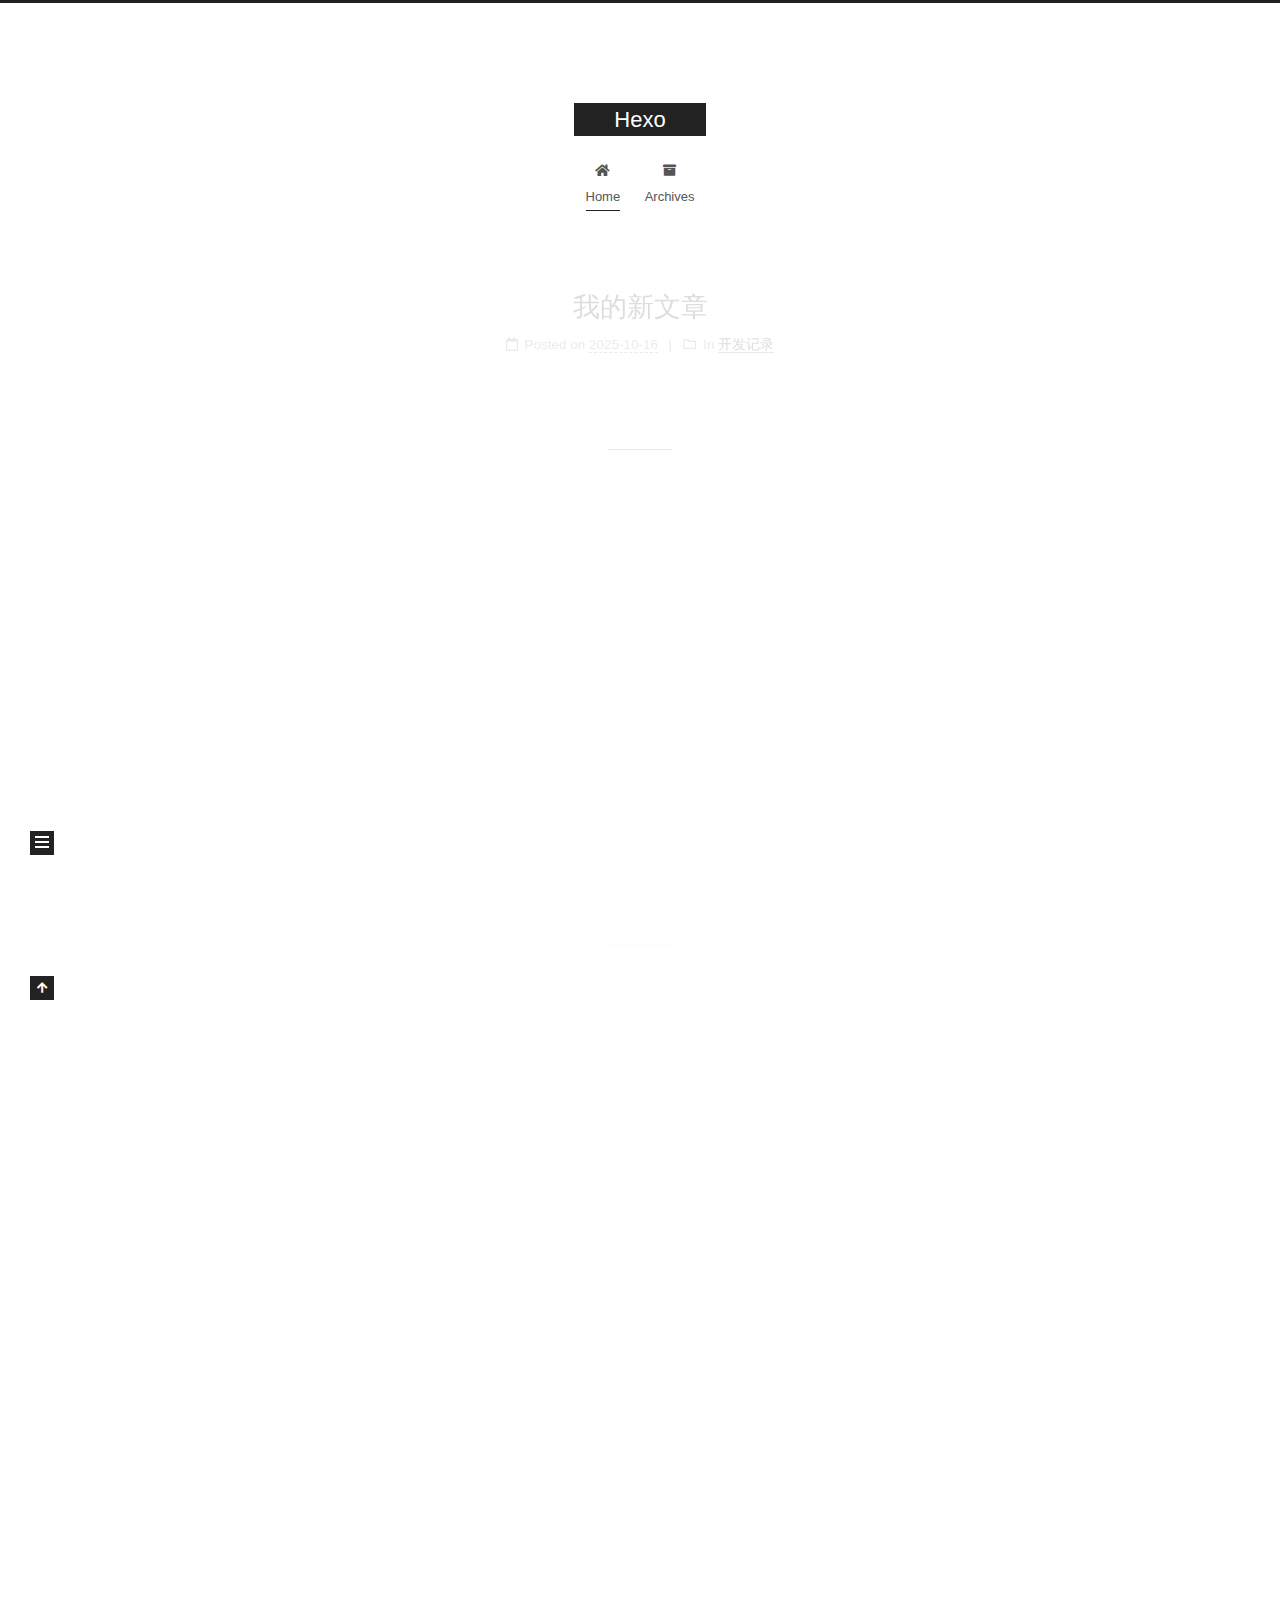
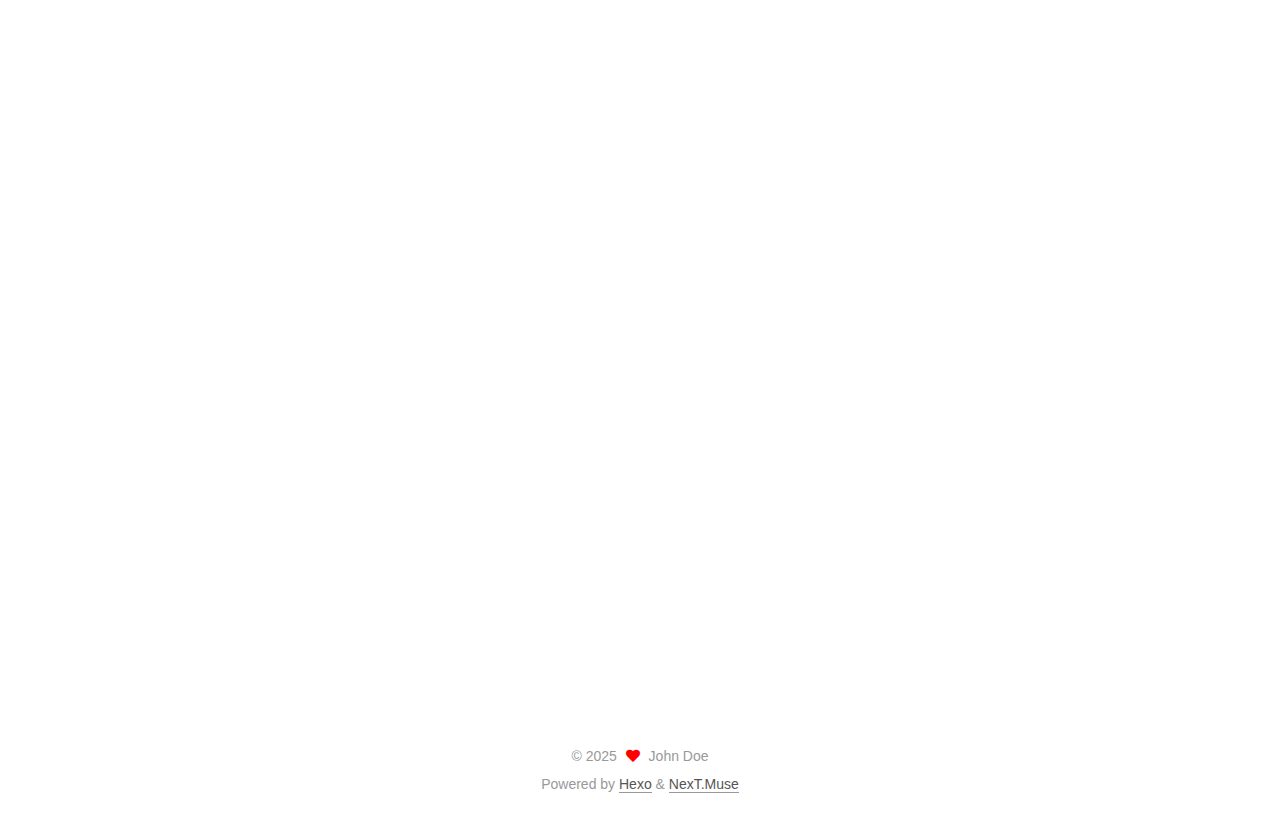
<file: index.html>
<!DOCTYPE html>
<html lang="en">
<head>
  <meta charset="UTF-8">
<meta name="viewport" content="width=device-width, initial-scale=1, maximum-scale=2">
<meta name="theme-color" content="#222">
<meta name="generator" content="Hexo 8.0.0">
  <link rel="apple-touch-icon" sizes="180x180" href="/images/apple-touch-icon-next.png">
  <link rel="icon" type="image/png" sizes="32x32" href="/images/favicon-32x32-next.png">
  <link rel="icon" type="image/png" sizes="16x16" href="/images/favicon-16x16-next.png">
  <link rel="mask-icon" href="/images/logo.svg" color="#222">

<link rel="stylesheet" href="/css/main.css">


<link rel="stylesheet" href="/lib/font-awesome/css/all.min.css">

<script id="hexo-configurations">
    var NexT = window.NexT || {};
    var CONFIG = {"hostname":"example.com","root":"/","scheme":"Muse","version":"7.8.0","exturl":false,"sidebar":{"position":"left","display":"post","padding":18,"offset":12,"onmobile":false},"copycode":{"enable":false,"show_result":false,"style":null},"back2top":{"enable":true,"sidebar":false,"scrollpercent":false},"bookmark":{"enable":false,"color":"#222","save":"auto"},"fancybox":false,"mediumzoom":false,"lazyload":false,"pangu":false,"comments":{"style":"tabs","active":null,"storage":true,"lazyload":false,"nav":null},"algolia":{"hits":{"per_page":10},"labels":{"input_placeholder":"Search for Posts","hits_empty":"We didn't find any results for the search: ${query}","hits_stats":"${hits} results found in ${time} ms"}},"localsearch":{"enable":false,"trigger":"auto","top_n_per_article":1,"unescape":false,"preload":false},"motion":{"enable":true,"async":false,"transition":{"post_block":"fadeIn","post_header":"slideDownIn","post_body":"slideDownIn","coll_header":"slideLeftIn","sidebar":"slideUpIn"}}};
  </script>

  <meta property="og:type" content="website">
<meta property="og:title" content="Hexo">
<meta property="og:url" content="http://example.com/index.html">
<meta property="og:site_name" content="Hexo">
<meta property="og:locale" content="en_US">
<meta property="article:author" content="John Doe">
<meta name="twitter:card" content="summary">

<link rel="canonical" href="http://example.com/">


<script id="page-configurations">
  // https://hexo.io/docs/variables.html
  CONFIG.page = {
    sidebar: "",
    isHome : true,
    isPost : false,
    lang   : 'en'
  };
</script>

  <title>Hexo</title>
  






  <noscript>
  <style>
  .use-motion .brand,
  .use-motion .menu-item,
  .sidebar-inner,
  .use-motion .post-block,
  .use-motion .pagination,
  .use-motion .comments,
  .use-motion .post-header,
  .use-motion .post-body,
  .use-motion .collection-header { opacity: initial; }

  .use-motion .site-title,
  .use-motion .site-subtitle {
    opacity: initial;
    top: initial;
  }

  .use-motion .logo-line-before i { left: initial; }
  .use-motion .logo-line-after i { right: initial; }
  </style>
</noscript>

</head>

<body itemscope itemtype="http://schema.org/WebPage">
  <div class="container use-motion">
    <div class="headband"></div>

    <header class="header" itemscope itemtype="http://schema.org/WPHeader">
      <div class="header-inner"><div class="site-brand-container">
  <div class="site-nav-toggle">
    <div class="toggle" aria-label="Toggle navigation bar">
      <span class="toggle-line toggle-line-first"></span>
      <span class="toggle-line toggle-line-middle"></span>
      <span class="toggle-line toggle-line-last"></span>
    </div>
  </div>

  <div class="site-meta">

    <a href="/" class="brand" rel="start">
      <span class="logo-line-before"><i></i></span>
      <h1 class="site-title">Hexo</h1>
      <span class="logo-line-after"><i></i></span>
    </a>
  </div>

  <div class="site-nav-right">
    <div class="toggle popup-trigger">
    </div>
  </div>
</div>




<nav class="site-nav">
  <ul id="menu" class="main-menu menu">
        <li class="menu-item menu-item-home">

    <a href="/" rel="section"><i class="fa fa-home fa-fw"></i>Home</a>

  </li>
        <li class="menu-item menu-item-archives">

    <a href="/archives/" rel="section"><i class="fa fa-archive fa-fw"></i>Archives</a>

  </li>
  </ul>
</nav>




</div>
    </header>

    
  <div class="back-to-top">
    <i class="fa fa-arrow-up"></i>
    <span>0%</span>
  </div>


    <main class="main">
      <div class="main-inner">
        <div class="content-wrap">
          

          <div class="content index posts-expand">
            
      
  
  
  <article itemscope itemtype="http://schema.org/Article" class="post-block" lang="en">
    <link itemprop="mainEntityOfPage" href="http://example.com/2025/10/16/%E6%88%91%E7%9A%84%E6%96%B0%E6%96%87%E7%AB%A0/">

    <span hidden itemprop="author" itemscope itemtype="http://schema.org/Person">
      <meta itemprop="image" content="/images/avatar.gif">
      <meta itemprop="name" content="John Doe">
      <meta itemprop="description" content="">
    </span>

    <span hidden itemprop="publisher" itemscope itemtype="http://schema.org/Organization">
      <meta itemprop="name" content="Hexo">
    </span>
      <header class="post-header">
        <h2 class="post-title" itemprop="name headline">
          
            <a href="/2025/10/16/%E6%88%91%E7%9A%84%E6%96%B0%E6%96%87%E7%AB%A0/" class="post-title-link" itemprop="url">我的新文章</a>
        </h2>

        <div class="post-meta">
            <span class="post-meta-item">
              <span class="post-meta-item-icon">
                <i class="far fa-calendar"></i>
              </span>
              <span class="post-meta-item-text">Posted on</span>
              

              <time title="Created: 2025-10-16 10:00:00 / Modified: 17:52:17" itemprop="dateCreated datePublished" datetime="2025-10-16T10:00:00+08:00">2025-10-16</time>
            </span>
            <span class="post-meta-item">
              <span class="post-meta-item-icon">
                <i class="far fa-folder"></i>
              </span>
              <span class="post-meta-item-text">In</span>
                <span itemprop="about" itemscope itemtype="http://schema.org/Thing">
                  <a href="/categories/%E5%BC%80%E5%8F%91%E8%AE%B0%E5%BD%95/" itemprop="url" rel="index"><span itemprop="name">开发记录</span></a>
                </span>
            </span>

          

        </div>
      </header>

    
    
    
    <div class="post-body" itemprop="articleBody">

      
          
      
    </div>

    
    
    
      <footer class="post-footer">
        <div class="post-eof"></div>
      </footer>
  </article>
  
  
  

      
  
  
  <article itemscope itemtype="http://schema.org/Article" class="post-block" lang="en">
    <link itemprop="mainEntityOfPage" href="http://example.com/2025/10/08/%E6%8E%A8%E8%8D%90%E5%8F%AC%E5%9B%9E/">

    <span hidden itemprop="author" itemscope itemtype="http://schema.org/Person">
      <meta itemprop="image" content="/images/avatar.gif">
      <meta itemprop="name" content="John Doe">
      <meta itemprop="description" content="">
    </span>

    <span hidden itemprop="publisher" itemscope itemtype="http://schema.org/Organization">
      <meta itemprop="name" content="Hexo">
    </span>
      <header class="post-header">
        <h2 class="post-title" itemprop="name headline">
          
            <a href="/2025/10/08/%E6%8E%A8%E8%8D%90%E5%8F%AC%E5%9B%9E/" class="post-title-link" itemprop="url">向量化检索</a>
        </h2>

        <div class="post-meta">
            <span class="post-meta-item">
              <span class="post-meta-item-icon">
                <i class="far fa-calendar"></i>
              </span>
              <span class="post-meta-item-text">Posted on</span>

              <time title="Created: 2025-10-08 23:29:19" itemprop="dateCreated datePublished" datetime="2025-10-08T23:29:19+08:00">2025-10-08</time>
            </span>
              <span class="post-meta-item">
                <span class="post-meta-item-icon">
                  <i class="far fa-calendar-check"></i>
                </span>
                <span class="post-meta-item-text">Edited on</span>
                <time title="Modified: 2025-10-17 15:51:45" itemprop="dateModified" datetime="2025-10-17T15:51:45+08:00">2025-10-17</time>
              </span>

          

        </div>
      </header>

    
    
    
    <div class="post-body" itemprop="articleBody">

      
          <h3 id="检索方式"><a href="#检索方式" class="headerlink" title="检索方式"></a>检索方式</h3><ul>
<li>Maximum Inner Product Search: 假设你有一堆d维向量，组成集合X，现在输入了一个同样维度的查询向量q(query)，请从X中找出一个p，使得p和q的点积在集合X是最大的。用公式写出来就是</li>
</ul>
<p>$p&#x3D;\underset{x \in X}{\arg \max } x^T q$</p>

      
    </div>

    
    
    
      <footer class="post-footer">
        <div class="post-eof"></div>
      </footer>
  </article>
  
  
  

      
  
  
  <article itemscope itemtype="http://schema.org/Article" class="post-block" lang="en">
    <link itemprop="mainEntityOfPage" href="http://example.com/2025/10/08/test-my-site/">

    <span hidden itemprop="author" itemscope itemtype="http://schema.org/Person">
      <meta itemprop="image" content="/images/avatar.gif">
      <meta itemprop="name" content="John Doe">
      <meta itemprop="description" content="">
    </span>

    <span hidden itemprop="publisher" itemscope itemtype="http://schema.org/Organization">
      <meta itemprop="name" content="Hexo">
    </span>
      <header class="post-header">
        <h2 class="post-title" itemprop="name headline">
          
            <a href="/2025/10/08/test-my-site/" class="post-title-link" itemprop="url">test_my_site</a>
        </h2>

        <div class="post-meta">
            <span class="post-meta-item">
              <span class="post-meta-item-icon">
                <i class="far fa-calendar"></i>
              </span>
              <span class="post-meta-item-text">Posted on</span>

              <time title="Created: 2025-10-08 22:49:59" itemprop="dateCreated datePublished" datetime="2025-10-08T22:49:59+08:00">2025-10-08</time>
            </span>

          

        </div>
      </header>

    
    
    
    <div class="post-body" itemprop="articleBody">

      
          
      
    </div>

    
    
    
      <footer class="post-footer">
        <div class="post-eof"></div>
      </footer>
  </article>
  
  
  

      
  
  
  <article itemscope itemtype="http://schema.org/Article" class="post-block" lang="en">
    <link itemprop="mainEntityOfPage" href="http://example.com/2025/10/08/hello-world/">

    <span hidden itemprop="author" itemscope itemtype="http://schema.org/Person">
      <meta itemprop="image" content="/images/avatar.gif">
      <meta itemprop="name" content="John Doe">
      <meta itemprop="description" content="">
    </span>

    <span hidden itemprop="publisher" itemscope itemtype="http://schema.org/Organization">
      <meta itemprop="name" content="Hexo">
    </span>
      <header class="post-header">
        <h2 class="post-title" itemprop="name headline">
          
            <a href="/2025/10/08/hello-world/" class="post-title-link" itemprop="url">Hello World</a>
        </h2>

        <div class="post-meta">
            <span class="post-meta-item">
              <span class="post-meta-item-icon">
                <i class="far fa-calendar"></i>
              </span>
              <span class="post-meta-item-text">Posted on</span>

              <time title="Created: 2025-10-08 22:40:30" itemprop="dateCreated datePublished" datetime="2025-10-08T22:40:30+08:00">2025-10-08</time>
            </span>

          

        </div>
      </header>

    
    
    
    <div class="post-body" itemprop="articleBody">

      
          <p>Welcome to <a target="_blank" rel="noopener" href="https://hexo.io/">Hexo</a>! This is your very first post. Check <a target="_blank" rel="noopener" href="https://hexo.io/docs/">documentation</a> for more info. If you get any problems when using Hexo, you can find the answer in <a target="_blank" rel="noopener" href="https://hexo.io/docs/troubleshooting.html">troubleshooting</a> or you can ask me on <a target="_blank" rel="noopener" href="https://github.com/hexojs/hexo/issues">GitHub</a>.</p>
<h2 id="Quick-Start"><a href="#Quick-Start" class="headerlink" title="Quick Start"></a>Quick Start</h2><h3 id="Create-a-new-post"><a href="#Create-a-new-post" class="headerlink" title="Create a new post"></a>Create a new post</h3><figure class="highlight bash"><table><tr><td class="gutter"><pre><span class="line">1</span><br></pre></td><td class="code"><pre><span class="line">$ hexo new <span class="string">&quot;My New Post&quot;</span></span><br></pre></td></tr></table></figure>

<p>More info: <a target="_blank" rel="noopener" href="https://hexo.io/docs/writing.html">Writing</a></p>
<h3 id="Run-server"><a href="#Run-server" class="headerlink" title="Run server"></a>Run server</h3><figure class="highlight bash"><table><tr><td class="gutter"><pre><span class="line">1</span><br></pre></td><td class="code"><pre><span class="line">$ hexo server</span><br></pre></td></tr></table></figure>

<p>More info: <a target="_blank" rel="noopener" href="https://hexo.io/docs/server.html">Server</a></p>
<h3 id="Generate-static-files"><a href="#Generate-static-files" class="headerlink" title="Generate static files"></a>Generate static files</h3><figure class="highlight bash"><table><tr><td class="gutter"><pre><span class="line">1</span><br></pre></td><td class="code"><pre><span class="line">$ hexo generate</span><br></pre></td></tr></table></figure>

<p>More info: <a target="_blank" rel="noopener" href="https://hexo.io/docs/generating.html">Generating</a></p>
<h3 id="Deploy-to-remote-sites"><a href="#Deploy-to-remote-sites" class="headerlink" title="Deploy to remote sites"></a>Deploy to remote sites</h3><figure class="highlight bash"><table><tr><td class="gutter"><pre><span class="line">1</span><br></pre></td><td class="code"><pre><span class="line">$ hexo deploy</span><br></pre></td></tr></table></figure>

<p>More info: <a target="_blank" rel="noopener" href="https://hexo.io/docs/one-command-deployment.html">Deployment</a></p>

      
    </div>

    
    
    
      <footer class="post-footer">
        <div class="post-eof"></div>
      </footer>
  </article>
  
  
  


  



          </div>
          

<script>
  window.addEventListener('tabs:register', () => {
    let { activeClass } = CONFIG.comments;
    if (CONFIG.comments.storage) {
      activeClass = localStorage.getItem('comments_active') || activeClass;
    }
    if (activeClass) {
      let activeTab = document.querySelector(`a[href="#comment-${activeClass}"]`);
      if (activeTab) {
        activeTab.click();
      }
    }
  });
  if (CONFIG.comments.storage) {
    window.addEventListener('tabs:click', event => {
      if (!event.target.matches('.tabs-comment .tab-content .tab-pane')) return;
      let commentClass = event.target.classList[1];
      localStorage.setItem('comments_active', commentClass);
    });
  }
</script>

        </div>
          
  
  <div class="toggle sidebar-toggle">
    <span class="toggle-line toggle-line-first"></span>
    <span class="toggle-line toggle-line-middle"></span>
    <span class="toggle-line toggle-line-last"></span>
  </div>

  <aside class="sidebar">
    <div class="sidebar-inner">

      <ul class="sidebar-nav motion-element">
        <li class="sidebar-nav-toc">
          Table of Contents
        </li>
        <li class="sidebar-nav-overview">
          Overview
        </li>
      </ul>

      <!--noindex-->
      <div class="post-toc-wrap sidebar-panel">
      </div>
      <!--/noindex-->

      <div class="site-overview-wrap sidebar-panel">
        <div class="site-author motion-element" itemprop="author" itemscope itemtype="http://schema.org/Person">
  <p class="site-author-name" itemprop="name">John Doe</p>
  <div class="site-description" itemprop="description"></div>
</div>
<div class="site-state-wrap motion-element">
  <nav class="site-state">
      <div class="site-state-item site-state-posts">
          <a href="/archives/">
        
          <span class="site-state-item-count">4</span>
          <span class="site-state-item-name">posts</span>
        </a>
      </div>
      <div class="site-state-item site-state-categories">
        <span class="site-state-item-count">1</span>
        <span class="site-state-item-name">categories</span>
      </div>
      <div class="site-state-item site-state-tags">
        <span class="site-state-item-count">2</span>
        <span class="site-state-item-name">tags</span>
      </div>
  </nav>
</div>



      </div>

    </div>
  </aside>
  <div id="sidebar-dimmer"></div>


      </div>
    </main>

    <footer class="footer">
      <div class="footer-inner">
        

        

<div class="copyright">
  
  &copy; 
  <span itemprop="copyrightYear">2025</span>
  <span class="with-love">
    <i class="fa fa-heart"></i>
  </span>
  <span class="author" itemprop="copyrightHolder">John Doe</span>
</div>
  <div class="powered-by">Powered by <a href="https://hexo.io/" class="theme-link" rel="noopener" target="_blank">Hexo</a> & <a href="https://muse.theme-next.org/" class="theme-link" rel="noopener" target="_blank">NexT.Muse</a>
  </div>

        








      </div>
    </footer>
  </div>

  
  <script src="/lib/anime.min.js"></script>
  <script src="/lib/velocity/velocity.min.js"></script>
  <script src="/lib/velocity/velocity.ui.min.js"></script>

<script src="/js/utils.js"></script>

<script src="/js/motion.js"></script>


<script src="/js/schemes/muse.js"></script>


<script src="/js/next-boot.js"></script>




  















  

  

</body>
</html>
</file>
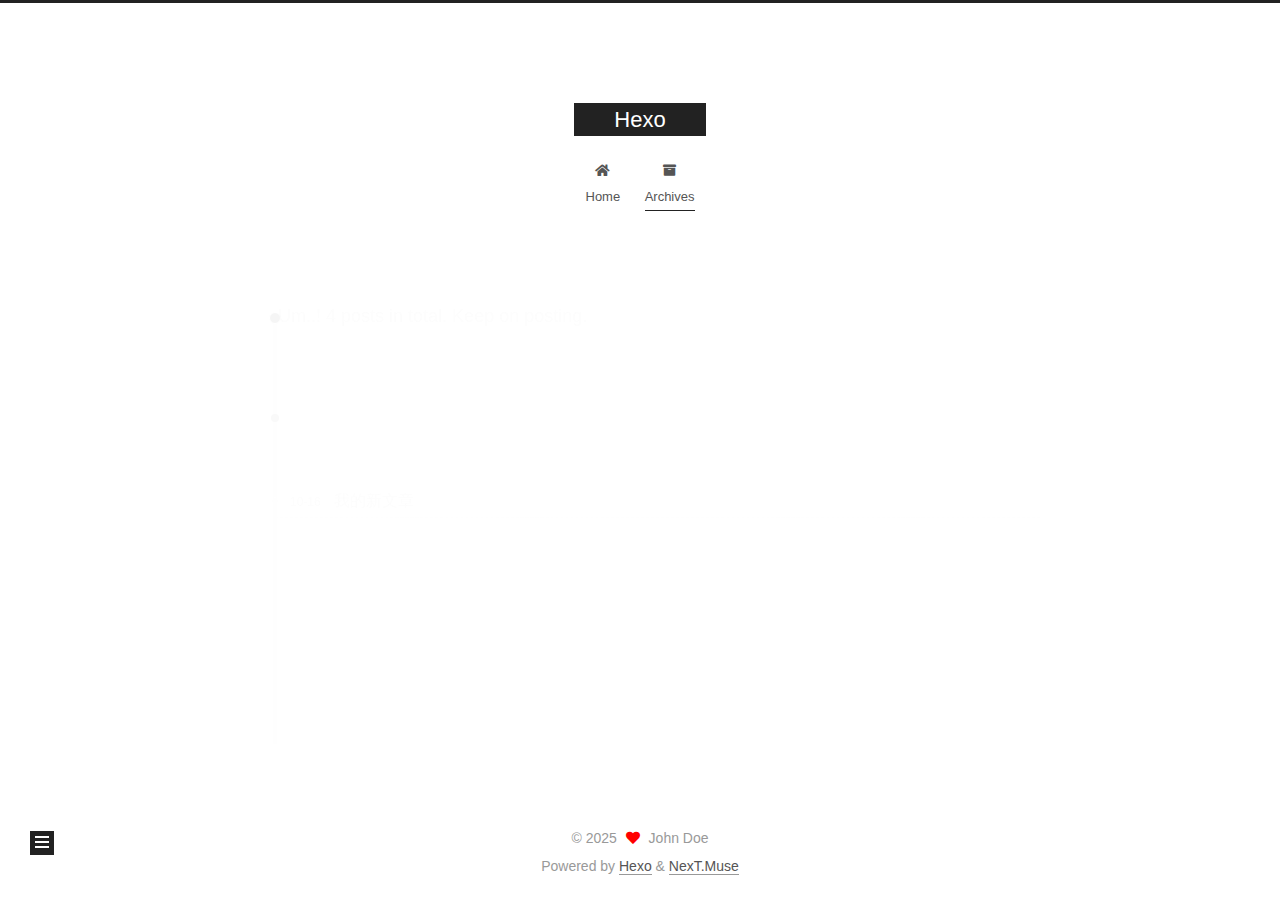
<file: archives/index.html>
<!DOCTYPE html>
<html lang="en">
<head>
  <meta charset="UTF-8">
<meta name="viewport" content="width=device-width, initial-scale=1, maximum-scale=2">
<meta name="theme-color" content="#222">
<meta name="generator" content="Hexo 8.0.0">
  <link rel="apple-touch-icon" sizes="180x180" href="/images/apple-touch-icon-next.png">
  <link rel="icon" type="image/png" sizes="32x32" href="/images/favicon-32x32-next.png">
  <link rel="icon" type="image/png" sizes="16x16" href="/images/favicon-16x16-next.png">
  <link rel="mask-icon" href="/images/logo.svg" color="#222">

<link rel="stylesheet" href="/css/main.css">


<link rel="stylesheet" href="/lib/font-awesome/css/all.min.css">

<script id="hexo-configurations">
    var NexT = window.NexT || {};
    var CONFIG = {"hostname":"example.com","root":"/","scheme":"Muse","version":"7.8.0","exturl":false,"sidebar":{"position":"left","display":"post","padding":18,"offset":12,"onmobile":false},"copycode":{"enable":false,"show_result":false,"style":null},"back2top":{"enable":true,"sidebar":false,"scrollpercent":false},"bookmark":{"enable":false,"color":"#222","save":"auto"},"fancybox":false,"mediumzoom":false,"lazyload":false,"pangu":false,"comments":{"style":"tabs","active":null,"storage":true,"lazyload":false,"nav":null},"algolia":{"hits":{"per_page":10},"labels":{"input_placeholder":"Search for Posts","hits_empty":"We didn't find any results for the search: ${query}","hits_stats":"${hits} results found in ${time} ms"}},"localsearch":{"enable":false,"trigger":"auto","top_n_per_article":1,"unescape":false,"preload":false},"motion":{"enable":true,"async":false,"transition":{"post_block":"fadeIn","post_header":"slideDownIn","post_body":"slideDownIn","coll_header":"slideLeftIn","sidebar":"slideUpIn"}}};
  </script>

  <meta property="og:type" content="website">
<meta property="og:title" content="Hexo">
<meta property="og:url" content="http://example.com/archives/index.html">
<meta property="og:site_name" content="Hexo">
<meta property="og:locale" content="en_US">
<meta property="article:author" content="John Doe">
<meta name="twitter:card" content="summary">

<link rel="canonical" href="http://example.com/archives/">


<script id="page-configurations">
  // https://hexo.io/docs/variables.html
  CONFIG.page = {
    sidebar: "",
    isHome : false,
    isPost : false,
    lang   : 'en'
  };
</script>

  <title>Archive | Hexo</title>
  






  <noscript>
  <style>
  .use-motion .brand,
  .use-motion .menu-item,
  .sidebar-inner,
  .use-motion .post-block,
  .use-motion .pagination,
  .use-motion .comments,
  .use-motion .post-header,
  .use-motion .post-body,
  .use-motion .collection-header { opacity: initial; }

  .use-motion .site-title,
  .use-motion .site-subtitle {
    opacity: initial;
    top: initial;
  }

  .use-motion .logo-line-before i { left: initial; }
  .use-motion .logo-line-after i { right: initial; }
  </style>
</noscript>

</head>

<body itemscope itemtype="http://schema.org/WebPage">
  <div class="container use-motion">
    <div class="headband"></div>

    <header class="header" itemscope itemtype="http://schema.org/WPHeader">
      <div class="header-inner"><div class="site-brand-container">
  <div class="site-nav-toggle">
    <div class="toggle" aria-label="Toggle navigation bar">
      <span class="toggle-line toggle-line-first"></span>
      <span class="toggle-line toggle-line-middle"></span>
      <span class="toggle-line toggle-line-last"></span>
    </div>
  </div>

  <div class="site-meta">

    <a href="/" class="brand" rel="start">
      <span class="logo-line-before"><i></i></span>
      <h1 class="site-title">Hexo</h1>
      <span class="logo-line-after"><i></i></span>
    </a>
  </div>

  <div class="site-nav-right">
    <div class="toggle popup-trigger">
    </div>
  </div>
</div>




<nav class="site-nav">
  <ul id="menu" class="main-menu menu">
        <li class="menu-item menu-item-home">

    <a href="/" rel="section"><i class="fa fa-home fa-fw"></i>Home</a>

  </li>
        <li class="menu-item menu-item-archives">

    <a href="/archives/" rel="section"><i class="fa fa-archive fa-fw"></i>Archives</a>

  </li>
  </ul>
</nav>




</div>
    </header>

    
  <div class="back-to-top">
    <i class="fa fa-arrow-up"></i>
    <span>0%</span>
  </div>


    <main class="main">
      <div class="main-inner">
        <div class="content-wrap">
          

          <div class="content archive">
            

  
  
  
  <div class="post-block">
    <div class="posts-collapse">
      <div class="collection-title">
        <span class="collection-header">Um..! 4 posts in total. Keep on posting.</span>
      </div>

      
    <div class="collection-year">
      <span class="collection-header">2025</span>
    </div>

  <article itemscope itemtype="http://schema.org/Article">
    <header class="post-header">

      <div class="post-meta">
        <time itemprop="dateCreated"
              datetime="2025-10-16T10:00:00+08:00"
              content="2025-10-16">
          10-16
        </time>
      </div>

      <div class="post-title">
          <a class="post-title-link" href="/2025/10/16/%E6%88%91%E7%9A%84%E6%96%B0%E6%96%87%E7%AB%A0/" itemprop="url">
            <span itemprop="name">我的新文章</span>
          </a>
      </div>

    </header>
  </article>

  <article itemscope itemtype="http://schema.org/Article">
    <header class="post-header">

      <div class="post-meta">
        <time itemprop="dateCreated"
              datetime="2025-10-08T23:29:19+08:00"
              content="2025-10-08">
          10-08
        </time>
      </div>

      <div class="post-title">
          <a class="post-title-link" href="/2025/10/08/%E6%8E%A8%E8%8D%90%E5%8F%AC%E5%9B%9E/" itemprop="url">
            <span itemprop="name">向量化检索</span>
          </a>
      </div>

    </header>
  </article>

  <article itemscope itemtype="http://schema.org/Article">
    <header class="post-header">

      <div class="post-meta">
        <time itemprop="dateCreated"
              datetime="2025-10-08T22:49:59+08:00"
              content="2025-10-08">
          10-08
        </time>
      </div>

      <div class="post-title">
          <a class="post-title-link" href="/2025/10/08/test-my-site/" itemprop="url">
            <span itemprop="name">test_my_site</span>
          </a>
      </div>

    </header>
  </article>

  <article itemscope itemtype="http://schema.org/Article">
    <header class="post-header">

      <div class="post-meta">
        <time itemprop="dateCreated"
              datetime="2025-10-08T22:40:30+08:00"
              content="2025-10-08">
          10-08
        </time>
      </div>

      <div class="post-title">
          <a class="post-title-link" href="/2025/10/08/hello-world/" itemprop="url">
            <span itemprop="name">Hello World</span>
          </a>
      </div>

    </header>
  </article>


    </div>
  </div>
  
  
  

  



          </div>
          

<script>
  window.addEventListener('tabs:register', () => {
    let { activeClass } = CONFIG.comments;
    if (CONFIG.comments.storage) {
      activeClass = localStorage.getItem('comments_active') || activeClass;
    }
    if (activeClass) {
      let activeTab = document.querySelector(`a[href="#comment-${activeClass}"]`);
      if (activeTab) {
        activeTab.click();
      }
    }
  });
  if (CONFIG.comments.storage) {
    window.addEventListener('tabs:click', event => {
      if (!event.target.matches('.tabs-comment .tab-content .tab-pane')) return;
      let commentClass = event.target.classList[1];
      localStorage.setItem('comments_active', commentClass);
    });
  }
</script>

        </div>
          
  
  <div class="toggle sidebar-toggle">
    <span class="toggle-line toggle-line-first"></span>
    <span class="toggle-line toggle-line-middle"></span>
    <span class="toggle-line toggle-line-last"></span>
  </div>

  <aside class="sidebar">
    <div class="sidebar-inner">

      <ul class="sidebar-nav motion-element">
        <li class="sidebar-nav-toc">
          Table of Contents
        </li>
        <li class="sidebar-nav-overview">
          Overview
        </li>
      </ul>

      <!--noindex-->
      <div class="post-toc-wrap sidebar-panel">
      </div>
      <!--/noindex-->

      <div class="site-overview-wrap sidebar-panel">
        <div class="site-author motion-element" itemprop="author" itemscope itemtype="http://schema.org/Person">
  <p class="site-author-name" itemprop="name">John Doe</p>
  <div class="site-description" itemprop="description"></div>
</div>
<div class="site-state-wrap motion-element">
  <nav class="site-state">
      <div class="site-state-item site-state-posts">
          <a href="/archives/">
        
          <span class="site-state-item-count">4</span>
          <span class="site-state-item-name">posts</span>
        </a>
      </div>
      <div class="site-state-item site-state-categories">
        <span class="site-state-item-count">1</span>
        <span class="site-state-item-name">categories</span>
      </div>
      <div class="site-state-item site-state-tags">
        <span class="site-state-item-count">2</span>
        <span class="site-state-item-name">tags</span>
      </div>
  </nav>
</div>



      </div>

    </div>
  </aside>
  <div id="sidebar-dimmer"></div>


      </div>
    </main>

    <footer class="footer">
      <div class="footer-inner">
        

        

<div class="copyright">
  
  &copy; 
  <span itemprop="copyrightYear">2025</span>
  <span class="with-love">
    <i class="fa fa-heart"></i>
  </span>
  <span class="author" itemprop="copyrightHolder">John Doe</span>
</div>
  <div class="powered-by">Powered by <a href="https://hexo.io/" class="theme-link" rel="noopener" target="_blank">Hexo</a> & <a href="https://muse.theme-next.org/" class="theme-link" rel="noopener" target="_blank">NexT.Muse</a>
  </div>

        








      </div>
    </footer>
  </div>

  
  <script src="/lib/anime.min.js"></script>
  <script src="/lib/velocity/velocity.min.js"></script>
  <script src="/lib/velocity/velocity.ui.min.js"></script>

<script src="/js/utils.js"></script>

<script src="/js/motion.js"></script>


<script src="/js/schemes/muse.js"></script>


<script src="/js/next-boot.js"></script>




  















  

  

</body>
</html>
</file>
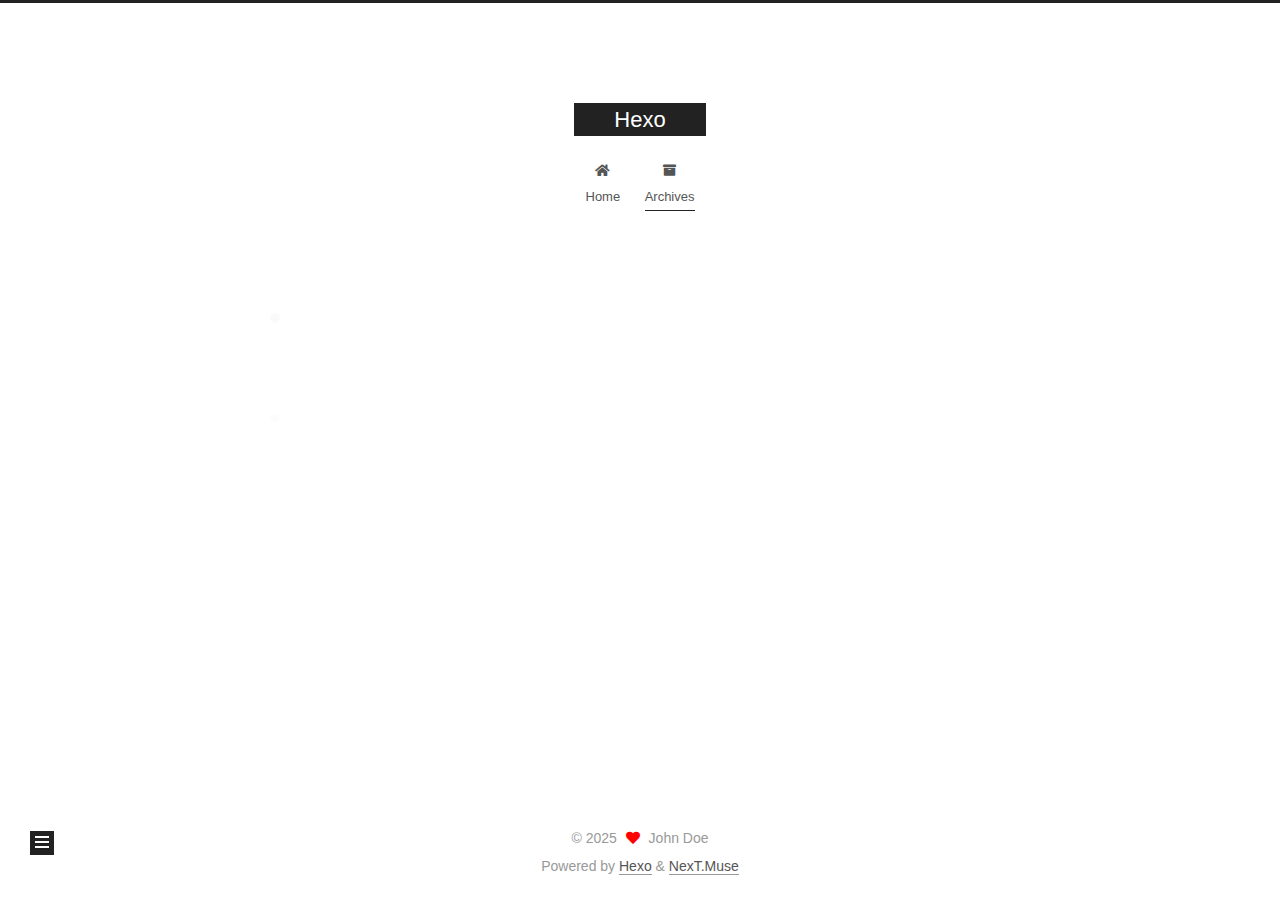
<file: archives/2025/index.html>
<!DOCTYPE html>
<html lang="en">
<head>
  <meta charset="UTF-8">
<meta name="viewport" content="width=device-width, initial-scale=1, maximum-scale=2">
<meta name="theme-color" content="#222">
<meta name="generator" content="Hexo 8.0.0">
  <link rel="apple-touch-icon" sizes="180x180" href="/images/apple-touch-icon-next.png">
  <link rel="icon" type="image/png" sizes="32x32" href="/images/favicon-32x32-next.png">
  <link rel="icon" type="image/png" sizes="16x16" href="/images/favicon-16x16-next.png">
  <link rel="mask-icon" href="/images/logo.svg" color="#222">

<link rel="stylesheet" href="/css/main.css">


<link rel="stylesheet" href="/lib/font-awesome/css/all.min.css">

<script id="hexo-configurations">
    var NexT = window.NexT || {};
    var CONFIG = {"hostname":"example.com","root":"/","scheme":"Muse","version":"7.8.0","exturl":false,"sidebar":{"position":"left","display":"post","padding":18,"offset":12,"onmobile":false},"copycode":{"enable":false,"show_result":false,"style":null},"back2top":{"enable":true,"sidebar":false,"scrollpercent":false},"bookmark":{"enable":false,"color":"#222","save":"auto"},"fancybox":false,"mediumzoom":false,"lazyload":false,"pangu":false,"comments":{"style":"tabs","active":null,"storage":true,"lazyload":false,"nav":null},"algolia":{"hits":{"per_page":10},"labels":{"input_placeholder":"Search for Posts","hits_empty":"We didn't find any results for the search: ${query}","hits_stats":"${hits} results found in ${time} ms"}},"localsearch":{"enable":false,"trigger":"auto","top_n_per_article":1,"unescape":false,"preload":false},"motion":{"enable":true,"async":false,"transition":{"post_block":"fadeIn","post_header":"slideDownIn","post_body":"slideDownIn","coll_header":"slideLeftIn","sidebar":"slideUpIn"}}};
  </script>

  <meta property="og:type" content="website">
<meta property="og:title" content="Hexo">
<meta property="og:url" content="http://example.com/archives/2025/index.html">
<meta property="og:site_name" content="Hexo">
<meta property="og:locale" content="en_US">
<meta property="article:author" content="John Doe">
<meta name="twitter:card" content="summary">

<link rel="canonical" href="http://example.com/archives/2025/">


<script id="page-configurations">
  // https://hexo.io/docs/variables.html
  CONFIG.page = {
    sidebar: "",
    isHome : false,
    isPost : false,
    lang   : 'en'
  };
</script>

  <title>Archive | Hexo</title>
  






  <noscript>
  <style>
  .use-motion .brand,
  .use-motion .menu-item,
  .sidebar-inner,
  .use-motion .post-block,
  .use-motion .pagination,
  .use-motion .comments,
  .use-motion .post-header,
  .use-motion .post-body,
  .use-motion .collection-header { opacity: initial; }

  .use-motion .site-title,
  .use-motion .site-subtitle {
    opacity: initial;
    top: initial;
  }

  .use-motion .logo-line-before i { left: initial; }
  .use-motion .logo-line-after i { right: initial; }
  </style>
</noscript>

</head>

<body itemscope itemtype="http://schema.org/WebPage">
  <div class="container use-motion">
    <div class="headband"></div>

    <header class="header" itemscope itemtype="http://schema.org/WPHeader">
      <div class="header-inner"><div class="site-brand-container">
  <div class="site-nav-toggle">
    <div class="toggle" aria-label="Toggle navigation bar">
      <span class="toggle-line toggle-line-first"></span>
      <span class="toggle-line toggle-line-middle"></span>
      <span class="toggle-line toggle-line-last"></span>
    </div>
  </div>

  <div class="site-meta">

    <a href="/" class="brand" rel="start">
      <span class="logo-line-before"><i></i></span>
      <h1 class="site-title">Hexo</h1>
      <span class="logo-line-after"><i></i></span>
    </a>
  </div>

  <div class="site-nav-right">
    <div class="toggle popup-trigger">
    </div>
  </div>
</div>




<nav class="site-nav">
  <ul id="menu" class="main-menu menu">
        <li class="menu-item menu-item-home">

    <a href="/" rel="section"><i class="fa fa-home fa-fw"></i>Home</a>

  </li>
        <li class="menu-item menu-item-archives">

    <a href="/archives/" rel="section"><i class="fa fa-archive fa-fw"></i>Archives</a>

  </li>
  </ul>
</nav>




</div>
    </header>

    
  <div class="back-to-top">
    <i class="fa fa-arrow-up"></i>
    <span>0%</span>
  </div>


    <main class="main">
      <div class="main-inner">
        <div class="content-wrap">
          

          <div class="content archive">
            

  
  
  
  <div class="post-block">
    <div class="posts-collapse">
      <div class="collection-title">
        <span class="collection-header">Um..! 4 posts in total. Keep on posting.</span>
      </div>

      
    <div class="collection-year">
      <span class="collection-header">2025</span>
    </div>

  <article itemscope itemtype="http://schema.org/Article">
    <header class="post-header">

      <div class="post-meta">
        <time itemprop="dateCreated"
              datetime="2025-10-16T10:00:00+08:00"
              content="2025-10-16">
          10-16
        </time>
      </div>

      <div class="post-title">
          <a class="post-title-link" href="/2025/10/16/%E6%88%91%E7%9A%84%E6%96%B0%E6%96%87%E7%AB%A0/" itemprop="url">
            <span itemprop="name">我的新文章</span>
          </a>
      </div>

    </header>
  </article>

  <article itemscope itemtype="http://schema.org/Article">
    <header class="post-header">

      <div class="post-meta">
        <time itemprop="dateCreated"
              datetime="2025-10-08T23:29:19+08:00"
              content="2025-10-08">
          10-08
        </time>
      </div>

      <div class="post-title">
          <a class="post-title-link" href="/2025/10/08/%E6%8E%A8%E8%8D%90%E5%8F%AC%E5%9B%9E/" itemprop="url">
            <span itemprop="name">向量化检索</span>
          </a>
      </div>

    </header>
  </article>

  <article itemscope itemtype="http://schema.org/Article">
    <header class="post-header">

      <div class="post-meta">
        <time itemprop="dateCreated"
              datetime="2025-10-08T22:49:59+08:00"
              content="2025-10-08">
          10-08
        </time>
      </div>

      <div class="post-title">
          <a class="post-title-link" href="/2025/10/08/test-my-site/" itemprop="url">
            <span itemprop="name">test_my_site</span>
          </a>
      </div>

    </header>
  </article>

  <article itemscope itemtype="http://schema.org/Article">
    <header class="post-header">

      <div class="post-meta">
        <time itemprop="dateCreated"
              datetime="2025-10-08T22:40:30+08:00"
              content="2025-10-08">
          10-08
        </time>
      </div>

      <div class="post-title">
          <a class="post-title-link" href="/2025/10/08/hello-world/" itemprop="url">
            <span itemprop="name">Hello World</span>
          </a>
      </div>

    </header>
  </article>


    </div>
  </div>
  
  
  

  



          </div>
          

<script>
  window.addEventListener('tabs:register', () => {
    let { activeClass } = CONFIG.comments;
    if (CONFIG.comments.storage) {
      activeClass = localStorage.getItem('comments_active') || activeClass;
    }
    if (activeClass) {
      let activeTab = document.querySelector(`a[href="#comment-${activeClass}"]`);
      if (activeTab) {
        activeTab.click();
      }
    }
  });
  if (CONFIG.comments.storage) {
    window.addEventListener('tabs:click', event => {
      if (!event.target.matches('.tabs-comment .tab-content .tab-pane')) return;
      let commentClass = event.target.classList[1];
      localStorage.setItem('comments_active', commentClass);
    });
  }
</script>

        </div>
          
  
  <div class="toggle sidebar-toggle">
    <span class="toggle-line toggle-line-first"></span>
    <span class="toggle-line toggle-line-middle"></span>
    <span class="toggle-line toggle-line-last"></span>
  </div>

  <aside class="sidebar">
    <div class="sidebar-inner">

      <ul class="sidebar-nav motion-element">
        <li class="sidebar-nav-toc">
          Table of Contents
        </li>
        <li class="sidebar-nav-overview">
          Overview
        </li>
      </ul>

      <!--noindex-->
      <div class="post-toc-wrap sidebar-panel">
      </div>
      <!--/noindex-->

      <div class="site-overview-wrap sidebar-panel">
        <div class="site-author motion-element" itemprop="author" itemscope itemtype="http://schema.org/Person">
  <p class="site-author-name" itemprop="name">John Doe</p>
  <div class="site-description" itemprop="description"></div>
</div>
<div class="site-state-wrap motion-element">
  <nav class="site-state">
      <div class="site-state-item site-state-posts">
          <a href="/archives/">
        
          <span class="site-state-item-count">4</span>
          <span class="site-state-item-name">posts</span>
        </a>
      </div>
      <div class="site-state-item site-state-categories">
        <span class="site-state-item-count">1</span>
        <span class="site-state-item-name">categories</span>
      </div>
      <div class="site-state-item site-state-tags">
        <span class="site-state-item-count">2</span>
        <span class="site-state-item-name">tags</span>
      </div>
  </nav>
</div>



      </div>

    </div>
  </aside>
  <div id="sidebar-dimmer"></div>


      </div>
    </main>

    <footer class="footer">
      <div class="footer-inner">
        

        

<div class="copyright">
  
  &copy; 
  <span itemprop="copyrightYear">2025</span>
  <span class="with-love">
    <i class="fa fa-heart"></i>
  </span>
  <span class="author" itemprop="copyrightHolder">John Doe</span>
</div>
  <div class="powered-by">Powered by <a href="https://hexo.io/" class="theme-link" rel="noopener" target="_blank">Hexo</a> & <a href="https://muse.theme-next.org/" class="theme-link" rel="noopener" target="_blank">NexT.Muse</a>
  </div>

        








      </div>
    </footer>
  </div>

  
  <script src="/lib/anime.min.js"></script>
  <script src="/lib/velocity/velocity.min.js"></script>
  <script src="/lib/velocity/velocity.ui.min.js"></script>

<script src="/js/utils.js"></script>

<script src="/js/motion.js"></script>


<script src="/js/schemes/muse.js"></script>


<script src="/js/next-boot.js"></script>




  















  

  

</body>
</html>
</file>
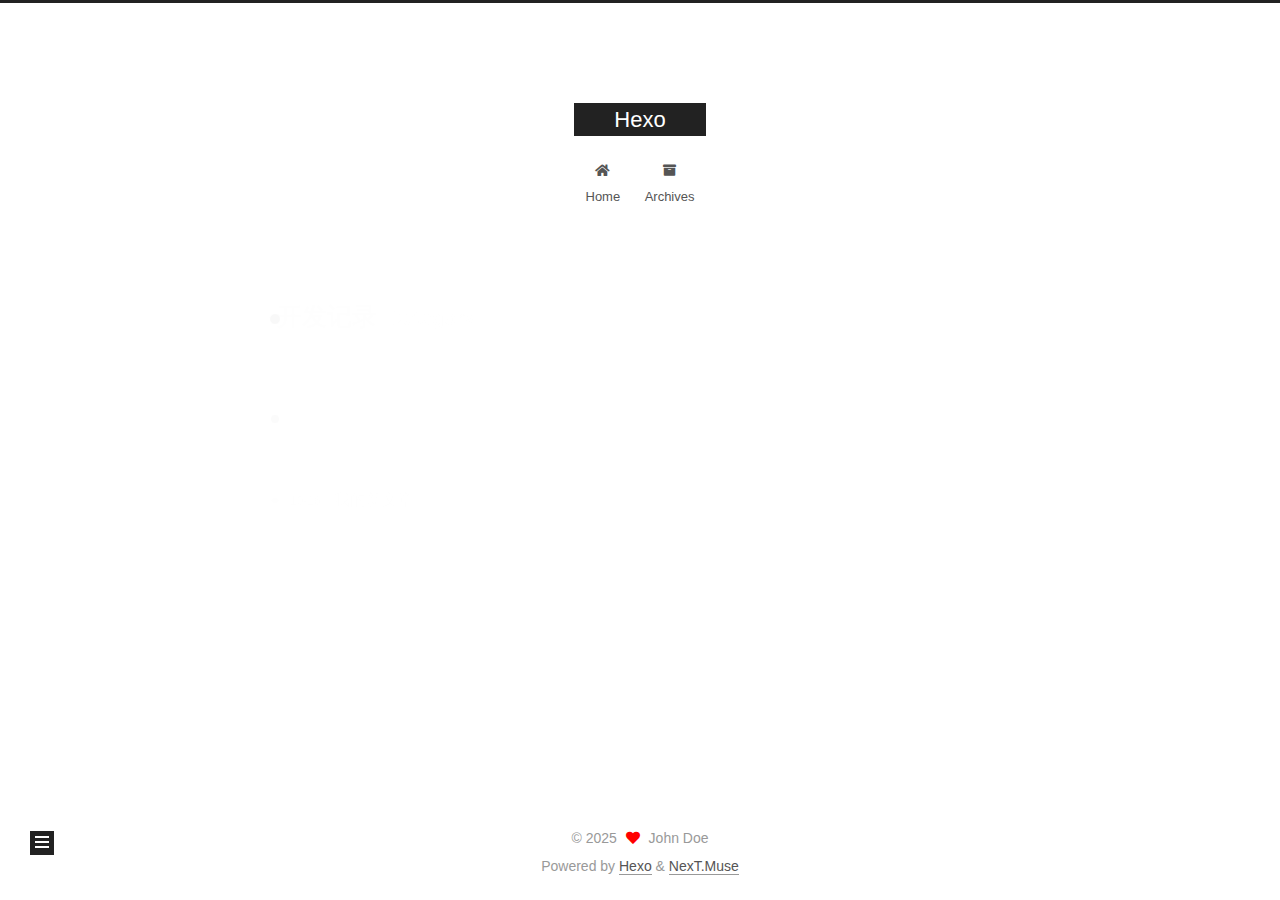
<file: categories/开发记录/index.html>
<!DOCTYPE html>
<html lang="en">
<head>
  <meta charset="UTF-8">
<meta name="viewport" content="width=device-width, initial-scale=1, maximum-scale=2">
<meta name="theme-color" content="#222">
<meta name="generator" content="Hexo 8.0.0">
  <link rel="apple-touch-icon" sizes="180x180" href="/images/apple-touch-icon-next.png">
  <link rel="icon" type="image/png" sizes="32x32" href="/images/favicon-32x32-next.png">
  <link rel="icon" type="image/png" sizes="16x16" href="/images/favicon-16x16-next.png">
  <link rel="mask-icon" href="/images/logo.svg" color="#222">

<link rel="stylesheet" href="/css/main.css">


<link rel="stylesheet" href="/lib/font-awesome/css/all.min.css">

<script id="hexo-configurations">
    var NexT = window.NexT || {};
    var CONFIG = {"hostname":"example.com","root":"/","scheme":"Muse","version":"7.8.0","exturl":false,"sidebar":{"position":"left","display":"post","padding":18,"offset":12,"onmobile":false},"copycode":{"enable":false,"show_result":false,"style":null},"back2top":{"enable":true,"sidebar":false,"scrollpercent":false},"bookmark":{"enable":false,"color":"#222","save":"auto"},"fancybox":false,"mediumzoom":false,"lazyload":false,"pangu":false,"comments":{"style":"tabs","active":null,"storage":true,"lazyload":false,"nav":null},"algolia":{"hits":{"per_page":10},"labels":{"input_placeholder":"Search for Posts","hits_empty":"We didn't find any results for the search: ${query}","hits_stats":"${hits} results found in ${time} ms"}},"localsearch":{"enable":false,"trigger":"auto","top_n_per_article":1,"unescape":false,"preload":false},"motion":{"enable":true,"async":false,"transition":{"post_block":"fadeIn","post_header":"slideDownIn","post_body":"slideDownIn","coll_header":"slideLeftIn","sidebar":"slideUpIn"}}};
  </script>

  <meta property="og:type" content="website">
<meta property="og:title" content="Hexo">
<meta property="og:url" content="http://example.com/categories/%E5%BC%80%E5%8F%91%E8%AE%B0%E5%BD%95/index.html">
<meta property="og:site_name" content="Hexo">
<meta property="og:locale" content="en_US">
<meta property="article:author" content="John Doe">
<meta name="twitter:card" content="summary">

<link rel="canonical" href="http://example.com/categories/%E5%BC%80%E5%8F%91%E8%AE%B0%E5%BD%95/">


<script id="page-configurations">
  // https://hexo.io/docs/variables.html
  CONFIG.page = {
    sidebar: "",
    isHome : false,
    isPost : false,
    lang   : 'en'
  };
</script>

  <title>Category: 开发记录 | Hexo</title>
  






  <noscript>
  <style>
  .use-motion .brand,
  .use-motion .menu-item,
  .sidebar-inner,
  .use-motion .post-block,
  .use-motion .pagination,
  .use-motion .comments,
  .use-motion .post-header,
  .use-motion .post-body,
  .use-motion .collection-header { opacity: initial; }

  .use-motion .site-title,
  .use-motion .site-subtitle {
    opacity: initial;
    top: initial;
  }

  .use-motion .logo-line-before i { left: initial; }
  .use-motion .logo-line-after i { right: initial; }
  </style>
</noscript>

</head>

<body itemscope itemtype="http://schema.org/WebPage">
  <div class="container use-motion">
    <div class="headband"></div>

    <header class="header" itemscope itemtype="http://schema.org/WPHeader">
      <div class="header-inner"><div class="site-brand-container">
  <div class="site-nav-toggle">
    <div class="toggle" aria-label="Toggle navigation bar">
      <span class="toggle-line toggle-line-first"></span>
      <span class="toggle-line toggle-line-middle"></span>
      <span class="toggle-line toggle-line-last"></span>
    </div>
  </div>

  <div class="site-meta">

    <a href="/" class="brand" rel="start">
      <span class="logo-line-before"><i></i></span>
      <h1 class="site-title">Hexo</h1>
      <span class="logo-line-after"><i></i></span>
    </a>
  </div>

  <div class="site-nav-right">
    <div class="toggle popup-trigger">
    </div>
  </div>
</div>




<nav class="site-nav">
  <ul id="menu" class="main-menu menu">
        <li class="menu-item menu-item-home">

    <a href="/" rel="section"><i class="fa fa-home fa-fw"></i>Home</a>

  </li>
        <li class="menu-item menu-item-archives">

    <a href="/archives/" rel="section"><i class="fa fa-archive fa-fw"></i>Archives</a>

  </li>
  </ul>
</nav>




</div>
    </header>

    
  <div class="back-to-top">
    <i class="fa fa-arrow-up"></i>
    <span>0%</span>
  </div>


    <main class="main">
      <div class="main-inner">
        <div class="content-wrap">
          

          <div class="content category">
            

  
  
  
  <div class="post-block">
    <div class="posts-collapse">
      <div class="collection-title">
        <h2 class="collection-header">开发记录
          <small>Category</small>
        </h2>
      </div>

      
    <div class="collection-year">
      <span class="collection-header">2025</span>
    </div>

  <article itemscope itemtype="http://schema.org/Article">
    <header class="post-header">

      <div class="post-meta">
        <time itemprop="dateCreated"
              datetime="2025-10-16T10:00:00+08:00"
              content="2025-10-16">
          10-16
        </time>
      </div>

      <div class="post-title">
          <a class="post-title-link" href="/2025/10/16/%E6%88%91%E7%9A%84%E6%96%B0%E6%96%87%E7%AB%A0/" itemprop="url">
            <span itemprop="name">我的新文章</span>
          </a>
      </div>

    </header>
  </article>

    </div>
  </div>
  
  
  

  



          </div>
          

<script>
  window.addEventListener('tabs:register', () => {
    let { activeClass } = CONFIG.comments;
    if (CONFIG.comments.storage) {
      activeClass = localStorage.getItem('comments_active') || activeClass;
    }
    if (activeClass) {
      let activeTab = document.querySelector(`a[href="#comment-${activeClass}"]`);
      if (activeTab) {
        activeTab.click();
      }
    }
  });
  if (CONFIG.comments.storage) {
    window.addEventListener('tabs:click', event => {
      if (!event.target.matches('.tabs-comment .tab-content .tab-pane')) return;
      let commentClass = event.target.classList[1];
      localStorage.setItem('comments_active', commentClass);
    });
  }
</script>

        </div>
          
  
  <div class="toggle sidebar-toggle">
    <span class="toggle-line toggle-line-first"></span>
    <span class="toggle-line toggle-line-middle"></span>
    <span class="toggle-line toggle-line-last"></span>
  </div>

  <aside class="sidebar">
    <div class="sidebar-inner">

      <ul class="sidebar-nav motion-element">
        <li class="sidebar-nav-toc">
          Table of Contents
        </li>
        <li class="sidebar-nav-overview">
          Overview
        </li>
      </ul>

      <!--noindex-->
      <div class="post-toc-wrap sidebar-panel">
      </div>
      <!--/noindex-->

      <div class="site-overview-wrap sidebar-panel">
        <div class="site-author motion-element" itemprop="author" itemscope itemtype="http://schema.org/Person">
  <p class="site-author-name" itemprop="name">John Doe</p>
  <div class="site-description" itemprop="description"></div>
</div>
<div class="site-state-wrap motion-element">
  <nav class="site-state">
      <div class="site-state-item site-state-posts">
          <a href="/archives/">
        
          <span class="site-state-item-count">4</span>
          <span class="site-state-item-name">posts</span>
        </a>
      </div>
      <div class="site-state-item site-state-categories">
        <span class="site-state-item-count">1</span>
        <span class="site-state-item-name">categories</span>
      </div>
      <div class="site-state-item site-state-tags">
        <span class="site-state-item-count">2</span>
        <span class="site-state-item-name">tags</span>
      </div>
  </nav>
</div>



      </div>

    </div>
  </aside>
  <div id="sidebar-dimmer"></div>


      </div>
    </main>

    <footer class="footer">
      <div class="footer-inner">
        

        

<div class="copyright">
  
  &copy; 
  <span itemprop="copyrightYear">2025</span>
  <span class="with-love">
    <i class="fa fa-heart"></i>
  </span>
  <span class="author" itemprop="copyrightHolder">John Doe</span>
</div>
  <div class="powered-by">Powered by <a href="https://hexo.io/" class="theme-link" rel="noopener" target="_blank">Hexo</a> & <a href="https://muse.theme-next.org/" class="theme-link" rel="noopener" target="_blank">NexT.Muse</a>
  </div>

        








      </div>
    </footer>
  </div>

  
  <script src="/lib/anime.min.js"></script>
  <script src="/lib/velocity/velocity.min.js"></script>
  <script src="/lib/velocity/velocity.ui.min.js"></script>

<script src="/js/utils.js"></script>

<script src="/js/motion.js"></script>


<script src="/js/schemes/muse.js"></script>


<script src="/js/next-boot.js"></script>




  















  

  

</body>
</html>
</file>
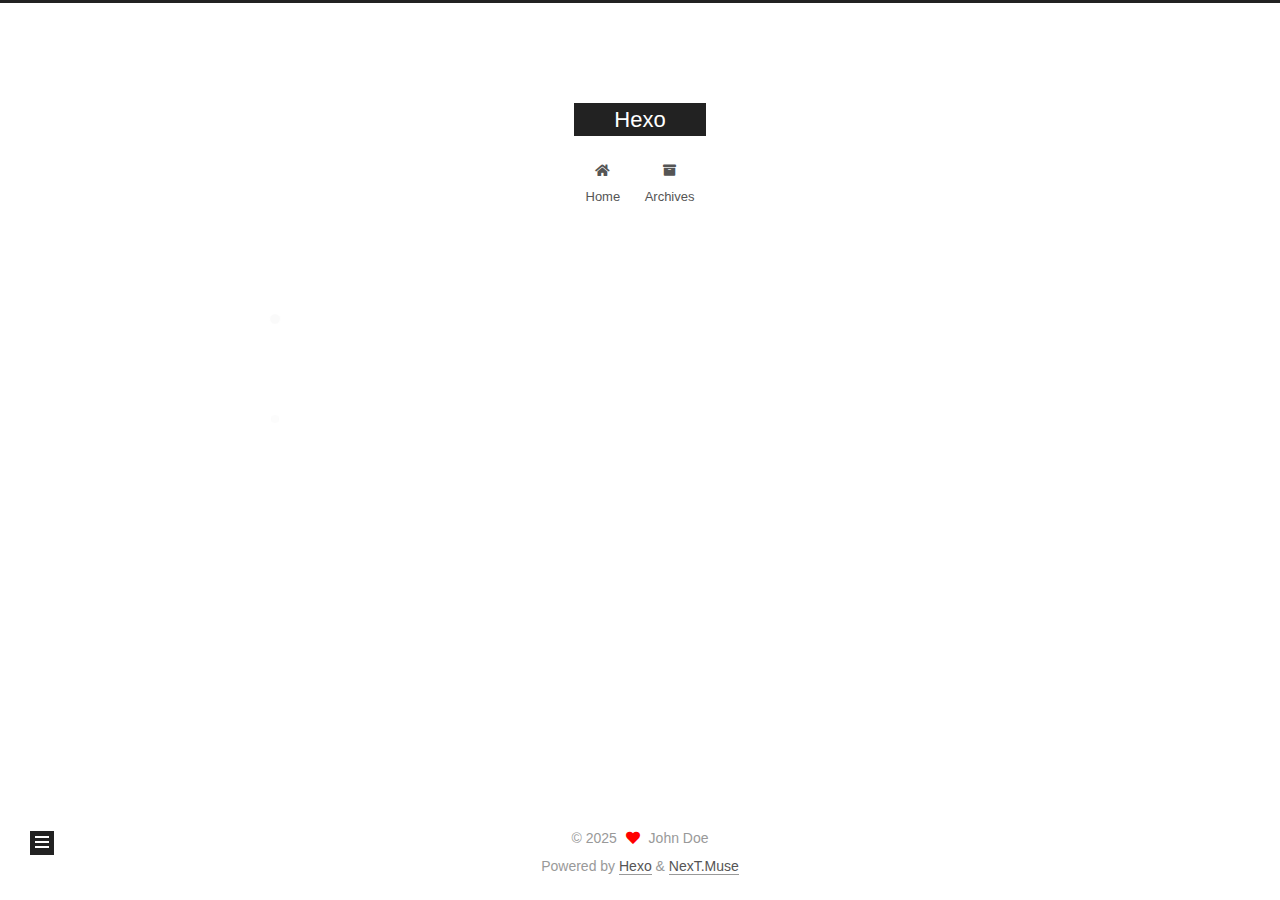
<file: tags/技术/index.html>
<!DOCTYPE html>
<html lang="en">
<head>
  <meta charset="UTF-8">
<meta name="viewport" content="width=device-width, initial-scale=1, maximum-scale=2">
<meta name="theme-color" content="#222">
<meta name="generator" content="Hexo 8.0.0">
  <link rel="apple-touch-icon" sizes="180x180" href="/images/apple-touch-icon-next.png">
  <link rel="icon" type="image/png" sizes="32x32" href="/images/favicon-32x32-next.png">
  <link rel="icon" type="image/png" sizes="16x16" href="/images/favicon-16x16-next.png">
  <link rel="mask-icon" href="/images/logo.svg" color="#222">

<link rel="stylesheet" href="/css/main.css">


<link rel="stylesheet" href="/lib/font-awesome/css/all.min.css">

<script id="hexo-configurations">
    var NexT = window.NexT || {};
    var CONFIG = {"hostname":"example.com","root":"/","scheme":"Muse","version":"7.8.0","exturl":false,"sidebar":{"position":"left","display":"post","padding":18,"offset":12,"onmobile":false},"copycode":{"enable":false,"show_result":false,"style":null},"back2top":{"enable":true,"sidebar":false,"scrollpercent":false},"bookmark":{"enable":false,"color":"#222","save":"auto"},"fancybox":false,"mediumzoom":false,"lazyload":false,"pangu":false,"comments":{"style":"tabs","active":null,"storage":true,"lazyload":false,"nav":null},"algolia":{"hits":{"per_page":10},"labels":{"input_placeholder":"Search for Posts","hits_empty":"We didn't find any results for the search: ${query}","hits_stats":"${hits} results found in ${time} ms"}},"localsearch":{"enable":false,"trigger":"auto","top_n_per_article":1,"unescape":false,"preload":false},"motion":{"enable":true,"async":false,"transition":{"post_block":"fadeIn","post_header":"slideDownIn","post_body":"slideDownIn","coll_header":"slideLeftIn","sidebar":"slideUpIn"}}};
  </script>

  <meta property="og:type" content="website">
<meta property="og:title" content="Hexo">
<meta property="og:url" content="http://example.com/tags/%E6%8A%80%E6%9C%AF/index.html">
<meta property="og:site_name" content="Hexo">
<meta property="og:locale" content="en_US">
<meta property="article:author" content="John Doe">
<meta name="twitter:card" content="summary">

<link rel="canonical" href="http://example.com/tags/%E6%8A%80%E6%9C%AF/">


<script id="page-configurations">
  // https://hexo.io/docs/variables.html
  CONFIG.page = {
    sidebar: "",
    isHome : false,
    isPost : false,
    lang   : 'en'
  };
</script>

  <title>Tag: 技术 | Hexo</title>
  






  <noscript>
  <style>
  .use-motion .brand,
  .use-motion .menu-item,
  .sidebar-inner,
  .use-motion .post-block,
  .use-motion .pagination,
  .use-motion .comments,
  .use-motion .post-header,
  .use-motion .post-body,
  .use-motion .collection-header { opacity: initial; }

  .use-motion .site-title,
  .use-motion .site-subtitle {
    opacity: initial;
    top: initial;
  }

  .use-motion .logo-line-before i { left: initial; }
  .use-motion .logo-line-after i { right: initial; }
  </style>
</noscript>

</head>

<body itemscope itemtype="http://schema.org/WebPage">
  <div class="container use-motion">
    <div class="headband"></div>

    <header class="header" itemscope itemtype="http://schema.org/WPHeader">
      <div class="header-inner"><div class="site-brand-container">
  <div class="site-nav-toggle">
    <div class="toggle" aria-label="Toggle navigation bar">
      <span class="toggle-line toggle-line-first"></span>
      <span class="toggle-line toggle-line-middle"></span>
      <span class="toggle-line toggle-line-last"></span>
    </div>
  </div>

  <div class="site-meta">

    <a href="/" class="brand" rel="start">
      <span class="logo-line-before"><i></i></span>
      <h1 class="site-title">Hexo</h1>
      <span class="logo-line-after"><i></i></span>
    </a>
  </div>

  <div class="site-nav-right">
    <div class="toggle popup-trigger">
    </div>
  </div>
</div>




<nav class="site-nav">
  <ul id="menu" class="main-menu menu">
        <li class="menu-item menu-item-home">

    <a href="/" rel="section"><i class="fa fa-home fa-fw"></i>Home</a>

  </li>
        <li class="menu-item menu-item-archives">

    <a href="/archives/" rel="section"><i class="fa fa-archive fa-fw"></i>Archives</a>

  </li>
  </ul>
</nav>




</div>
    </header>

    
  <div class="back-to-top">
    <i class="fa fa-arrow-up"></i>
    <span>0%</span>
  </div>


    <main class="main">
      <div class="main-inner">
        <div class="content-wrap">
          

          <div class="content tag">
            

  
  
  
  <div class="post-block">
    <div class="posts-collapse">
      <div class="collection-title">
        <h2 class="collection-header">技术
          <small>Tag</small>
        </h2>
      </div>

      
    <div class="collection-year">
      <span class="collection-header">2025</span>
    </div>

  <article itemscope itemtype="http://schema.org/Article">
    <header class="post-header">

      <div class="post-meta">
        <time itemprop="dateCreated"
              datetime="2025-10-16T10:00:00+08:00"
              content="2025-10-16">
          10-16
        </time>
      </div>

      <div class="post-title">
          <a class="post-title-link" href="/2025/10/16/%E6%88%91%E7%9A%84%E6%96%B0%E6%96%87%E7%AB%A0/" itemprop="url">
            <span itemprop="name">我的新文章</span>
          </a>
      </div>

    </header>
  </article>

    </div>
  </div>
  
  
  

  



          </div>
          

<script>
  window.addEventListener('tabs:register', () => {
    let { activeClass } = CONFIG.comments;
    if (CONFIG.comments.storage) {
      activeClass = localStorage.getItem('comments_active') || activeClass;
    }
    if (activeClass) {
      let activeTab = document.querySelector(`a[href="#comment-${activeClass}"]`);
      if (activeTab) {
        activeTab.click();
      }
    }
  });
  if (CONFIG.comments.storage) {
    window.addEventListener('tabs:click', event => {
      if (!event.target.matches('.tabs-comment .tab-content .tab-pane')) return;
      let commentClass = event.target.classList[1];
      localStorage.setItem('comments_active', commentClass);
    });
  }
</script>

        </div>
          
  
  <div class="toggle sidebar-toggle">
    <span class="toggle-line toggle-line-first"></span>
    <span class="toggle-line toggle-line-middle"></span>
    <span class="toggle-line toggle-line-last"></span>
  </div>

  <aside class="sidebar">
    <div class="sidebar-inner">

      <ul class="sidebar-nav motion-element">
        <li class="sidebar-nav-toc">
          Table of Contents
        </li>
        <li class="sidebar-nav-overview">
          Overview
        </li>
      </ul>

      <!--noindex-->
      <div class="post-toc-wrap sidebar-panel">
      </div>
      <!--/noindex-->

      <div class="site-overview-wrap sidebar-panel">
        <div class="site-author motion-element" itemprop="author" itemscope itemtype="http://schema.org/Person">
  <p class="site-author-name" itemprop="name">John Doe</p>
  <div class="site-description" itemprop="description"></div>
</div>
<div class="site-state-wrap motion-element">
  <nav class="site-state">
      <div class="site-state-item site-state-posts">
          <a href="/archives/">
        
          <span class="site-state-item-count">4</span>
          <span class="site-state-item-name">posts</span>
        </a>
      </div>
      <div class="site-state-item site-state-categories">
        <span class="site-state-item-count">1</span>
        <span class="site-state-item-name">categories</span>
      </div>
      <div class="site-state-item site-state-tags">
        <span class="site-state-item-count">2</span>
        <span class="site-state-item-name">tags</span>
      </div>
  </nav>
</div>



      </div>

    </div>
  </aside>
  <div id="sidebar-dimmer"></div>


      </div>
    </main>

    <footer class="footer">
      <div class="footer-inner">
        

        

<div class="copyright">
  
  &copy; 
  <span itemprop="copyrightYear">2025</span>
  <span class="with-love">
    <i class="fa fa-heart"></i>
  </span>
  <span class="author" itemprop="copyrightHolder">John Doe</span>
</div>
  <div class="powered-by">Powered by <a href="https://hexo.io/" class="theme-link" rel="noopener" target="_blank">Hexo</a> & <a href="https://muse.theme-next.org/" class="theme-link" rel="noopener" target="_blank">NexT.Muse</a>
  </div>

        








      </div>
    </footer>
  </div>

  
  <script src="/lib/anime.min.js"></script>
  <script src="/lib/velocity/velocity.min.js"></script>
  <script src="/lib/velocity/velocity.ui.min.js"></script>

<script src="/js/utils.js"></script>

<script src="/js/motion.js"></script>


<script src="/js/schemes/muse.js"></script>


<script src="/js/next-boot.js"></script>




  















  

  

</body>
</html>
</file>
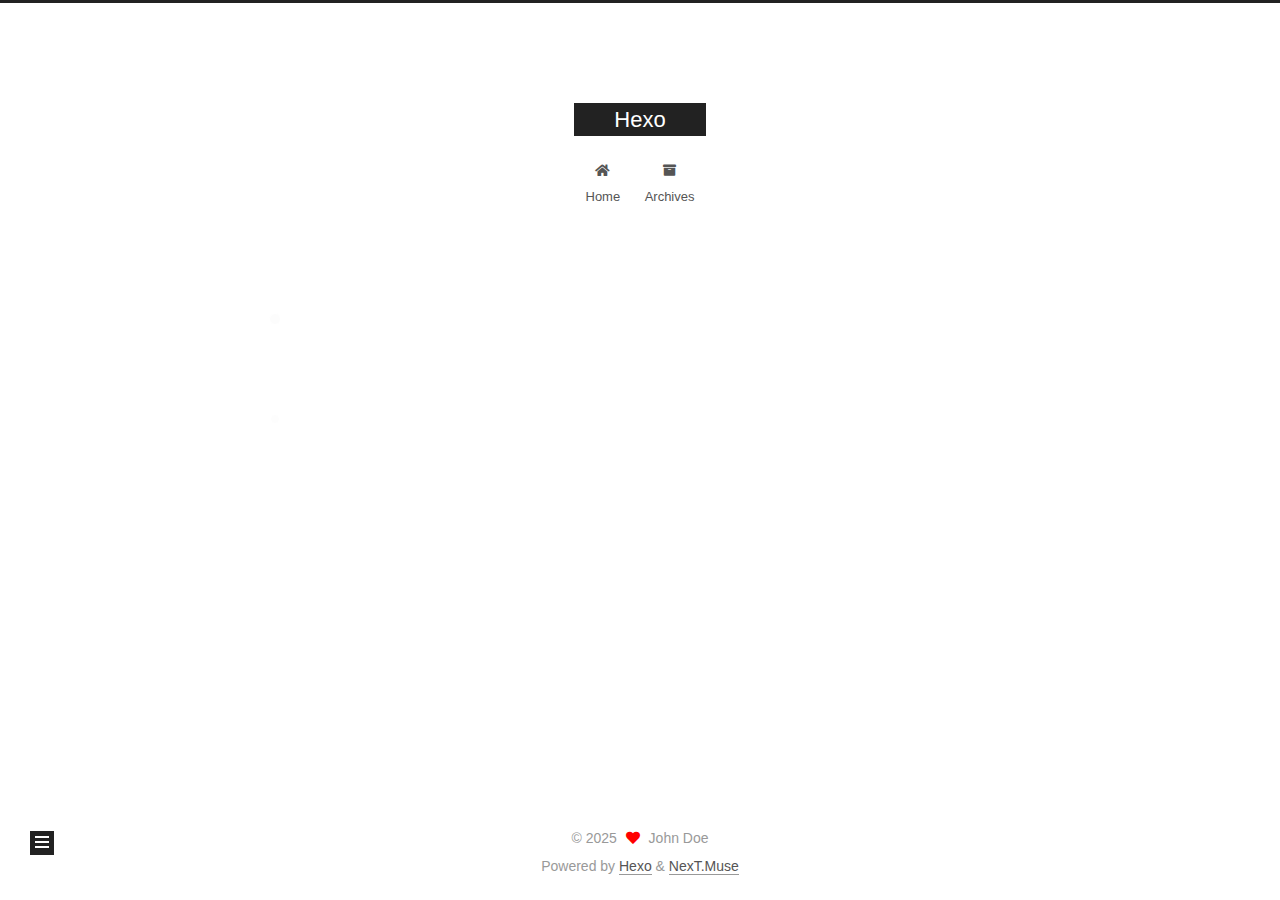
<file: tags/随笔/index.html>
<!DOCTYPE html>
<html lang="en">
<head>
  <meta charset="UTF-8">
<meta name="viewport" content="width=device-width, initial-scale=1, maximum-scale=2">
<meta name="theme-color" content="#222">
<meta name="generator" content="Hexo 8.0.0">
  <link rel="apple-touch-icon" sizes="180x180" href="/images/apple-touch-icon-next.png">
  <link rel="icon" type="image/png" sizes="32x32" href="/images/favicon-32x32-next.png">
  <link rel="icon" type="image/png" sizes="16x16" href="/images/favicon-16x16-next.png">
  <link rel="mask-icon" href="/images/logo.svg" color="#222">

<link rel="stylesheet" href="/css/main.css">


<link rel="stylesheet" href="/lib/font-awesome/css/all.min.css">

<script id="hexo-configurations">
    var NexT = window.NexT || {};
    var CONFIG = {"hostname":"example.com","root":"/","scheme":"Muse","version":"7.8.0","exturl":false,"sidebar":{"position":"left","display":"post","padding":18,"offset":12,"onmobile":false},"copycode":{"enable":false,"show_result":false,"style":null},"back2top":{"enable":true,"sidebar":false,"scrollpercent":false},"bookmark":{"enable":false,"color":"#222","save":"auto"},"fancybox":false,"mediumzoom":false,"lazyload":false,"pangu":false,"comments":{"style":"tabs","active":null,"storage":true,"lazyload":false,"nav":null},"algolia":{"hits":{"per_page":10},"labels":{"input_placeholder":"Search for Posts","hits_empty":"We didn't find any results for the search: ${query}","hits_stats":"${hits} results found in ${time} ms"}},"localsearch":{"enable":false,"trigger":"auto","top_n_per_article":1,"unescape":false,"preload":false},"motion":{"enable":true,"async":false,"transition":{"post_block":"fadeIn","post_header":"slideDownIn","post_body":"slideDownIn","coll_header":"slideLeftIn","sidebar":"slideUpIn"}}};
  </script>

  <meta property="og:type" content="website">
<meta property="og:title" content="Hexo">
<meta property="og:url" content="http://example.com/tags/%E9%9A%8F%E7%AC%94/index.html">
<meta property="og:site_name" content="Hexo">
<meta property="og:locale" content="en_US">
<meta property="article:author" content="John Doe">
<meta name="twitter:card" content="summary">

<link rel="canonical" href="http://example.com/tags/%E9%9A%8F%E7%AC%94/">


<script id="page-configurations">
  // https://hexo.io/docs/variables.html
  CONFIG.page = {
    sidebar: "",
    isHome : false,
    isPost : false,
    lang   : 'en'
  };
</script>

  <title>Tag: 随笔 | Hexo</title>
  






  <noscript>
  <style>
  .use-motion .brand,
  .use-motion .menu-item,
  .sidebar-inner,
  .use-motion .post-block,
  .use-motion .pagination,
  .use-motion .comments,
  .use-motion .post-header,
  .use-motion .post-body,
  .use-motion .collection-header { opacity: initial; }

  .use-motion .site-title,
  .use-motion .site-subtitle {
    opacity: initial;
    top: initial;
  }

  .use-motion .logo-line-before i { left: initial; }
  .use-motion .logo-line-after i { right: initial; }
  </style>
</noscript>

</head>

<body itemscope itemtype="http://schema.org/WebPage">
  <div class="container use-motion">
    <div class="headband"></div>

    <header class="header" itemscope itemtype="http://schema.org/WPHeader">
      <div class="header-inner"><div class="site-brand-container">
  <div class="site-nav-toggle">
    <div class="toggle" aria-label="Toggle navigation bar">
      <span class="toggle-line toggle-line-first"></span>
      <span class="toggle-line toggle-line-middle"></span>
      <span class="toggle-line toggle-line-last"></span>
    </div>
  </div>

  <div class="site-meta">

    <a href="/" class="brand" rel="start">
      <span class="logo-line-before"><i></i></span>
      <h1 class="site-title">Hexo</h1>
      <span class="logo-line-after"><i></i></span>
    </a>
  </div>

  <div class="site-nav-right">
    <div class="toggle popup-trigger">
    </div>
  </div>
</div>




<nav class="site-nav">
  <ul id="menu" class="main-menu menu">
        <li class="menu-item menu-item-home">

    <a href="/" rel="section"><i class="fa fa-home fa-fw"></i>Home</a>

  </li>
        <li class="menu-item menu-item-archives">

    <a href="/archives/" rel="section"><i class="fa fa-archive fa-fw"></i>Archives</a>

  </li>
  </ul>
</nav>




</div>
    </header>

    
  <div class="back-to-top">
    <i class="fa fa-arrow-up"></i>
    <span>0%</span>
  </div>


    <main class="main">
      <div class="main-inner">
        <div class="content-wrap">
          

          <div class="content tag">
            

  
  
  
  <div class="post-block">
    <div class="posts-collapse">
      <div class="collection-title">
        <h2 class="collection-header">随笔
          <small>Tag</small>
        </h2>
      </div>

      
    <div class="collection-year">
      <span class="collection-header">2025</span>
    </div>

  <article itemscope itemtype="http://schema.org/Article">
    <header class="post-header">

      <div class="post-meta">
        <time itemprop="dateCreated"
              datetime="2025-10-16T10:00:00+08:00"
              content="2025-10-16">
          10-16
        </time>
      </div>

      <div class="post-title">
          <a class="post-title-link" href="/2025/10/16/%E6%88%91%E7%9A%84%E6%96%B0%E6%96%87%E7%AB%A0/" itemprop="url">
            <span itemprop="name">我的新文章</span>
          </a>
      </div>

    </header>
  </article>

    </div>
  </div>
  
  
  

  



          </div>
          

<script>
  window.addEventListener('tabs:register', () => {
    let { activeClass } = CONFIG.comments;
    if (CONFIG.comments.storage) {
      activeClass = localStorage.getItem('comments_active') || activeClass;
    }
    if (activeClass) {
      let activeTab = document.querySelector(`a[href="#comment-${activeClass}"]`);
      if (activeTab) {
        activeTab.click();
      }
    }
  });
  if (CONFIG.comments.storage) {
    window.addEventListener('tabs:click', event => {
      if (!event.target.matches('.tabs-comment .tab-content .tab-pane')) return;
      let commentClass = event.target.classList[1];
      localStorage.setItem('comments_active', commentClass);
    });
  }
</script>

        </div>
          
  
  <div class="toggle sidebar-toggle">
    <span class="toggle-line toggle-line-first"></span>
    <span class="toggle-line toggle-line-middle"></span>
    <span class="toggle-line toggle-line-last"></span>
  </div>

  <aside class="sidebar">
    <div class="sidebar-inner">

      <ul class="sidebar-nav motion-element">
        <li class="sidebar-nav-toc">
          Table of Contents
        </li>
        <li class="sidebar-nav-overview">
          Overview
        </li>
      </ul>

      <!--noindex-->
      <div class="post-toc-wrap sidebar-panel">
      </div>
      <!--/noindex-->

      <div class="site-overview-wrap sidebar-panel">
        <div class="site-author motion-element" itemprop="author" itemscope itemtype="http://schema.org/Person">
  <p class="site-author-name" itemprop="name">John Doe</p>
  <div class="site-description" itemprop="description"></div>
</div>
<div class="site-state-wrap motion-element">
  <nav class="site-state">
      <div class="site-state-item site-state-posts">
          <a href="/archives/">
        
          <span class="site-state-item-count">4</span>
          <span class="site-state-item-name">posts</span>
        </a>
      </div>
      <div class="site-state-item site-state-categories">
        <span class="site-state-item-count">1</span>
        <span class="site-state-item-name">categories</span>
      </div>
      <div class="site-state-item site-state-tags">
        <span class="site-state-item-count">2</span>
        <span class="site-state-item-name">tags</span>
      </div>
  </nav>
</div>



      </div>

    </div>
  </aside>
  <div id="sidebar-dimmer"></div>


      </div>
    </main>

    <footer class="footer">
      <div class="footer-inner">
        

        

<div class="copyright">
  
  &copy; 
  <span itemprop="copyrightYear">2025</span>
  <span class="with-love">
    <i class="fa fa-heart"></i>
  </span>
  <span class="author" itemprop="copyrightHolder">John Doe</span>
</div>
  <div class="powered-by">Powered by <a href="https://hexo.io/" class="theme-link" rel="noopener" target="_blank">Hexo</a> & <a href="https://muse.theme-next.org/" class="theme-link" rel="noopener" target="_blank">NexT.Muse</a>
  </div>

        








      </div>
    </footer>
  </div>

  
  <script src="/lib/anime.min.js"></script>
  <script src="/lib/velocity/velocity.min.js"></script>
  <script src="/lib/velocity/velocity.ui.min.js"></script>

<script src="/js/utils.js"></script>

<script src="/js/motion.js"></script>


<script src="/js/schemes/muse.js"></script>


<script src="/js/next-boot.js"></script>




  















  

  

</body>
</html>
</file>
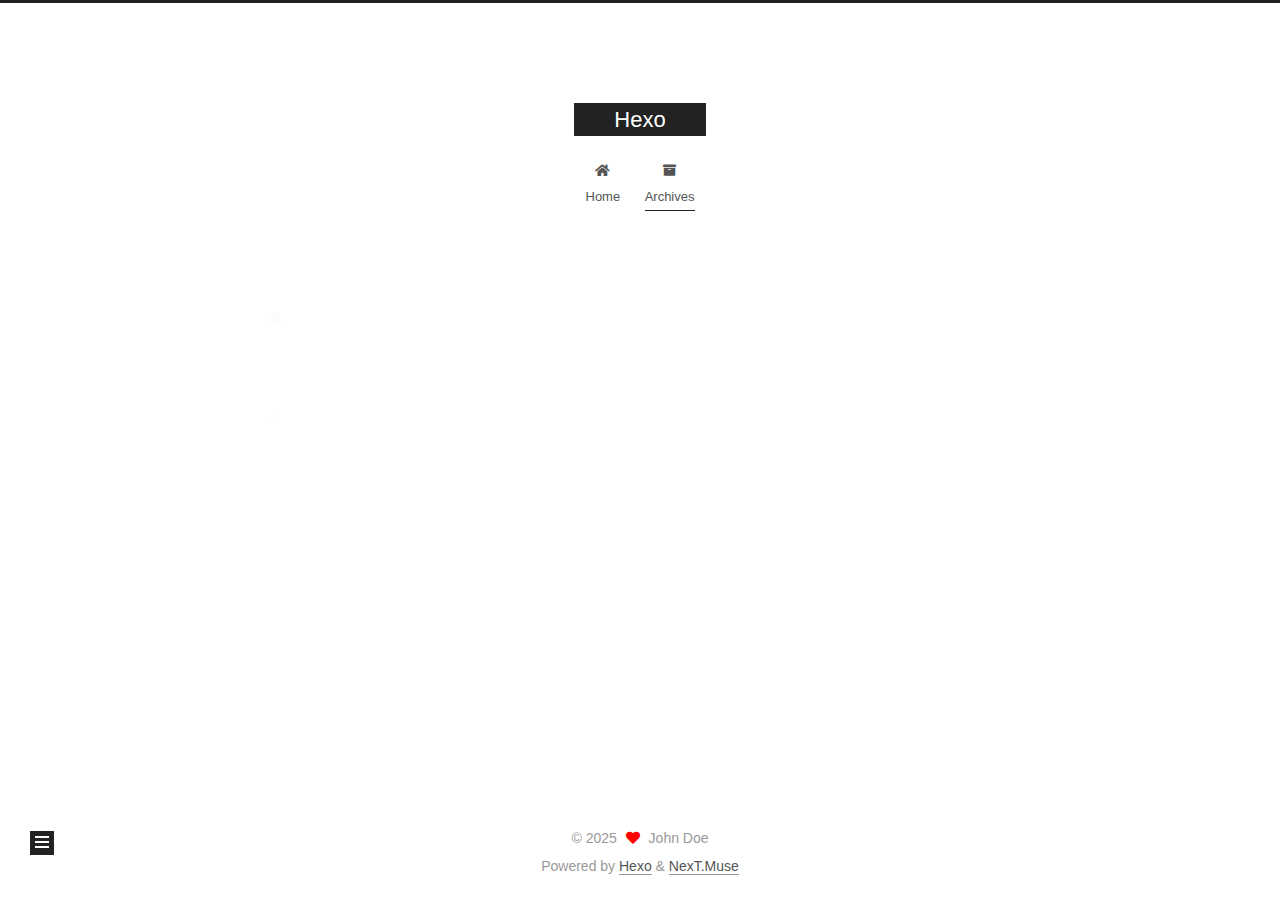
<file: archives/2025/10/index.html>
<!DOCTYPE html>
<html lang="en">
<head>
  <meta charset="UTF-8">
<meta name="viewport" content="width=device-width, initial-scale=1, maximum-scale=2">
<meta name="theme-color" content="#222">
<meta name="generator" content="Hexo 8.0.0">
  <link rel="apple-touch-icon" sizes="180x180" href="/images/apple-touch-icon-next.png">
  <link rel="icon" type="image/png" sizes="32x32" href="/images/favicon-32x32-next.png">
  <link rel="icon" type="image/png" sizes="16x16" href="/images/favicon-16x16-next.png">
  <link rel="mask-icon" href="/images/logo.svg" color="#222">

<link rel="stylesheet" href="/css/main.css">


<link rel="stylesheet" href="/lib/font-awesome/css/all.min.css">

<script id="hexo-configurations">
    var NexT = window.NexT || {};
    var CONFIG = {"hostname":"example.com","root":"/","scheme":"Muse","version":"7.8.0","exturl":false,"sidebar":{"position":"left","display":"post","padding":18,"offset":12,"onmobile":false},"copycode":{"enable":false,"show_result":false,"style":null},"back2top":{"enable":true,"sidebar":false,"scrollpercent":false},"bookmark":{"enable":false,"color":"#222","save":"auto"},"fancybox":false,"mediumzoom":false,"lazyload":false,"pangu":false,"comments":{"style":"tabs","active":null,"storage":true,"lazyload":false,"nav":null},"algolia":{"hits":{"per_page":10},"labels":{"input_placeholder":"Search for Posts","hits_empty":"We didn't find any results for the search: ${query}","hits_stats":"${hits} results found in ${time} ms"}},"localsearch":{"enable":false,"trigger":"auto","top_n_per_article":1,"unescape":false,"preload":false},"motion":{"enable":true,"async":false,"transition":{"post_block":"fadeIn","post_header":"slideDownIn","post_body":"slideDownIn","coll_header":"slideLeftIn","sidebar":"slideUpIn"}}};
  </script>

  <meta property="og:type" content="website">
<meta property="og:title" content="Hexo">
<meta property="og:url" content="http://example.com/archives/2025/10/index.html">
<meta property="og:site_name" content="Hexo">
<meta property="og:locale" content="en_US">
<meta property="article:author" content="John Doe">
<meta name="twitter:card" content="summary">

<link rel="canonical" href="http://example.com/archives/2025/10/">


<script id="page-configurations">
  // https://hexo.io/docs/variables.html
  CONFIG.page = {
    sidebar: "",
    isHome : false,
    isPost : false,
    lang   : 'en'
  };
</script>

  <title>Archive | Hexo</title>
  






  <noscript>
  <style>
  .use-motion .brand,
  .use-motion .menu-item,
  .sidebar-inner,
  .use-motion .post-block,
  .use-motion .pagination,
  .use-motion .comments,
  .use-motion .post-header,
  .use-motion .post-body,
  .use-motion .collection-header { opacity: initial; }

  .use-motion .site-title,
  .use-motion .site-subtitle {
    opacity: initial;
    top: initial;
  }

  .use-motion .logo-line-before i { left: initial; }
  .use-motion .logo-line-after i { right: initial; }
  </style>
</noscript>

</head>

<body itemscope itemtype="http://schema.org/WebPage">
  <div class="container use-motion">
    <div class="headband"></div>

    <header class="header" itemscope itemtype="http://schema.org/WPHeader">
      <div class="header-inner"><div class="site-brand-container">
  <div class="site-nav-toggle">
    <div class="toggle" aria-label="Toggle navigation bar">
      <span class="toggle-line toggle-line-first"></span>
      <span class="toggle-line toggle-line-middle"></span>
      <span class="toggle-line toggle-line-last"></span>
    </div>
  </div>

  <div class="site-meta">

    <a href="/" class="brand" rel="start">
      <span class="logo-line-before"><i></i></span>
      <h1 class="site-title">Hexo</h1>
      <span class="logo-line-after"><i></i></span>
    </a>
  </div>

  <div class="site-nav-right">
    <div class="toggle popup-trigger">
    </div>
  </div>
</div>




<nav class="site-nav">
  <ul id="menu" class="main-menu menu">
        <li class="menu-item menu-item-home">

    <a href="/" rel="section"><i class="fa fa-home fa-fw"></i>Home</a>

  </li>
        <li class="menu-item menu-item-archives">

    <a href="/archives/" rel="section"><i class="fa fa-archive fa-fw"></i>Archives</a>

  </li>
  </ul>
</nav>




</div>
    </header>

    
  <div class="back-to-top">
    <i class="fa fa-arrow-up"></i>
    <span>0%</span>
  </div>


    <main class="main">
      <div class="main-inner">
        <div class="content-wrap">
          

          <div class="content archive">
            

  
  
  
  <div class="post-block">
    <div class="posts-collapse">
      <div class="collection-title">
        <span class="collection-header">Um..! 4 posts in total. Keep on posting.</span>
      </div>

      
    <div class="collection-year">
      <span class="collection-header">2025</span>
    </div>

  <article itemscope itemtype="http://schema.org/Article">
    <header class="post-header">

      <div class="post-meta">
        <time itemprop="dateCreated"
              datetime="2025-10-16T10:00:00+08:00"
              content="2025-10-16">
          10-16
        </time>
      </div>

      <div class="post-title">
          <a class="post-title-link" href="/2025/10/16/%E6%88%91%E7%9A%84%E6%96%B0%E6%96%87%E7%AB%A0/" itemprop="url">
            <span itemprop="name">我的新文章</span>
          </a>
      </div>

    </header>
  </article>

  <article itemscope itemtype="http://schema.org/Article">
    <header class="post-header">

      <div class="post-meta">
        <time itemprop="dateCreated"
              datetime="2025-10-08T23:29:19+08:00"
              content="2025-10-08">
          10-08
        </time>
      </div>

      <div class="post-title">
          <a class="post-title-link" href="/2025/10/08/%E6%8E%A8%E8%8D%90%E5%8F%AC%E5%9B%9E/" itemprop="url">
            <span itemprop="name">向量化检索</span>
          </a>
      </div>

    </header>
  </article>

  <article itemscope itemtype="http://schema.org/Article">
    <header class="post-header">

      <div class="post-meta">
        <time itemprop="dateCreated"
              datetime="2025-10-08T22:49:59+08:00"
              content="2025-10-08">
          10-08
        </time>
      </div>

      <div class="post-title">
          <a class="post-title-link" href="/2025/10/08/test-my-site/" itemprop="url">
            <span itemprop="name">test_my_site</span>
          </a>
      </div>

    </header>
  </article>

  <article itemscope itemtype="http://schema.org/Article">
    <header class="post-header">

      <div class="post-meta">
        <time itemprop="dateCreated"
              datetime="2025-10-08T22:40:30+08:00"
              content="2025-10-08">
          10-08
        </time>
      </div>

      <div class="post-title">
          <a class="post-title-link" href="/2025/10/08/hello-world/" itemprop="url">
            <span itemprop="name">Hello World</span>
          </a>
      </div>

    </header>
  </article>


    </div>
  </div>
  
  
  

  



          </div>
          

<script>
  window.addEventListener('tabs:register', () => {
    let { activeClass } = CONFIG.comments;
    if (CONFIG.comments.storage) {
      activeClass = localStorage.getItem('comments_active') || activeClass;
    }
    if (activeClass) {
      let activeTab = document.querySelector(`a[href="#comment-${activeClass}"]`);
      if (activeTab) {
        activeTab.click();
      }
    }
  });
  if (CONFIG.comments.storage) {
    window.addEventListener('tabs:click', event => {
      if (!event.target.matches('.tabs-comment .tab-content .tab-pane')) return;
      let commentClass = event.target.classList[1];
      localStorage.setItem('comments_active', commentClass);
    });
  }
</script>

        </div>
          
  
  <div class="toggle sidebar-toggle">
    <span class="toggle-line toggle-line-first"></span>
    <span class="toggle-line toggle-line-middle"></span>
    <span class="toggle-line toggle-line-last"></span>
  </div>

  <aside class="sidebar">
    <div class="sidebar-inner">

      <ul class="sidebar-nav motion-element">
        <li class="sidebar-nav-toc">
          Table of Contents
        </li>
        <li class="sidebar-nav-overview">
          Overview
        </li>
      </ul>

      <!--noindex-->
      <div class="post-toc-wrap sidebar-panel">
      </div>
      <!--/noindex-->

      <div class="site-overview-wrap sidebar-panel">
        <div class="site-author motion-element" itemprop="author" itemscope itemtype="http://schema.org/Person">
  <p class="site-author-name" itemprop="name">John Doe</p>
  <div class="site-description" itemprop="description"></div>
</div>
<div class="site-state-wrap motion-element">
  <nav class="site-state">
      <div class="site-state-item site-state-posts">
          <a href="/archives/">
        
          <span class="site-state-item-count">4</span>
          <span class="site-state-item-name">posts</span>
        </a>
      </div>
      <div class="site-state-item site-state-categories">
        <span class="site-state-item-count">1</span>
        <span class="site-state-item-name">categories</span>
      </div>
      <div class="site-state-item site-state-tags">
        <span class="site-state-item-count">2</span>
        <span class="site-state-item-name">tags</span>
      </div>
  </nav>
</div>



      </div>

    </div>
  </aside>
  <div id="sidebar-dimmer"></div>


      </div>
    </main>

    <footer class="footer">
      <div class="footer-inner">
        

        

<div class="copyright">
  
  &copy; 
  <span itemprop="copyrightYear">2025</span>
  <span class="with-love">
    <i class="fa fa-heart"></i>
  </span>
  <span class="author" itemprop="copyrightHolder">John Doe</span>
</div>
  <div class="powered-by">Powered by <a href="https://hexo.io/" class="theme-link" rel="noopener" target="_blank">Hexo</a> & <a href="https://muse.theme-next.org/" class="theme-link" rel="noopener" target="_blank">NexT.Muse</a>
  </div>

        








      </div>
    </footer>
  </div>

  
  <script src="/lib/anime.min.js"></script>
  <script src="/lib/velocity/velocity.min.js"></script>
  <script src="/lib/velocity/velocity.ui.min.js"></script>

<script src="/js/utils.js"></script>

<script src="/js/motion.js"></script>


<script src="/js/schemes/muse.js"></script>


<script src="/js/next-boot.js"></script>




  















  

  

</body>
</html>
</file>
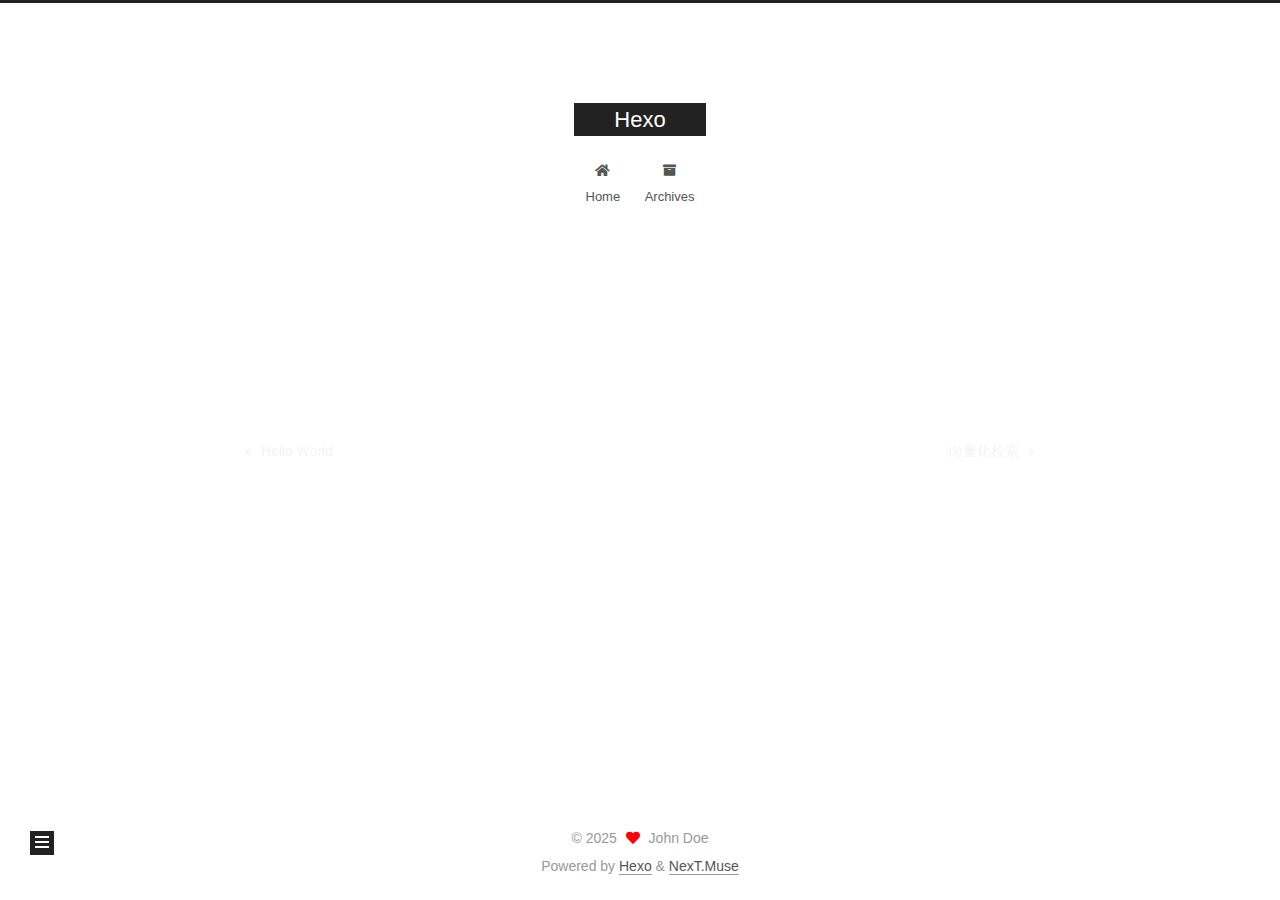
<file: 2025/10/08/test-my-site/index.html>
<!DOCTYPE html>
<html lang="en">
<head>
  <meta charset="UTF-8">
<meta name="viewport" content="width=device-width, initial-scale=1, maximum-scale=2">
<meta name="theme-color" content="#222">
<meta name="generator" content="Hexo 8.0.0">
  <link rel="apple-touch-icon" sizes="180x180" href="/images/apple-touch-icon-next.png">
  <link rel="icon" type="image/png" sizes="32x32" href="/images/favicon-32x32-next.png">
  <link rel="icon" type="image/png" sizes="16x16" href="/images/favicon-16x16-next.png">
  <link rel="mask-icon" href="/images/logo.svg" color="#222">

<link rel="stylesheet" href="/css/main.css">


<link rel="stylesheet" href="/lib/font-awesome/css/all.min.css">

<script id="hexo-configurations">
    var NexT = window.NexT || {};
    var CONFIG = {"hostname":"example.com","root":"/","scheme":"Muse","version":"7.8.0","exturl":false,"sidebar":{"position":"left","display":"post","padding":18,"offset":12,"onmobile":false},"copycode":{"enable":false,"show_result":false,"style":null},"back2top":{"enable":true,"sidebar":false,"scrollpercent":false},"bookmark":{"enable":false,"color":"#222","save":"auto"},"fancybox":false,"mediumzoom":false,"lazyload":false,"pangu":false,"comments":{"style":"tabs","active":null,"storage":true,"lazyload":false,"nav":null},"algolia":{"hits":{"per_page":10},"labels":{"input_placeholder":"Search for Posts","hits_empty":"We didn't find any results for the search: ${query}","hits_stats":"${hits} results found in ${time} ms"}},"localsearch":{"enable":false,"trigger":"auto","top_n_per_article":1,"unescape":false,"preload":false},"motion":{"enable":true,"async":false,"transition":{"post_block":"fadeIn","post_header":"slideDownIn","post_body":"slideDownIn","coll_header":"slideLeftIn","sidebar":"slideUpIn"}}};
  </script>

  <meta property="og:type" content="article">
<meta property="og:title" content="test_my_site">
<meta property="og:url" content="http://example.com/2025/10/08/test-my-site/index.html">
<meta property="og:site_name" content="Hexo">
<meta property="og:locale" content="en_US">
<meta property="article:published_time" content="2025-10-08T14:49:59.000Z">
<meta property="article:modified_time" content="2025-10-08T14:49:59.556Z">
<meta property="article:author" content="John Doe">
<meta name="twitter:card" content="summary">

<link rel="canonical" href="http://example.com/2025/10/08/test-my-site/">


<script id="page-configurations">
  // https://hexo.io/docs/variables.html
  CONFIG.page = {
    sidebar: "",
    isHome : false,
    isPost : true,
    lang   : 'en'
  };
</script>

  <title>test_my_site | Hexo</title>
  






  <noscript>
  <style>
  .use-motion .brand,
  .use-motion .menu-item,
  .sidebar-inner,
  .use-motion .post-block,
  .use-motion .pagination,
  .use-motion .comments,
  .use-motion .post-header,
  .use-motion .post-body,
  .use-motion .collection-header { opacity: initial; }

  .use-motion .site-title,
  .use-motion .site-subtitle {
    opacity: initial;
    top: initial;
  }

  .use-motion .logo-line-before i { left: initial; }
  .use-motion .logo-line-after i { right: initial; }
  </style>
</noscript>

</head>

<body itemscope itemtype="http://schema.org/WebPage">
  <div class="container use-motion">
    <div class="headband"></div>

    <header class="header" itemscope itemtype="http://schema.org/WPHeader">
      <div class="header-inner"><div class="site-brand-container">
  <div class="site-nav-toggle">
    <div class="toggle" aria-label="Toggle navigation bar">
      <span class="toggle-line toggle-line-first"></span>
      <span class="toggle-line toggle-line-middle"></span>
      <span class="toggle-line toggle-line-last"></span>
    </div>
  </div>

  <div class="site-meta">

    <a href="/" class="brand" rel="start">
      <span class="logo-line-before"><i></i></span>
      <h1 class="site-title">Hexo</h1>
      <span class="logo-line-after"><i></i></span>
    </a>
  </div>

  <div class="site-nav-right">
    <div class="toggle popup-trigger">
    </div>
  </div>
</div>




<nav class="site-nav">
  <ul id="menu" class="main-menu menu">
        <li class="menu-item menu-item-home">

    <a href="/" rel="section"><i class="fa fa-home fa-fw"></i>Home</a>

  </li>
        <li class="menu-item menu-item-archives">

    <a href="/archives/" rel="section"><i class="fa fa-archive fa-fw"></i>Archives</a>

  </li>
  </ul>
</nav>




</div>
    </header>

    
  <div class="back-to-top">
    <i class="fa fa-arrow-up"></i>
    <span>0%</span>
  </div>


    <main class="main">
      <div class="main-inner">
        <div class="content-wrap">
          

          <div class="content post posts-expand">
            

    
  
  
  <article itemscope itemtype="http://schema.org/Article" class="post-block" lang="en">
    <link itemprop="mainEntityOfPage" href="http://example.com/2025/10/08/test-my-site/">

    <span hidden itemprop="author" itemscope itemtype="http://schema.org/Person">
      <meta itemprop="image" content="/images/avatar.gif">
      <meta itemprop="name" content="John Doe">
      <meta itemprop="description" content="">
    </span>

    <span hidden itemprop="publisher" itemscope itemtype="http://schema.org/Organization">
      <meta itemprop="name" content="Hexo">
    </span>
      <header class="post-header">
        <h1 class="post-title" itemprop="name headline">
          test_my_site
        </h1>

        <div class="post-meta">
            <span class="post-meta-item">
              <span class="post-meta-item-icon">
                <i class="far fa-calendar"></i>
              </span>
              <span class="post-meta-item-text">Posted on</span>

              <time title="Created: 2025-10-08 22:49:59" itemprop="dateCreated datePublished" datetime="2025-10-08T22:49:59+08:00">2025-10-08</time>
            </span>

          

        </div>
      </header>

    
    
    
    <div class="post-body" itemprop="articleBody">

      
        
    </div>

    
    
    

      <footer class="post-footer">

        


        
    <div class="post-nav">
      <div class="post-nav-item">
    <a href="/2025/10/08/hello-world/" rel="prev" title="Hello World">
      <i class="fa fa-chevron-left"></i> Hello World
    </a></div>
      <div class="post-nav-item">
    <a href="/2025/10/08/%E6%8E%A8%E8%8D%90%E5%8F%AC%E5%9B%9E/" rel="next" title="向量化检索">
      向量化检索 <i class="fa fa-chevron-right"></i>
    </a></div>
    </div>
      </footer>
    
  </article>
  
  
  



          </div>
          

<script>
  window.addEventListener('tabs:register', () => {
    let { activeClass } = CONFIG.comments;
    if (CONFIG.comments.storage) {
      activeClass = localStorage.getItem('comments_active') || activeClass;
    }
    if (activeClass) {
      let activeTab = document.querySelector(`a[href="#comment-${activeClass}"]`);
      if (activeTab) {
        activeTab.click();
      }
    }
  });
  if (CONFIG.comments.storage) {
    window.addEventListener('tabs:click', event => {
      if (!event.target.matches('.tabs-comment .tab-content .tab-pane')) return;
      let commentClass = event.target.classList[1];
      localStorage.setItem('comments_active', commentClass);
    });
  }
</script>

        </div>
          
  
  <div class="toggle sidebar-toggle">
    <span class="toggle-line toggle-line-first"></span>
    <span class="toggle-line toggle-line-middle"></span>
    <span class="toggle-line toggle-line-last"></span>
  </div>

  <aside class="sidebar">
    <div class="sidebar-inner">

      <ul class="sidebar-nav motion-element">
        <li class="sidebar-nav-toc">
          Table of Contents
        </li>
        <li class="sidebar-nav-overview">
          Overview
        </li>
      </ul>

      <!--noindex-->
      <div class="post-toc-wrap sidebar-panel">
      </div>
      <!--/noindex-->

      <div class="site-overview-wrap sidebar-panel">
        <div class="site-author motion-element" itemprop="author" itemscope itemtype="http://schema.org/Person">
  <p class="site-author-name" itemprop="name">John Doe</p>
  <div class="site-description" itemprop="description"></div>
</div>
<div class="site-state-wrap motion-element">
  <nav class="site-state">
      <div class="site-state-item site-state-posts">
          <a href="/archives/">
        
          <span class="site-state-item-count">4</span>
          <span class="site-state-item-name">posts</span>
        </a>
      </div>
      <div class="site-state-item site-state-categories">
        <span class="site-state-item-count">1</span>
        <span class="site-state-item-name">categories</span>
      </div>
      <div class="site-state-item site-state-tags">
        <span class="site-state-item-count">2</span>
        <span class="site-state-item-name">tags</span>
      </div>
  </nav>
</div>



      </div>

    </div>
  </aside>
  <div id="sidebar-dimmer"></div>


      </div>
    </main>

    <footer class="footer">
      <div class="footer-inner">
        

        

<div class="copyright">
  
  &copy; 
  <span itemprop="copyrightYear">2025</span>
  <span class="with-love">
    <i class="fa fa-heart"></i>
  </span>
  <span class="author" itemprop="copyrightHolder">John Doe</span>
</div>
  <div class="powered-by">Powered by <a href="https://hexo.io/" class="theme-link" rel="noopener" target="_blank">Hexo</a> & <a href="https://muse.theme-next.org/" class="theme-link" rel="noopener" target="_blank">NexT.Muse</a>
  </div>

        








      </div>
    </footer>
  </div>

  
  <script src="/lib/anime.min.js"></script>
  <script src="/lib/velocity/velocity.min.js"></script>
  <script src="/lib/velocity/velocity.ui.min.js"></script>

<script src="/js/utils.js"></script>

<script src="/js/motion.js"></script>


<script src="/js/schemes/muse.js"></script>


<script src="/js/next-boot.js"></script>




  















  

  

</body>
</html>
</file>
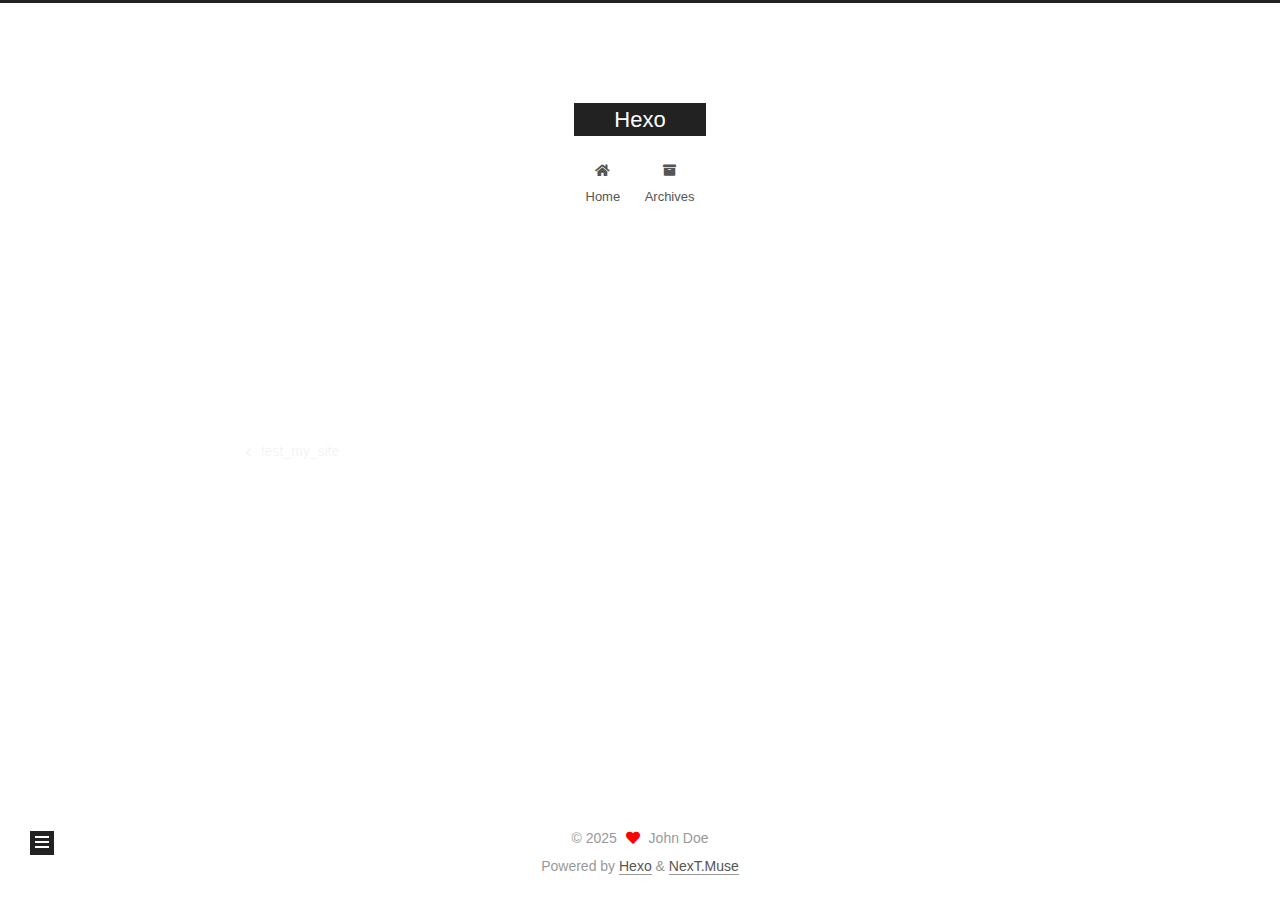
<file: 2025/10/08/博客名字/index.html>
<!DOCTYPE html>
<html lang="en">
<head>
  <meta charset="UTF-8">
<meta name="viewport" content="width=device-width, initial-scale=1, maximum-scale=2">
<meta name="theme-color" content="#222">
<meta name="generator" content="Hexo 8.0.0">
  <link rel="apple-touch-icon" sizes="180x180" href="/images/apple-touch-icon-next.png">
  <link rel="icon" type="image/png" sizes="32x32" href="/images/favicon-32x32-next.png">
  <link rel="icon" type="image/png" sizes="16x16" href="/images/favicon-16x16-next.png">
  <link rel="mask-icon" href="/images/logo.svg" color="#222">

<link rel="stylesheet" href="/css/main.css">


<link rel="stylesheet" href="/lib/font-awesome/css/all.min.css">

<script id="hexo-configurations">
    var NexT = window.NexT || {};
    var CONFIG = {"hostname":"example.com","root":"/","scheme":"Muse","version":"7.8.0","exturl":false,"sidebar":{"position":"left","display":"post","padding":18,"offset":12,"onmobile":false},"copycode":{"enable":false,"show_result":false,"style":null},"back2top":{"enable":true,"sidebar":false,"scrollpercent":false},"bookmark":{"enable":false,"color":"#222","save":"auto"},"fancybox":false,"mediumzoom":false,"lazyload":false,"pangu":false,"comments":{"style":"tabs","active":null,"storage":true,"lazyload":false,"nav":null},"algolia":{"hits":{"per_page":10},"labels":{"input_placeholder":"Search for Posts","hits_empty":"We didn't find any results for the search: ${query}","hits_stats":"${hits} results found in ${time} ms"}},"localsearch":{"enable":false,"trigger":"auto","top_n_per_article":1,"unescape":false,"preload":false},"motion":{"enable":true,"async":false,"transition":{"post_block":"fadeIn","post_header":"slideDownIn","post_body":"slideDownIn","coll_header":"slideLeftIn","sidebar":"slideUpIn"}}};
  </script>

  <meta property="og:type" content="article">
<meta property="og:title" content="博客名字">
<meta property="og:url" content="http://example.com/2025/10/08/%E5%8D%9A%E5%AE%A2%E5%90%8D%E5%AD%97/index.html">
<meta property="og:site_name" content="Hexo">
<meta property="og:locale" content="en_US">
<meta property="article:published_time" content="2025-10-08T15:29:19.000Z">
<meta property="article:modified_time" content="2025-10-08T15:29:19.438Z">
<meta property="article:author" content="John Doe">
<meta name="twitter:card" content="summary">

<link rel="canonical" href="http://example.com/2025/10/08/%E5%8D%9A%E5%AE%A2%E5%90%8D%E5%AD%97/">


<script id="page-configurations">
  // https://hexo.io/docs/variables.html
  CONFIG.page = {
    sidebar: "",
    isHome : false,
    isPost : true,
    lang   : 'en'
  };
</script>

  <title>博客名字 | Hexo</title>
  






  <noscript>
  <style>
  .use-motion .brand,
  .use-motion .menu-item,
  .sidebar-inner,
  .use-motion .post-block,
  .use-motion .pagination,
  .use-motion .comments,
  .use-motion .post-header,
  .use-motion .post-body,
  .use-motion .collection-header { opacity: initial; }

  .use-motion .site-title,
  .use-motion .site-subtitle {
    opacity: initial;
    top: initial;
  }

  .use-motion .logo-line-before i { left: initial; }
  .use-motion .logo-line-after i { right: initial; }
  </style>
</noscript>

</head>

<body itemscope itemtype="http://schema.org/WebPage">
  <div class="container use-motion">
    <div class="headband"></div>

    <header class="header" itemscope itemtype="http://schema.org/WPHeader">
      <div class="header-inner"><div class="site-brand-container">
  <div class="site-nav-toggle">
    <div class="toggle" aria-label="Toggle navigation bar">
      <span class="toggle-line toggle-line-first"></span>
      <span class="toggle-line toggle-line-middle"></span>
      <span class="toggle-line toggle-line-last"></span>
    </div>
  </div>

  <div class="site-meta">

    <a href="/" class="brand" rel="start">
      <span class="logo-line-before"><i></i></span>
      <h1 class="site-title">Hexo</h1>
      <span class="logo-line-after"><i></i></span>
    </a>
  </div>

  <div class="site-nav-right">
    <div class="toggle popup-trigger">
    </div>
  </div>
</div>




<nav class="site-nav">
  <ul id="menu" class="main-menu menu">
        <li class="menu-item menu-item-home">

    <a href="/" rel="section"><i class="fa fa-home fa-fw"></i>Home</a>

  </li>
        <li class="menu-item menu-item-archives">

    <a href="/archives/" rel="section"><i class="fa fa-archive fa-fw"></i>Archives</a>

  </li>
  </ul>
</nav>




</div>
    </header>

    
  <div class="back-to-top">
    <i class="fa fa-arrow-up"></i>
    <span>0%</span>
  </div>


    <main class="main">
      <div class="main-inner">
        <div class="content-wrap">
          

          <div class="content post posts-expand">
            

    
  
  
  <article itemscope itemtype="http://schema.org/Article" class="post-block" lang="en">
    <link itemprop="mainEntityOfPage" href="http://example.com/2025/10/08/%E5%8D%9A%E5%AE%A2%E5%90%8D%E5%AD%97/">

    <span hidden itemprop="author" itemscope itemtype="http://schema.org/Person">
      <meta itemprop="image" content="/images/avatar.gif">
      <meta itemprop="name" content="John Doe">
      <meta itemprop="description" content="">
    </span>

    <span hidden itemprop="publisher" itemscope itemtype="http://schema.org/Organization">
      <meta itemprop="name" content="Hexo">
    </span>
      <header class="post-header">
        <h1 class="post-title" itemprop="name headline">
          博客名字
        </h1>

        <div class="post-meta">
            <span class="post-meta-item">
              <span class="post-meta-item-icon">
                <i class="far fa-calendar"></i>
              </span>
              <span class="post-meta-item-text">Posted on</span>

              <time title="Created: 2025-10-08 23:29:19" itemprop="dateCreated datePublished" datetime="2025-10-08T23:29:19+08:00">2025-10-08</time>
            </span>

          

        </div>
      </header>

    
    
    
    <div class="post-body" itemprop="articleBody">

      
        
    </div>

    
    
    

      <footer class="post-footer">

        


        
    <div class="post-nav">
      <div class="post-nav-item">
    <a href="/2025/10/08/test-my-site/" rel="prev" title="test_my_site">
      <i class="fa fa-chevron-left"></i> test_my_site
    </a></div>
      <div class="post-nav-item"></div>
    </div>
      </footer>
    
  </article>
  
  
  



          </div>
          

<script>
  window.addEventListener('tabs:register', () => {
    let { activeClass } = CONFIG.comments;
    if (CONFIG.comments.storage) {
      activeClass = localStorage.getItem('comments_active') || activeClass;
    }
    if (activeClass) {
      let activeTab = document.querySelector(`a[href="#comment-${activeClass}"]`);
      if (activeTab) {
        activeTab.click();
      }
    }
  });
  if (CONFIG.comments.storage) {
    window.addEventListener('tabs:click', event => {
      if (!event.target.matches('.tabs-comment .tab-content .tab-pane')) return;
      let commentClass = event.target.classList[1];
      localStorage.setItem('comments_active', commentClass);
    });
  }
</script>

        </div>
          
  
  <div class="toggle sidebar-toggle">
    <span class="toggle-line toggle-line-first"></span>
    <span class="toggle-line toggle-line-middle"></span>
    <span class="toggle-line toggle-line-last"></span>
  </div>

  <aside class="sidebar">
    <div class="sidebar-inner">

      <ul class="sidebar-nav motion-element">
        <li class="sidebar-nav-toc">
          Table of Contents
        </li>
        <li class="sidebar-nav-overview">
          Overview
        </li>
      </ul>

      <!--noindex-->
      <div class="post-toc-wrap sidebar-panel">
      </div>
      <!--/noindex-->

      <div class="site-overview-wrap sidebar-panel">
        <div class="site-author motion-element" itemprop="author" itemscope itemtype="http://schema.org/Person">
  <p class="site-author-name" itemprop="name">John Doe</p>
  <div class="site-description" itemprop="description"></div>
</div>
<div class="site-state-wrap motion-element">
  <nav class="site-state">
      <div class="site-state-item site-state-posts">
          <a href="/archives/">
        
          <span class="site-state-item-count">3</span>
          <span class="site-state-item-name">posts</span>
        </a>
      </div>
  </nav>
</div>



      </div>

    </div>
  </aside>
  <div id="sidebar-dimmer"></div>


      </div>
    </main>

    <footer class="footer">
      <div class="footer-inner">
        

        

<div class="copyright">
  
  &copy; 
  <span itemprop="copyrightYear">2025</span>
  <span class="with-love">
    <i class="fa fa-heart"></i>
  </span>
  <span class="author" itemprop="copyrightHolder">John Doe</span>
</div>
  <div class="powered-by">Powered by <a href="https://hexo.io/" class="theme-link" rel="noopener" target="_blank">Hexo</a> & <a href="https://muse.theme-next.org/" class="theme-link" rel="noopener" target="_blank">NexT.Muse</a>
  </div>

        








      </div>
    </footer>
  </div>

  
  <script src="/lib/anime.min.js"></script>
  <script src="/lib/velocity/velocity.min.js"></script>
  <script src="/lib/velocity/velocity.ui.min.js"></script>

<script src="/js/utils.js"></script>

<script src="/js/motion.js"></script>


<script src="/js/schemes/muse.js"></script>


<script src="/js/next-boot.js"></script>




  















  

  

</body>
</html>
</file>
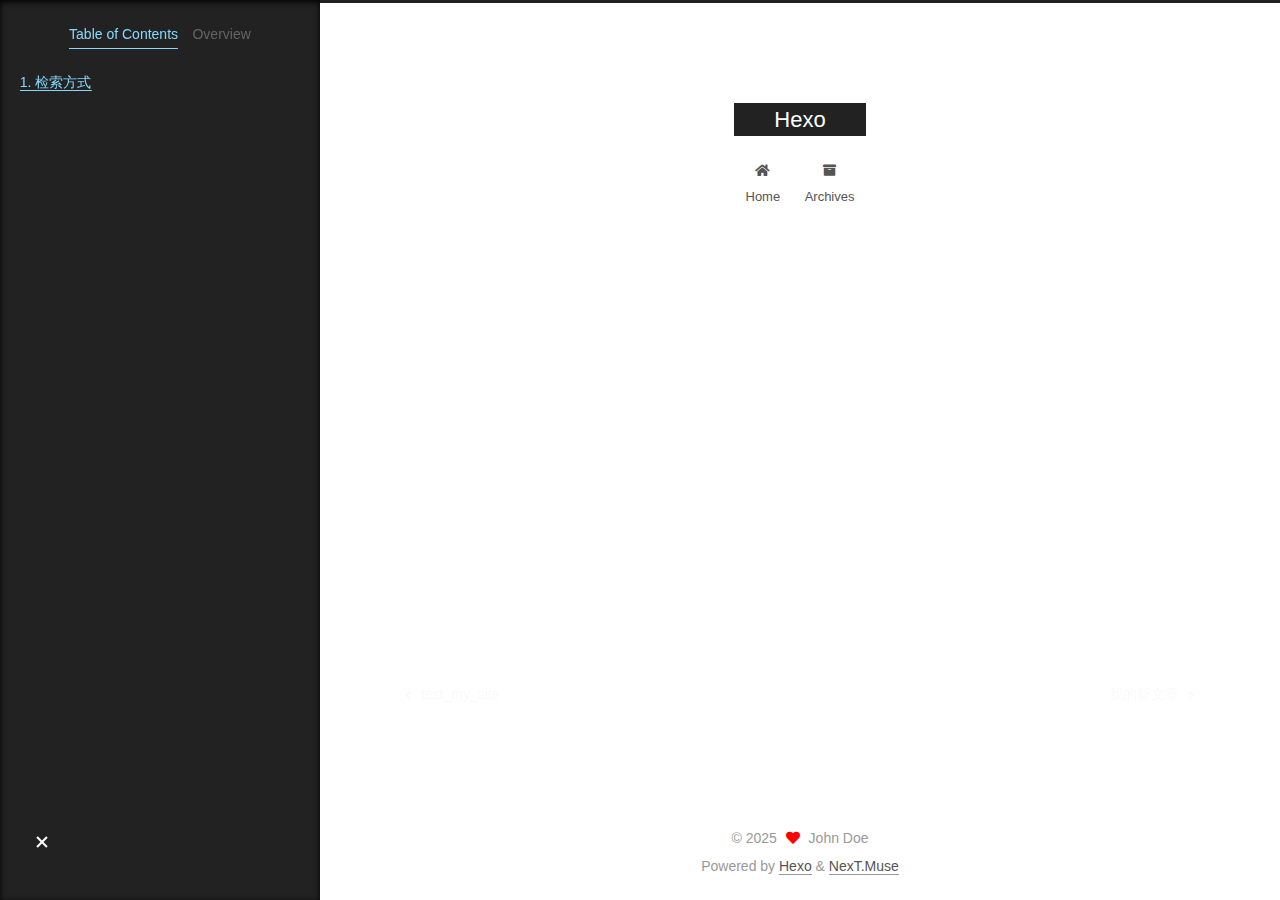
<file: 2025/10/08/推荐召回/index.html>
<!DOCTYPE html>
<html lang="en">
<head>
  <meta charset="UTF-8">
<meta name="viewport" content="width=device-width, initial-scale=1, maximum-scale=2">
<meta name="theme-color" content="#222">
<meta name="generator" content="Hexo 8.0.0">
  <link rel="apple-touch-icon" sizes="180x180" href="/images/apple-touch-icon-next.png">
  <link rel="icon" type="image/png" sizes="32x32" href="/images/favicon-32x32-next.png">
  <link rel="icon" type="image/png" sizes="16x16" href="/images/favicon-16x16-next.png">
  <link rel="mask-icon" href="/images/logo.svg" color="#222">

<link rel="stylesheet" href="/css/main.css">


<link rel="stylesheet" href="/lib/font-awesome/css/all.min.css">

<script id="hexo-configurations">
    var NexT = window.NexT || {};
    var CONFIG = {"hostname":"example.com","root":"/","scheme":"Muse","version":"7.8.0","exturl":false,"sidebar":{"position":"left","display":"post","padding":18,"offset":12,"onmobile":false},"copycode":{"enable":false,"show_result":false,"style":null},"back2top":{"enable":true,"sidebar":false,"scrollpercent":false},"bookmark":{"enable":false,"color":"#222","save":"auto"},"fancybox":false,"mediumzoom":false,"lazyload":false,"pangu":false,"comments":{"style":"tabs","active":null,"storage":true,"lazyload":false,"nav":null},"algolia":{"hits":{"per_page":10},"labels":{"input_placeholder":"Search for Posts","hits_empty":"We didn't find any results for the search: ${query}","hits_stats":"${hits} results found in ${time} ms"}},"localsearch":{"enable":false,"trigger":"auto","top_n_per_article":1,"unescape":false,"preload":false},"motion":{"enable":true,"async":false,"transition":{"post_block":"fadeIn","post_header":"slideDownIn","post_body":"slideDownIn","coll_header":"slideLeftIn","sidebar":"slideUpIn"}}};
  </script>

  <meta name="description" content="检索方式 Maximum Inner Product Search: 假设你有一堆d维向量，组成集合X，现在输入了一个同样维度的查询向量q(query)，请从X中找出一个p，使得p和q的点积在集合X是最大的。用公式写出来就是  $p&#x3D;\underset{x \in X}{\arg \max } x^T q$">
<meta property="og:type" content="article">
<meta property="og:title" content="向量化检索">
<meta property="og:url" content="http://example.com/2025/10/08/%E6%8E%A8%E8%8D%90%E5%8F%AC%E5%9B%9E/index.html">
<meta property="og:site_name" content="Hexo">
<meta property="og:description" content="检索方式 Maximum Inner Product Search: 假设你有一堆d维向量，组成集合X，现在输入了一个同样维度的查询向量q(query)，请从X中找出一个p，使得p和q的点积在集合X是最大的。用公式写出来就是  $p&#x3D;\underset{x \in X}{\arg \max } x^T q$">
<meta property="og:locale" content="en_US">
<meta property="article:published_time" content="2025-10-08T15:29:19.000Z">
<meta property="article:modified_time" content="2025-10-17T07:51:45.330Z">
<meta property="article:author" content="John Doe">
<meta name="twitter:card" content="summary">

<link rel="canonical" href="http://example.com/2025/10/08/%E6%8E%A8%E8%8D%90%E5%8F%AC%E5%9B%9E/">


<script id="page-configurations">
  // https://hexo.io/docs/variables.html
  CONFIG.page = {
    sidebar: "",
    isHome : false,
    isPost : true,
    lang   : 'en'
  };
</script>

  <title>向量化检索 | Hexo</title>
  






  <noscript>
  <style>
  .use-motion .brand,
  .use-motion .menu-item,
  .sidebar-inner,
  .use-motion .post-block,
  .use-motion .pagination,
  .use-motion .comments,
  .use-motion .post-header,
  .use-motion .post-body,
  .use-motion .collection-header { opacity: initial; }

  .use-motion .site-title,
  .use-motion .site-subtitle {
    opacity: initial;
    top: initial;
  }

  .use-motion .logo-line-before i { left: initial; }
  .use-motion .logo-line-after i { right: initial; }
  </style>
</noscript>

</head>

<body itemscope itemtype="http://schema.org/WebPage">
  <div class="container use-motion">
    <div class="headband"></div>

    <header class="header" itemscope itemtype="http://schema.org/WPHeader">
      <div class="header-inner"><div class="site-brand-container">
  <div class="site-nav-toggle">
    <div class="toggle" aria-label="Toggle navigation bar">
      <span class="toggle-line toggle-line-first"></span>
      <span class="toggle-line toggle-line-middle"></span>
      <span class="toggle-line toggle-line-last"></span>
    </div>
  </div>

  <div class="site-meta">

    <a href="/" class="brand" rel="start">
      <span class="logo-line-before"><i></i></span>
      <h1 class="site-title">Hexo</h1>
      <span class="logo-line-after"><i></i></span>
    </a>
  </div>

  <div class="site-nav-right">
    <div class="toggle popup-trigger">
    </div>
  </div>
</div>




<nav class="site-nav">
  <ul id="menu" class="main-menu menu">
        <li class="menu-item menu-item-home">

    <a href="/" rel="section"><i class="fa fa-home fa-fw"></i>Home</a>

  </li>
        <li class="menu-item menu-item-archives">

    <a href="/archives/" rel="section"><i class="fa fa-archive fa-fw"></i>Archives</a>

  </li>
  </ul>
</nav>




</div>
    </header>

    
  <div class="back-to-top">
    <i class="fa fa-arrow-up"></i>
    <span>0%</span>
  </div>


    <main class="main">
      <div class="main-inner">
        <div class="content-wrap">
          

          <div class="content post posts-expand">
            

    
  
  
  <article itemscope itemtype="http://schema.org/Article" class="post-block" lang="en">
    <link itemprop="mainEntityOfPage" href="http://example.com/2025/10/08/%E6%8E%A8%E8%8D%90%E5%8F%AC%E5%9B%9E/">

    <span hidden itemprop="author" itemscope itemtype="http://schema.org/Person">
      <meta itemprop="image" content="/images/avatar.gif">
      <meta itemprop="name" content="John Doe">
      <meta itemprop="description" content="">
    </span>

    <span hidden itemprop="publisher" itemscope itemtype="http://schema.org/Organization">
      <meta itemprop="name" content="Hexo">
    </span>
      <header class="post-header">
        <h1 class="post-title" itemprop="name headline">
          向量化检索
        </h1>

        <div class="post-meta">
            <span class="post-meta-item">
              <span class="post-meta-item-icon">
                <i class="far fa-calendar"></i>
              </span>
              <span class="post-meta-item-text">Posted on</span>

              <time title="Created: 2025-10-08 23:29:19" itemprop="dateCreated datePublished" datetime="2025-10-08T23:29:19+08:00">2025-10-08</time>
            </span>
              <span class="post-meta-item">
                <span class="post-meta-item-icon">
                  <i class="far fa-calendar-check"></i>
                </span>
                <span class="post-meta-item-text">Edited on</span>
                <time title="Modified: 2025-10-17 15:51:45" itemprop="dateModified" datetime="2025-10-17T15:51:45+08:00">2025-10-17</time>
              </span>

          

        </div>
      </header>

    
    
    
    <div class="post-body" itemprop="articleBody">

      
        <h3 id="检索方式"><a href="#检索方式" class="headerlink" title="检索方式"></a>检索方式</h3><ul>
<li>Maximum Inner Product Search: 假设你有一堆d维向量，组成集合X，现在输入了一个同样维度的查询向量q(query)，请从X中找出一个p，使得p和q的点积在集合X是最大的。用公式写出来就是</li>
</ul>
<p>$p&#x3D;\underset{x \in X}{\arg \max } x^T q$</p>

    </div>

    
    
    

      <footer class="post-footer">

        


        
    <div class="post-nav">
      <div class="post-nav-item">
    <a href="/2025/10/08/test-my-site/" rel="prev" title="test_my_site">
      <i class="fa fa-chevron-left"></i> test_my_site
    </a></div>
      <div class="post-nav-item">
    <a href="/2025/10/16/%E6%88%91%E7%9A%84%E6%96%B0%E6%96%87%E7%AB%A0/" rel="next" title="我的新文章">
      我的新文章 <i class="fa fa-chevron-right"></i>
    </a></div>
    </div>
      </footer>
    
  </article>
  
  
  



          </div>
          

<script>
  window.addEventListener('tabs:register', () => {
    let { activeClass } = CONFIG.comments;
    if (CONFIG.comments.storage) {
      activeClass = localStorage.getItem('comments_active') || activeClass;
    }
    if (activeClass) {
      let activeTab = document.querySelector(`a[href="#comment-${activeClass}"]`);
      if (activeTab) {
        activeTab.click();
      }
    }
  });
  if (CONFIG.comments.storage) {
    window.addEventListener('tabs:click', event => {
      if (!event.target.matches('.tabs-comment .tab-content .tab-pane')) return;
      let commentClass = event.target.classList[1];
      localStorage.setItem('comments_active', commentClass);
    });
  }
</script>

        </div>
          
  
  <div class="toggle sidebar-toggle">
    <span class="toggle-line toggle-line-first"></span>
    <span class="toggle-line toggle-line-middle"></span>
    <span class="toggle-line toggle-line-last"></span>
  </div>

  <aside class="sidebar">
    <div class="sidebar-inner">

      <ul class="sidebar-nav motion-element">
        <li class="sidebar-nav-toc">
          Table of Contents
        </li>
        <li class="sidebar-nav-overview">
          Overview
        </li>
      </ul>

      <!--noindex-->
      <div class="post-toc-wrap sidebar-panel">
          <div class="post-toc motion-element"><ol class="nav"><li class="nav-item nav-level-3"><a class="nav-link" href="#%E6%A3%80%E7%B4%A2%E6%96%B9%E5%BC%8F"><span class="nav-number">1.</span> <span class="nav-text">检索方式</span></a></li></ol></div>
      </div>
      <!--/noindex-->

      <div class="site-overview-wrap sidebar-panel">
        <div class="site-author motion-element" itemprop="author" itemscope itemtype="http://schema.org/Person">
  <p class="site-author-name" itemprop="name">John Doe</p>
  <div class="site-description" itemprop="description"></div>
</div>
<div class="site-state-wrap motion-element">
  <nav class="site-state">
      <div class="site-state-item site-state-posts">
          <a href="/archives/">
        
          <span class="site-state-item-count">4</span>
          <span class="site-state-item-name">posts</span>
        </a>
      </div>
      <div class="site-state-item site-state-categories">
        <span class="site-state-item-count">1</span>
        <span class="site-state-item-name">categories</span>
      </div>
      <div class="site-state-item site-state-tags">
        <span class="site-state-item-count">2</span>
        <span class="site-state-item-name">tags</span>
      </div>
  </nav>
</div>



      </div>

    </div>
  </aside>
  <div id="sidebar-dimmer"></div>


      </div>
    </main>

    <footer class="footer">
      <div class="footer-inner">
        

        

<div class="copyright">
  
  &copy; 
  <span itemprop="copyrightYear">2025</span>
  <span class="with-love">
    <i class="fa fa-heart"></i>
  </span>
  <span class="author" itemprop="copyrightHolder">John Doe</span>
</div>
  <div class="powered-by">Powered by <a href="https://hexo.io/" class="theme-link" rel="noopener" target="_blank">Hexo</a> & <a href="https://muse.theme-next.org/" class="theme-link" rel="noopener" target="_blank">NexT.Muse</a>
  </div>

        








      </div>
    </footer>
  </div>

  
  <script src="/lib/anime.min.js"></script>
  <script src="/lib/velocity/velocity.min.js"></script>
  <script src="/lib/velocity/velocity.ui.min.js"></script>

<script src="/js/utils.js"></script>

<script src="/js/motion.js"></script>


<script src="/js/schemes/muse.js"></script>


<script src="/js/next-boot.js"></script>




  















  

  

</body>
</html>
</file>
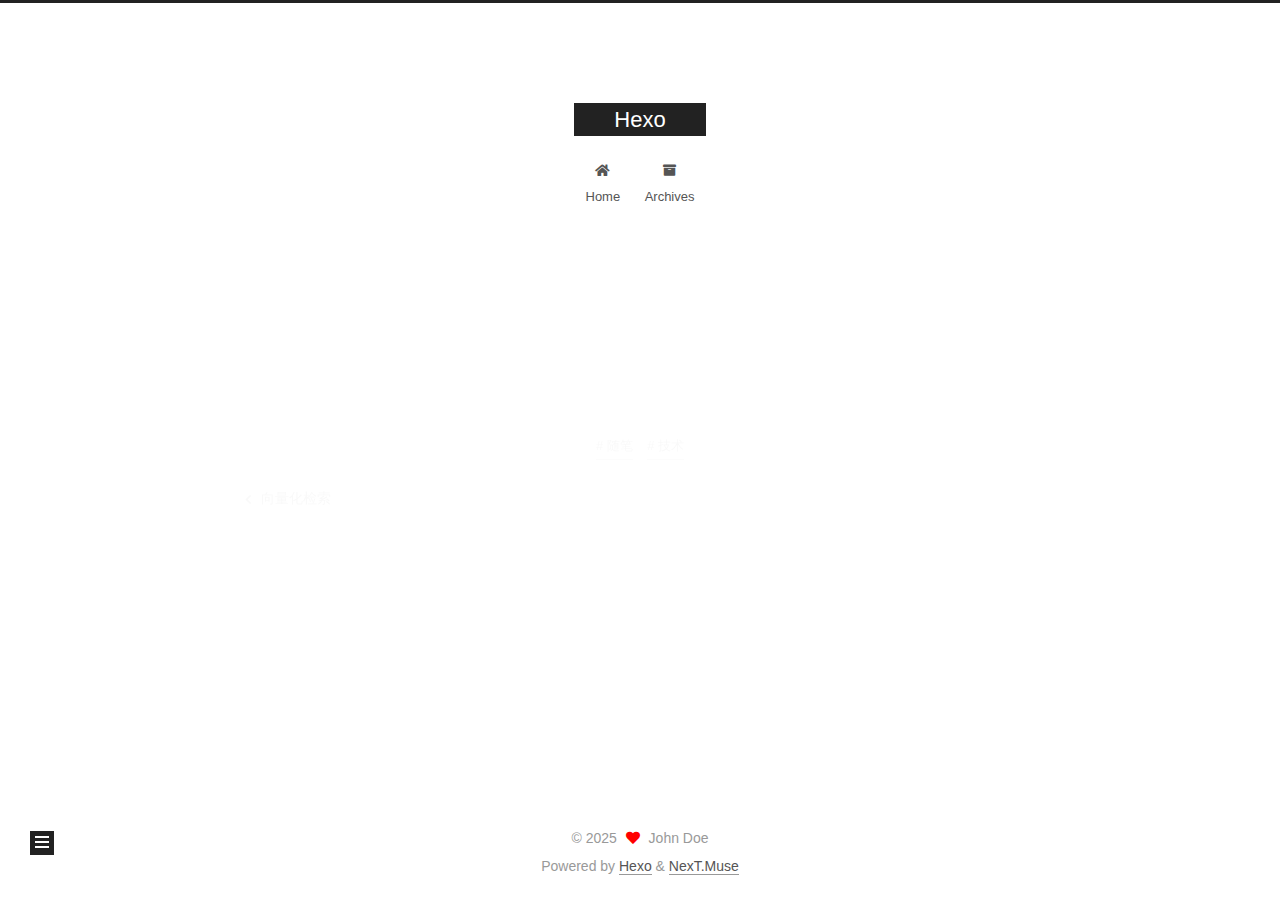
<file: 2025/10/16/我的新文章/index.html>
<!DOCTYPE html>
<html lang="en">
<head>
  <meta charset="UTF-8">
<meta name="viewport" content="width=device-width, initial-scale=1, maximum-scale=2">
<meta name="theme-color" content="#222">
<meta name="generator" content="Hexo 8.0.0">
  <link rel="apple-touch-icon" sizes="180x180" href="/images/apple-touch-icon-next.png">
  <link rel="icon" type="image/png" sizes="32x32" href="/images/favicon-32x32-next.png">
  <link rel="icon" type="image/png" sizes="16x16" href="/images/favicon-16x16-next.png">
  <link rel="mask-icon" href="/images/logo.svg" color="#222">

<link rel="stylesheet" href="/css/main.css">


<link rel="stylesheet" href="/lib/font-awesome/css/all.min.css">

<script id="hexo-configurations">
    var NexT = window.NexT || {};
    var CONFIG = {"hostname":"example.com","root":"/","scheme":"Muse","version":"7.8.0","exturl":false,"sidebar":{"position":"left","display":"post","padding":18,"offset":12,"onmobile":false},"copycode":{"enable":false,"show_result":false,"style":null},"back2top":{"enable":true,"sidebar":false,"scrollpercent":false},"bookmark":{"enable":false,"color":"#222","save":"auto"},"fancybox":false,"mediumzoom":false,"lazyload":false,"pangu":false,"comments":{"style":"tabs","active":null,"storage":true,"lazyload":false,"nav":null},"algolia":{"hits":{"per_page":10},"labels":{"input_placeholder":"Search for Posts","hits_empty":"We didn't find any results for the search: ${query}","hits_stats":"${hits} results found in ${time} ms"}},"localsearch":{"enable":false,"trigger":"auto","top_n_per_article":1,"unescape":false,"preload":false},"motion":{"enable":true,"async":false,"transition":{"post_block":"fadeIn","post_header":"slideDownIn","post_body":"slideDownIn","coll_header":"slideLeftIn","sidebar":"slideUpIn"}}};
  </script>

  <meta property="og:type" content="article">
<meta property="og:title" content="我的新文章">
<meta property="og:url" content="http://example.com/2025/10/16/%E6%88%91%E7%9A%84%E6%96%B0%E6%96%87%E7%AB%A0/index.html">
<meta property="og:site_name" content="Hexo">
<meta property="og:locale" content="en_US">
<meta property="article:published_time" content="2025-10-16T02:00:00.000Z">
<meta property="article:modified_time" content="2025-10-16T09:52:17.644Z">
<meta property="article:author" content="John Doe">
<meta property="article:tag" content="技术">
<meta property="article:tag" content="随笔">
<meta name="twitter:card" content="summary">

<link rel="canonical" href="http://example.com/2025/10/16/%E6%88%91%E7%9A%84%E6%96%B0%E6%96%87%E7%AB%A0/">


<script id="page-configurations">
  // https://hexo.io/docs/variables.html
  CONFIG.page = {
    sidebar: "",
    isHome : false,
    isPost : true,
    lang   : 'en'
  };
</script>

  <title>我的新文章 | Hexo</title>
  






  <noscript>
  <style>
  .use-motion .brand,
  .use-motion .menu-item,
  .sidebar-inner,
  .use-motion .post-block,
  .use-motion .pagination,
  .use-motion .comments,
  .use-motion .post-header,
  .use-motion .post-body,
  .use-motion .collection-header { opacity: initial; }

  .use-motion .site-title,
  .use-motion .site-subtitle {
    opacity: initial;
    top: initial;
  }

  .use-motion .logo-line-before i { left: initial; }
  .use-motion .logo-line-after i { right: initial; }
  </style>
</noscript>

</head>

<body itemscope itemtype="http://schema.org/WebPage">
  <div class="container use-motion">
    <div class="headband"></div>

    <header class="header" itemscope itemtype="http://schema.org/WPHeader">
      <div class="header-inner"><div class="site-brand-container">
  <div class="site-nav-toggle">
    <div class="toggle" aria-label="Toggle navigation bar">
      <span class="toggle-line toggle-line-first"></span>
      <span class="toggle-line toggle-line-middle"></span>
      <span class="toggle-line toggle-line-last"></span>
    </div>
  </div>

  <div class="site-meta">

    <a href="/" class="brand" rel="start">
      <span class="logo-line-before"><i></i></span>
      <h1 class="site-title">Hexo</h1>
      <span class="logo-line-after"><i></i></span>
    </a>
  </div>

  <div class="site-nav-right">
    <div class="toggle popup-trigger">
    </div>
  </div>
</div>




<nav class="site-nav">
  <ul id="menu" class="main-menu menu">
        <li class="menu-item menu-item-home">

    <a href="/" rel="section"><i class="fa fa-home fa-fw"></i>Home</a>

  </li>
        <li class="menu-item menu-item-archives">

    <a href="/archives/" rel="section"><i class="fa fa-archive fa-fw"></i>Archives</a>

  </li>
  </ul>
</nav>




</div>
    </header>

    
  <div class="back-to-top">
    <i class="fa fa-arrow-up"></i>
    <span>0%</span>
  </div>


    <main class="main">
      <div class="main-inner">
        <div class="content-wrap">
          

          <div class="content post posts-expand">
            

    
  
  
  <article itemscope itemtype="http://schema.org/Article" class="post-block" lang="en">
    <link itemprop="mainEntityOfPage" href="http://example.com/2025/10/16/%E6%88%91%E7%9A%84%E6%96%B0%E6%96%87%E7%AB%A0/">

    <span hidden itemprop="author" itemscope itemtype="http://schema.org/Person">
      <meta itemprop="image" content="/images/avatar.gif">
      <meta itemprop="name" content="John Doe">
      <meta itemprop="description" content="">
    </span>

    <span hidden itemprop="publisher" itemscope itemtype="http://schema.org/Organization">
      <meta itemprop="name" content="Hexo">
    </span>
      <header class="post-header">
        <h1 class="post-title" itemprop="name headline">
          我的新文章
        </h1>

        <div class="post-meta">
            <span class="post-meta-item">
              <span class="post-meta-item-icon">
                <i class="far fa-calendar"></i>
              </span>
              <span class="post-meta-item-text">Posted on</span>
              

              <time title="Created: 2025-10-16 10:00:00 / Modified: 17:52:17" itemprop="dateCreated datePublished" datetime="2025-10-16T10:00:00+08:00">2025-10-16</time>
            </span>
            <span class="post-meta-item">
              <span class="post-meta-item-icon">
                <i class="far fa-folder"></i>
              </span>
              <span class="post-meta-item-text">In</span>
                <span itemprop="about" itemscope itemtype="http://schema.org/Thing">
                  <a href="/categories/%E5%BC%80%E5%8F%91%E8%AE%B0%E5%BD%95/" itemprop="url" rel="index"><span itemprop="name">开发记录</span></a>
                </span>
            </span>

          

        </div>
      </header>

    
    
    
    <div class="post-body" itemprop="articleBody">

      
        
    </div>

    
    
    

      <footer class="post-footer">
          <div class="post-tags">
              <a href="/tags/%E9%9A%8F%E7%AC%94/" rel="tag"># 随笔</a>
              <a href="/tags/%E6%8A%80%E6%9C%AF/" rel="tag"># 技术</a>
          </div>

        


        
    <div class="post-nav">
      <div class="post-nav-item">
    <a href="/2025/10/08/%E6%8E%A8%E8%8D%90%E5%8F%AC%E5%9B%9E/" rel="prev" title="向量化检索">
      <i class="fa fa-chevron-left"></i> 向量化检索
    </a></div>
      <div class="post-nav-item"></div>
    </div>
      </footer>
    
  </article>
  
  
  



          </div>
          

<script>
  window.addEventListener('tabs:register', () => {
    let { activeClass } = CONFIG.comments;
    if (CONFIG.comments.storage) {
      activeClass = localStorage.getItem('comments_active') || activeClass;
    }
    if (activeClass) {
      let activeTab = document.querySelector(`a[href="#comment-${activeClass}"]`);
      if (activeTab) {
        activeTab.click();
      }
    }
  });
  if (CONFIG.comments.storage) {
    window.addEventListener('tabs:click', event => {
      if (!event.target.matches('.tabs-comment .tab-content .tab-pane')) return;
      let commentClass = event.target.classList[1];
      localStorage.setItem('comments_active', commentClass);
    });
  }
</script>

        </div>
          
  
  <div class="toggle sidebar-toggle">
    <span class="toggle-line toggle-line-first"></span>
    <span class="toggle-line toggle-line-middle"></span>
    <span class="toggle-line toggle-line-last"></span>
  </div>

  <aside class="sidebar">
    <div class="sidebar-inner">

      <ul class="sidebar-nav motion-element">
        <li class="sidebar-nav-toc">
          Table of Contents
        </li>
        <li class="sidebar-nav-overview">
          Overview
        </li>
      </ul>

      <!--noindex-->
      <div class="post-toc-wrap sidebar-panel">
      </div>
      <!--/noindex-->

      <div class="site-overview-wrap sidebar-panel">
        <div class="site-author motion-element" itemprop="author" itemscope itemtype="http://schema.org/Person">
  <p class="site-author-name" itemprop="name">John Doe</p>
  <div class="site-description" itemprop="description"></div>
</div>
<div class="site-state-wrap motion-element">
  <nav class="site-state">
      <div class="site-state-item site-state-posts">
          <a href="/archives/">
        
          <span class="site-state-item-count">4</span>
          <span class="site-state-item-name">posts</span>
        </a>
      </div>
      <div class="site-state-item site-state-categories">
        <span class="site-state-item-count">1</span>
        <span class="site-state-item-name">categories</span>
      </div>
      <div class="site-state-item site-state-tags">
        <span class="site-state-item-count">2</span>
        <span class="site-state-item-name">tags</span>
      </div>
  </nav>
</div>



      </div>

    </div>
  </aside>
  <div id="sidebar-dimmer"></div>


      </div>
    </main>

    <footer class="footer">
      <div class="footer-inner">
        

        

<div class="copyright">
  
  &copy; 
  <span itemprop="copyrightYear">2025</span>
  <span class="with-love">
    <i class="fa fa-heart"></i>
  </span>
  <span class="author" itemprop="copyrightHolder">John Doe</span>
</div>
  <div class="powered-by">Powered by <a href="https://hexo.io/" class="theme-link" rel="noopener" target="_blank">Hexo</a> & <a href="https://muse.theme-next.org/" class="theme-link" rel="noopener" target="_blank">NexT.Muse</a>
  </div>

        








      </div>
    </footer>
  </div>

  
  <script src="/lib/anime.min.js"></script>
  <script src="/lib/velocity/velocity.min.js"></script>
  <script src="/lib/velocity/velocity.ui.min.js"></script>

<script src="/js/utils.js"></script>

<script src="/js/motion.js"></script>


<script src="/js/schemes/muse.js"></script>


<script src="/js/next-boot.js"></script>




  















  

  

</body>
</html>
</file>
<file: css/main.css>
:root {
  --body-bg-color: #fff;
  --content-bg-color: #fff;
  --card-bg-color: #f5f5f5;
  --text-color: #555;
  --blockquote-color: #666;
  --link-color: #555;
  --link-hover-color: #222;
  --brand-color: #fff;
  --brand-hover-color: #fff;
  --table-row-odd-bg-color: #f9f9f9;
  --table-row-hover-bg-color: #f5f5f5;
  --menu-item-bg-color: #f5f5f5;
  --btn-default-bg: #222;
  --btn-default-color: #fff;
  --btn-default-border-color: #222;
  --btn-default-hover-bg: #fff;
  --btn-default-hover-color: #222;
  --btn-default-hover-border-color: #222;
}
html {
  line-height: 1.15; /* 1 */
  -webkit-text-size-adjust: 100%; /* 2 */
}
body {
  margin: 0;
}
main {
  display: block;
}
h1 {
  font-size: 2em;
  margin: 0.67em 0;
}
hr {
  box-sizing: content-box; /* 1 */
  height: 0; /* 1 */
  overflow: visible; /* 2 */
}
pre {
  font-family: monospace, monospace; /* 1 */
  font-size: 1em; /* 2 */
}
a {
  background: transparent;
}
abbr[title] {
  border-bottom: none; /* 1 */
  text-decoration: underline; /* 2 */
  text-decoration: underline dotted; /* 2 */
}
b,
strong {
  font-weight: bolder;
}
code,
kbd,
samp {
  font-family: monospace, monospace; /* 1 */
  font-size: 1em; /* 2 */
}
small {
  font-size: 80%;
}
sub,
sup {
  font-size: 75%;
  line-height: 0;
  position: relative;
  vertical-align: baseline;
}
sub {
  bottom: -0.25em;
}
sup {
  top: -0.5em;
}
img {
  border-style: none;
}
button,
input,
optgroup,
select,
textarea {
  font-family: inherit; /* 1 */
  font-size: 100%; /* 1 */
  line-height: 1.15; /* 1 */
  margin: 0; /* 2 */
}
button,
input {
/* 1 */
  overflow: visible;
}
button,
select {
/* 1 */
  text-transform: none;
}
button,
[type='button'],
[type='reset'],
[type='submit'] {
  -webkit-appearance: button;
}
button::-moz-focus-inner,
[type='button']::-moz-focus-inner,
[type='reset']::-moz-focus-inner,
[type='submit']::-moz-focus-inner {
  border-style: none;
  padding: 0;
}
button:-moz-focusring,
[type='button']:-moz-focusring,
[type='reset']:-moz-focusring,
[type='submit']:-moz-focusring {
  outline: 1px dotted ButtonText;
}
fieldset {
  padding: 0.35em 0.75em 0.625em;
}
legend {
  box-sizing: border-box; /* 1 */
  color: inherit; /* 2 */
  display: table; /* 1 */
  max-width: 100%; /* 1 */
  padding: 0; /* 3 */
  white-space: normal; /* 1 */
}
progress {
  vertical-align: baseline;
}
textarea {
  overflow: auto;
}
[type='checkbox'],
[type='radio'] {
  box-sizing: border-box; /* 1 */
  padding: 0; /* 2 */
}
[type='number']::-webkit-inner-spin-button,
[type='number']::-webkit-outer-spin-button {
  height: auto;
}
[type='search'] {
  outline-offset: -2px; /* 2 */
  -webkit-appearance: textfield; /* 1 */
}
[type='search']::-webkit-search-decoration {
  -webkit-appearance: none;
}
::-webkit-file-upload-button {
  font: inherit; /* 2 */
  -webkit-appearance: button; /* 1 */
}
details {
  display: block;
}
summary {
  display: list-item;
}
template {
  display: none;
}
[hidden] {
  display: none;
}
::selection {
  background: #262a30;
  color: #eee;
}
html,
body {
  height: 100%;
}
body {
  background: var(--body-bg-color);
  color: var(--text-color);
  font-family: 'Lato', "PingFang SC", "Microsoft YaHei", sans-serif;
  font-size: 1em;
  line-height: 2;
}
@media (max-width: 991px) {
  body {
    padding-left: 0 !important;
    padding-right: 0 !important;
  }
}
h1,
h2,
h3,
h4,
h5,
h6 {
  font-family: 'Lato', "PingFang SC", "Microsoft YaHei", sans-serif;
  font-weight: bold;
  line-height: 1.5;
  margin: 20px 0 15px;
}
h1 {
  font-size: 1.5em;
}
h2 {
  font-size: 1.375em;
}
h3 {
  font-size: 1.25em;
}
h4 {
  font-size: 1.125em;
}
h5 {
  font-size: 1em;
}
h6 {
  font-size: 0.875em;
}
p {
  margin: 0 0 20px 0;
}
a,
span.exturl {
  border-bottom: 1px solid #999;
  color: var(--link-color);
  outline: 0;
  text-decoration: none;
  overflow-wrap: break-word;
  word-wrap: break-word;
  cursor: pointer;
}
a:hover,
span.exturl:hover {
  border-bottom-color: var(--link-hover-color);
  color: var(--link-hover-color);
}
iframe,
img,
video {
  display: block;
  margin-left: auto;
  margin-right: auto;
  max-width: 100%;
}
hr {
  background-image: repeating-linear-gradient(-45deg, #ddd, #ddd 4px, transparent 4px, transparent 8px);
  border: 0;
  height: 3px;
  margin: 40px 0;
}
blockquote {
  border-left: 4px solid #ddd;
  color: var(--blockquote-color);
  margin: 0;
  padding: 0 15px;
}
blockquote cite::before {
  content: '-';
  padding: 0 5px;
}
dt {
  font-weight: bold;
}
dd {
  margin: 0;
  padding: 0;
}
kbd {
  background-color: #f5f5f5;
  background-image: linear-gradient(#eee, #fff, #eee);
  border: 1px solid #ccc;
  border-radius: 0.2em;
  box-shadow: 0.1em 0.1em 0.2em rgba(0,0,0,0.1);
  color: #555;
  font-family: inherit;
  padding: 0.1em 0.3em;
  white-space: nowrap;
}
.table-container {
  overflow: auto;
}
table {
  border-collapse: collapse;
  border-spacing: 0;
  font-size: 0.875em;
  margin: 0 0 20px 0;
  width: 100%;
}
tbody tr:nth-of-type(odd) {
  background: var(--table-row-odd-bg-color);
}
tbody tr:hover {
  background: var(--table-row-hover-bg-color);
}
caption,
th,
td {
  font-weight: normal;
  padding: 8px;
  vertical-align: middle;
}
th,
td {
  border: 1px solid #ddd;
  border-bottom: 3px solid #ddd;
}
th {
  font-weight: 700;
  padding-bottom: 10px;
}
td {
  border-bottom-width: 1px;
}
.btn {
  background: var(--btn-default-bg);
  border: 2px solid var(--btn-default-border-color);
  border-radius: 0;
  color: var(--btn-default-color);
  display: inline-block;
  font-size: 0.875em;
  line-height: 2;
  padding: 0 20px;
  text-decoration: none;
  transition-property: background-color;
  transition-delay: 0s;
  transition-duration: 0.2s;
  transition-timing-function: ease-in-out;
}
.btn:hover {
  background: var(--btn-default-hover-bg);
  border-color: var(--btn-default-hover-border-color);
  color: var(--btn-default-hover-color);
}
.btn + .btn {
  margin: 0 0 8px 8px;
}
.btn .fa-fw {
  text-align: left;
  width: 1.285714285714286em;
}
.toggle {
  line-height: 0;
}
.toggle .toggle-line {
  background: #fff;
  display: inline-block;
  height: 2px;
  left: 0;
  position: relative;
  top: 0;
  transition: all 0.4s;
  vertical-align: top;
  width: 100%;
}
.toggle .toggle-line:not(:first-child) {
  margin-top: 3px;
}
.toggle.toggle-arrow .toggle-line-first {
  left: 50%;
  top: 2px;
  transform: rotate(45deg);
  width: 50%;
}
.toggle.toggle-arrow .toggle-line-middle {
  left: 2px;
  width: 90%;
}
.toggle.toggle-arrow .toggle-line-last {
  left: 50%;
  top: -2px;
  transform: rotate(-45deg);
  width: 50%;
}
.toggle.toggle-close .toggle-line-first {
  transform: rotate(-45deg);
  top: 5px;
}
.toggle.toggle-close .toggle-line-middle {
  opacity: 0;
}
.toggle.toggle-close .toggle-line-last {
  transform: rotate(45deg);
  top: -5px;
}
.highlight,
pre {
  background: #f7f7f7;
  color: #4d4d4c;
  line-height: 1.6;
  margin: 0 auto 20px;
}
pre,
code {
  font-family: consolas, Menlo, monospace, "PingFang SC", "Microsoft YaHei";
}
code {
  background: #eee;
  border-radius: 3px;
  color: #555;
  padding: 2px 4px;
  overflow-wrap: break-word;
  word-wrap: break-word;
}
.highlight *::selection {
  background: #d6d6d6;
}
.highlight pre {
  border: 0;
  margin: 0;
  padding: 10px 0;
}
.highlight table {
  border: 0;
  margin: 0;
  width: auto;
}
.highlight td {
  border: 0;
  padding: 0;
}
.highlight figcaption {
  background: #eff2f3;
  color: #4d4d4c;
  display: flex;
  font-size: 0.875em;
  justify-content: space-between;
  line-height: 1.2;
  padding: 0.5em;
}
.highlight figcaption a {
  color: #4d4d4c;
}
.highlight figcaption a:hover {
  border-bottom-color: #4d4d4c;
}
.highlight .gutter {
  -moz-user-select: none;
  -ms-user-select: none;
  -webkit-user-select: none;
  user-select: none;
}
.highlight .gutter pre {
  background: #eff2f3;
  color: #869194;
  padding-left: 10px;
  padding-right: 10px;
  text-align: right;
}
.highlight .code pre {
  background: #f7f7f7;
  padding-left: 10px;
  width: 100%;
}
.gist table {
  width: auto;
}
.gist table td {
  border: 0;
}
pre {
  overflow: auto;
  padding: 10px;
}
pre code {
  background: none;
  color: #4d4d4c;
  font-size: 0.875em;
  padding: 0;
  text-shadow: none;
}
pre .deletion {
  background: #fdd;
}
pre .addition {
  background: #dfd;
}
pre .meta {
  color: #eab700;
  -moz-user-select: none;
  -ms-user-select: none;
  -webkit-user-select: none;
  user-select: none;
}
pre .comment {
  color: #8e908c;
}
pre .variable,
pre .attribute,
pre .tag,
pre .name,
pre .regexp,
pre .ruby .constant,
pre .xml .tag .title,
pre .xml .pi,
pre .xml .doctype,
pre .html .doctype,
pre .css .id,
pre .css .class,
pre .css .pseudo {
  color: #c82829;
}
pre .number,
pre .preprocessor,
pre .built_in,
pre .builtin-name,
pre .literal,
pre .params,
pre .constant,
pre .command {
  color: #f5871f;
}
pre .ruby .class .title,
pre .css .rules .attribute,
pre .string,
pre .symbol,
pre .value,
pre .inheritance,
pre .header,
pre .ruby .symbol,
pre .xml .cdata,
pre .special,
pre .formula {
  color: #718c00;
}
pre .title,
pre .css .hexcolor {
  color: #3e999f;
}
pre .function,
pre .python .decorator,
pre .python .title,
pre .ruby .function .title,
pre .ruby .title .keyword,
pre .perl .sub,
pre .javascript .title,
pre .coffeescript .title {
  color: #4271ae;
}
pre .keyword,
pre .javascript .function {
  color: #8959a8;
}
.blockquote-center {
  border-left: none;
  margin: 40px 0;
  padding: 0;
  position: relative;
  text-align: center;
}
.blockquote-center .fa {
  display: block;
  opacity: 0.6;
  position: absolute;
  width: 100%;
}
.blockquote-center .fa-quote-left {
  border-top: 1px solid #ccc;
  text-align: left;
  top: -20px;
}
.blockquote-center .fa-quote-right {
  border-bottom: 1px solid #ccc;
  text-align: right;
  bottom: -20px;
}
.blockquote-center p,
.blockquote-center div {
  text-align: center;
}
.post-body .group-picture img {
  margin: 0 auto;
  padding: 0 3px;
}
.group-picture-row {
  margin-bottom: 6px;
  overflow: hidden;
}
.group-picture-column {
  float: left;
  margin-bottom: 10px;
}
.post-body .label {
  color: #555;
  display: inline;
  padding: 0 2px;
}
.post-body .label.default {
  background: #f0f0f0;
}
.post-body .label.primary {
  background: #efe6f7;
}
.post-body .label.info {
  background: #e5f2f8;
}
.post-body .label.success {
  background: #e7f4e9;
}
.post-body .label.warning {
  background: #fcf6e1;
}
.post-body .label.danger {
  background: #fae8eb;
}
.post-body .tabs {
  margin-bottom: 20px;
}
.post-body .tabs,
.tabs-comment {
  display: block;
  padding-top: 10px;
  position: relative;
}
.post-body .tabs ul.nav-tabs,
.tabs-comment ul.nav-tabs {
  display: flex;
  flex-wrap: wrap;
  margin: 0;
  margin-bottom: -1px;
  padding: 0;
}
@media (max-width: 413px) {
  .post-body .tabs ul.nav-tabs,
  .tabs-comment ul.nav-tabs {
    display: block;
    margin-bottom: 5px;
  }
}
.post-body .tabs ul.nav-tabs li.tab,
.tabs-comment ul.nav-tabs li.tab {
  border-bottom: 1px solid #ddd;
  border-left: 1px solid transparent;
  border-right: 1px solid transparent;
  border-top: 3px solid transparent;
  flex-grow: 1;
  list-style-type: none;
  border-radius: 0 0 0 0;
}
@media (max-width: 413px) {
  .post-body .tabs ul.nav-tabs li.tab,
  .tabs-comment ul.nav-tabs li.tab {
    border-bottom: 1px solid transparent;
    border-left: 3px solid transparent;
    border-right: 1px solid transparent;
    border-top: 1px solid transparent;
  }
}
@media (max-width: 413px) {
  .post-body .tabs ul.nav-tabs li.tab,
  .tabs-comment ul.nav-tabs li.tab {
    border-radius: 0;
  }
}
.post-body .tabs ul.nav-tabs li.tab a,
.tabs-comment ul.nav-tabs li.tab a {
  border-bottom: initial;
  display: block;
  line-height: 1.8;
  outline: 0;
  padding: 0.25em 0.75em;
  text-align: center;
  transition-delay: 0s;
  transition-duration: 0.2s;
  transition-timing-function: ease-out;
}
.post-body .tabs ul.nav-tabs li.tab a i,
.tabs-comment ul.nav-tabs li.tab a i {
  width: 1.285714285714286em;
}
.post-body .tabs ul.nav-tabs li.tab.active,
.tabs-comment ul.nav-tabs li.tab.active {
  border-bottom: 1px solid transparent;
  border-left: 1px solid #ddd;
  border-right: 1px solid #ddd;
  border-top: 3px solid #fc6423;
}
@media (max-width: 413px) {
  .post-body .tabs ul.nav-tabs li.tab.active,
  .tabs-comment ul.nav-tabs li.tab.active {
    border-bottom: 1px solid #ddd;
    border-left: 3px solid #fc6423;
    border-right: 1px solid #ddd;
    border-top: 1px solid #ddd;
  }
}
.post-body .tabs ul.nav-tabs li.tab.active a,
.tabs-comment ul.nav-tabs li.tab.active a {
  color: var(--link-color);
  cursor: default;
}
.post-body .tabs .tab-content .tab-pane,
.tabs-comment .tab-content .tab-pane {
  border: 1px solid #ddd;
  border-top: 0;
  padding: 20px 20px 0 20px;
  border-radius: 0;
}
.post-body .tabs .tab-content .tab-pane:not(.active),
.tabs-comment .tab-content .tab-pane:not(.active) {
  display: none;
}
.post-body .tabs .tab-content .tab-pane.active,
.tabs-comment .tab-content .tab-pane.active {
  display: block;
}
.post-body .tabs .tab-content .tab-pane.active:nth-of-type(1),
.tabs-comment .tab-content .tab-pane.active:nth-of-type(1) {
  border-radius: 0 0 0 0;
}
@media (max-width: 413px) {
  .post-body .tabs .tab-content .tab-pane.active:nth-of-type(1),
  .tabs-comment .tab-content .tab-pane.active:nth-of-type(1) {
    border-radius: 0;
  }
}
.post-body .note {
  border-radius: 3px;
  margin-bottom: 20px;
  padding: 1em;
  position: relative;
  border: 1px solid #eee;
  border-left-width: 5px;
}
.post-body .note h2,
.post-body .note h3,
.post-body .note h4,
.post-body .note h5,
.post-body .note h6 {
  margin-top: 0;
  border-bottom: initial;
  margin-bottom: 0;
  padding-top: 0;
}
.post-body .note p:first-child,
.post-body .note ul:first-child,
.post-body .note ol:first-child,
.post-body .note table:first-child,
.post-body .note pre:first-child,
.post-body .note blockquote:first-child,
.post-body .note img:first-child {
  margin-top: 0;
}
.post-body .note p:last-child,
.post-body .note ul:last-child,
.post-body .note ol:last-child,
.post-body .note table:last-child,
.post-body .note pre:last-child,
.post-body .note blockquote:last-child,
.post-body .note img:last-child {
  margin-bottom: 0;
}
.post-body .note.default {
  border-left-color: #777;
}
.post-body .note.default h2,
.post-body .note.default h3,
.post-body .note.default h4,
.post-body .note.default h5,
.post-body .note.default h6 {
  color: #777;
}
.post-body .note.primary {
  border-left-color: #6f42c1;
}
.post-body .note.primary h2,
.post-body .note.primary h3,
.post-body .note.primary h4,
.post-body .note.primary h5,
.post-body .note.primary h6 {
  color: #6f42c1;
}
.post-body .note.info {
  border-left-color: #428bca;
}
.post-body .note.info h2,
.post-body .note.info h3,
.post-body .note.info h4,
.post-body .note.info h5,
.post-body .note.info h6 {
  color: #428bca;
}
.post-body .note.success {
  border-left-color: #5cb85c;
}
.post-body .note.success h2,
.post-body .note.success h3,
.post-body .note.success h4,
.post-body .note.success h5,
.post-body .note.success h6 {
  color: #5cb85c;
}
.post-body .note.warning {
  border-left-color: #f0ad4e;
}
.post-body .note.warning h2,
.post-body .note.warning h3,
.post-body .note.warning h4,
.post-body .note.warning h5,
.post-body .note.warning h6 {
  color: #f0ad4e;
}
.post-body .note.danger {
  border-left-color: #d9534f;
}
.post-body .note.danger h2,
.post-body .note.danger h3,
.post-body .note.danger h4,
.post-body .note.danger h5,
.post-body .note.danger h6 {
  color: #d9534f;
}
.pagination .prev,
.pagination .next,
.pagination .page-number,
.pagination .space {
  display: inline-block;
  margin: 0 10px;
  padding: 0 11px;
  position: relative;
  top: -1px;
}
@media (max-width: 767px) {
  .pagination .prev,
  .pagination .next,
  .pagination .page-number,
  .pagination .space {
    margin: 0 5px;
  }
}
.pagination {
  border-top: 1px solid #eee;
  margin: 120px 0 0;
  text-align: center;
}
.pagination .prev,
.pagination .next,
.pagination .page-number {
  border-bottom: 0;
  border-top: 1px solid #eee;
  transition-property: border-color;
  transition-delay: 0s;
  transition-duration: 0.2s;
  transition-timing-function: ease-in-out;
}
.pagination .prev:hover,
.pagination .next:hover,
.pagination .page-number:hover {
  border-top-color: #222;
}
.pagination .space {
  margin: 0;
  padding: 0;
}
.pagination .prev {
  margin-left: 0;
}
.pagination .next {
  margin-right: 0;
}
.pagination .page-number.current {
  background: #ccc;
  border-top-color: #ccc;
  color: #fff;
}
@media (max-width: 767px) {
  .pagination {
    border-top: none;
  }
  .pagination .prev,
  .pagination .next,
  .pagination .page-number {
    border-bottom: 1px solid #eee;
    border-top: 0;
    margin-bottom: 10px;
    padding: 0 10px;
  }
  .pagination .prev:hover,
  .pagination .next:hover,
  .pagination .page-number:hover {
    border-bottom-color: #222;
  }
}
.comments {
  margin-top: 60px;
  overflow: hidden;
}
.comment-button-group {
  display: flex;
  flex-wrap: wrap-reverse;
  justify-content: center;
  margin: 1em 0;
}
.comment-button-group .comment-button {
  margin: 0.1em 0.2em;
}
.comment-button-group .comment-button.active {
  background: var(--btn-default-hover-bg);
  border-color: var(--btn-default-hover-border-color);
  color: var(--btn-default-hover-color);
}
.comment-position {
  display: none;
}
.comment-position.active {
  display: block;
}
.tabs-comment {
  background: var(--content-bg-color);
  margin-top: 4em;
  padding-top: 0;
}
.tabs-comment .comments {
  border: 0;
  box-shadow: none;
  margin-top: 0;
  padding-top: 0;
}
.container {
  min-height: 100%;
  position: relative;
}
.main-inner {
  margin: 0 auto;
  width: 700px;
}
@media (min-width: 1200px) {
  .main-inner {
    width: 800px;
  }
}
@media (min-width: 1600px) {
  .main-inner {
    width: 900px;
  }
}
@media (max-width: 767px) {
  .content-wrap {
    padding: 0 20px;
  }
}
.header {
  background: transparent;
}
.header-inner {
  margin: 0 auto;
  width: 700px;
}
@media (min-width: 1200px) {
  .header-inner {
    width: 800px;
  }
}
@media (min-width: 1600px) {
  .header-inner {
    width: 900px;
  }
}
.site-brand-container {
  display: flex;
  flex-shrink: 0;
  padding: 0 10px;
}
.headband {
  background: #222;
  height: 3px;
}
.site-meta {
  flex-grow: 1;
  text-align: center;
}
@media (max-width: 767px) {
  .site-meta {
    text-align: center;
  }
}
.brand {
  border-bottom: none;
  color: var(--brand-color);
  display: inline-block;
  line-height: 1.375em;
  padding: 0 40px;
  position: relative;
}
.brand:hover {
  color: var(--brand-hover-color);
}
.site-title {
  font-family: 'Lato', "PingFang SC", "Microsoft YaHei", sans-serif;
  font-size: 1.375em;
  font-weight: normal;
  margin: 0;
}
.site-subtitle {
  color: #999;
  font-size: 0.8125em;
  margin: 10px 0;
}
.use-motion .brand {
  opacity: 0;
}
.use-motion .site-title,
.use-motion .site-subtitle,
.use-motion .custom-logo-image {
  opacity: 0;
  position: relative;
  top: -10px;
}
.site-nav-toggle,
.site-nav-right {
  display: none;
}
@media (max-width: 767px) {
  .site-nav-toggle,
  .site-nav-right {
    display: flex;
    flex-direction: column;
    justify-content: center;
  }
}
.site-nav-toggle .toggle,
.site-nav-right .toggle {
  color: var(--text-color);
  padding: 10px;
  width: 22px;
}
.site-nav-toggle .toggle .toggle-line,
.site-nav-right .toggle .toggle-line {
  background: var(--text-color);
  border-radius: 1px;
}
.site-nav {
  display: block;
}
@media (max-width: 767px) {
  .site-nav {
    clear: both;
    display: none;
  }
}
.site-nav.site-nav-on {
  display: block;
}
.menu {
  margin-top: 20px;
  padding-left: 0;
  text-align: center;
}
.menu-item {
  display: inline-block;
  list-style: none;
  margin: 0 10px;
}
@media (max-width: 767px) {
  .menu-item {
    display: block;
    margin-top: 10px;
  }
  .menu-item.menu-item-search {
    display: none;
  }
}
.menu-item a,
.menu-item span.exturl {
  border-bottom: 0;
  display: block;
  font-size: 0.8125em;
  transition-property: border-color;
  transition-delay: 0s;
  transition-duration: 0.2s;
  transition-timing-function: ease-in-out;
}
@media (hover: none) {
  .menu-item a:hover,
  .menu-item span.exturl:hover {
    border-bottom-color: transparent !important;
  }
}
.menu-item .fa,
.menu-item .fab,
.menu-item .far,
.menu-item .fas {
  margin-right: 8px;
}
.menu-item .badge {
  display: inline-block;
  font-weight: bold;
  line-height: 1;
  margin-left: 0.35em;
  margin-top: 0.35em;
  text-align: center;
  white-space: nowrap;
}
@media (max-width: 767px) {
  .menu-item .badge {
    float: right;
    margin-left: 0;
  }
}
.menu-item-active a,
.menu .menu-item a:hover,
.menu .menu-item span.exturl:hover {
  background: var(--menu-item-bg-color);
}
.use-motion .menu-item {
  opacity: 0;
}
.sidebar {
  background: #222;
  bottom: 0;
  box-shadow: inset 0 2px 6px #000;
  position: fixed;
  top: 0;
}
@media (max-width: 991px) {
  .sidebar {
    display: none;
  }
}
.sidebar-inner {
  color: #999;
  padding: 18px 10px;
  text-align: center;
}
.cc-license {
  margin-top: 10px;
  text-align: center;
}
.cc-license .cc-opacity {
  border-bottom: none;
  opacity: 0.7;
}
.cc-license .cc-opacity:hover {
  opacity: 0.9;
}
.cc-license img {
  display: inline-block;
}
.site-author-image {
  border: 2px solid #333;
  display: block;
  margin: 0 auto;
  max-width: 96px;
  padding: 2px;
}
.site-author-name {
  color: #f5f5f5;
  font-weight: normal;
  margin: 5px 0 0;
  text-align: center;
}
.site-description {
  color: #999;
  font-size: 1em;
  margin-top: 5px;
  text-align: center;
}
.links-of-author {
  margin-top: 15px;
}
.links-of-author a,
.links-of-author span.exturl {
  border-bottom-color: #555;
  display: inline-block;
  font-size: 0.8125em;
  margin-bottom: 10px;
  margin-right: 10px;
  vertical-align: middle;
}
.links-of-author a::before,
.links-of-author span.exturl::before {
  background: #4d18ff;
  border-radius: 50%;
  content: ' ';
  display: inline-block;
  height: 4px;
  margin-right: 3px;
  vertical-align: middle;
  width: 4px;
}
.sidebar-button {
  margin-top: 15px;
}
.sidebar-button a {
  border: 1px solid #fc6423;
  border-radius: 4px;
  color: #fc6423;
  display: inline-block;
  padding: 0 15px;
}
.sidebar-button a .fa,
.sidebar-button a .fab,
.sidebar-button a .far,
.sidebar-button a .fas {
  margin-right: 5px;
}
.sidebar-button a:hover {
  background: #fc6423;
  border: 1px solid #fc6423;
  color: #fff;
}
.sidebar-button a:hover .fa,
.sidebar-button a:hover .fab,
.sidebar-button a:hover .far,
.sidebar-button a:hover .fas {
  color: #fff;
}
.links-of-blogroll {
  font-size: 0.8125em;
  margin-top: 10px;
}
.links-of-blogroll-title {
  font-size: 0.875em;
  font-weight: 600;
  margin-top: 0;
}
.links-of-blogroll-list {
  list-style: none;
  margin: 0;
  padding: 0;
}
#sidebar-dimmer {
  display: none;
}
@media (max-width: 767px) {
  #sidebar-dimmer {
    background: #000;
    display: block;
    height: 100%;
    left: 100%;
    opacity: 0;
    position: fixed;
    top: 0;
    width: 100%;
    z-index: 1100;
  }
  .sidebar-active + #sidebar-dimmer {
    opacity: 0.7;
    transform: translateX(-100%);
    transition: opacity 0.5s;
  }
}
.sidebar-nav {
  margin: 0;
  padding-bottom: 20px;
  padding-left: 0;
}
.sidebar-nav li {
  border-bottom: 1px solid transparent;
  color: #666;
  cursor: pointer;
  display: inline-block;
  font-size: 0.875em;
}
.sidebar-nav li.sidebar-nav-overview {
  margin-left: 10px;
}
.sidebar-nav li:hover {
  color: #f5f5f5;
}
.sidebar-nav .sidebar-nav-active {
  border-bottom-color: #87daff;
  color: #87daff;
}
.sidebar-nav .sidebar-nav-active:hover {
  color: #87daff;
}
.sidebar-panel {
  display: none;
  overflow-x: hidden;
  overflow-y: auto;
}
.sidebar-panel-active {
  display: block;
}
.sidebar-toggle {
  background: #222;
  bottom: 45px;
  cursor: pointer;
  height: 14px;
  left: 30px;
  padding: 5px;
  position: fixed;
  width: 14px;
  z-index: 1300;
}
@media (max-width: 991px) {
  .sidebar-toggle {
    left: 20px;
    opacity: 0.8;
    display: none;
  }
}
.sidebar-toggle:hover .toggle-line {
  background: #87daff;
}
.post-toc {
  font-size: 0.875em;
}
.post-toc ol {
  list-style: none;
  margin: 0;
  padding: 0 2px 5px 10px;
  text-align: left;
}
.post-toc ol > ol {
  padding-left: 0;
}
.post-toc ol a {
  transition-property: all;
  transition-delay: 0s;
  transition-duration: 0.2s;
  transition-timing-function: ease-in-out;
}
.post-toc .nav-item {
  line-height: 1.8;
  overflow: hidden;
  text-overflow: ellipsis;
  white-space: nowrap;
}
.post-toc .nav .nav-child {
  display: none;
}
.post-toc .nav .active > .nav-child {
  display: block;
}
.post-toc .nav .active-current > .nav-child {
  display: block;
}
.post-toc .nav .active-current > .nav-child > .nav-item {
  display: block;
}
.post-toc .nav .active > a {
  border-bottom-color: #87daff;
  color: #87daff;
}
.post-toc .nav .active-current > a {
  color: #87daff;
}
.post-toc .nav .active-current > a:hover {
  color: #87daff;
}
.site-state {
  display: flex;
  justify-content: center;
  line-height: 1.4;
  margin-top: 10px;
  overflow: hidden;
  text-align: center;
  white-space: nowrap;
}
.site-state-item {
  padding: 0 15px;
}
.site-state-item:not(:first-child) {
  border-left: 1px solid #333;
}
.site-state-item a {
  border-bottom: none;
}
.site-state-item-count {
  display: block;
  font-size: 1.25em;
  font-weight: 600;
  text-align: center;
}
.site-state-item-name {
  color: inherit;
  font-size: 0.875em;
}
.footer {
  color: #999;
  font-size: 0.875em;
  padding: 20px 0;
}
.footer.footer-fixed {
  bottom: 0;
  left: 0;
  position: absolute;
  right: 0;
}
.footer-inner {
  box-sizing: border-box;
  margin: 0 auto;
  text-align: center;
  width: 700px;
}
@media (min-width: 1200px) {
  .footer-inner {
    width: 800px;
  }
}
@media (min-width: 1600px) {
  .footer-inner {
    width: 900px;
  }
}
.languages {
  display: inline-block;
  font-size: 1.125em;
  position: relative;
}
.languages .lang-select-label span {
  margin: 0 0.5em;
}
.languages .lang-select {
  height: 100%;
  left: 0;
  opacity: 0;
  position: absolute;
  top: 0;
  width: 100%;
}
.with-love {
  color: #ff0000;
  display: inline-block;
  margin: 0 5px;
}
.powered-by,
.theme-info {
  display: inline-block;
}
@-moz-keyframes iconAnimate {
  0%, 100% {
    transform: scale(1);
  }
  10%, 30% {
    transform: scale(0.9);
  }
  20%, 40%, 60%, 80% {
    transform: scale(1.1);
  }
  50%, 70% {
    transform: scale(1.1);
  }
}
@-webkit-keyframes iconAnimate {
  0%, 100% {
    transform: scale(1);
  }
  10%, 30% {
    transform: scale(0.9);
  }
  20%, 40%, 60%, 80% {
    transform: scale(1.1);
  }
  50%, 70% {
    transform: scale(1.1);
  }
}
@-o-keyframes iconAnimate {
  0%, 100% {
    transform: scale(1);
  }
  10%, 30% {
    transform: scale(0.9);
  }
  20%, 40%, 60%, 80% {
    transform: scale(1.1);
  }
  50%, 70% {
    transform: scale(1.1);
  }
}
@keyframes iconAnimate {
  0%, 100% {
    transform: scale(1);
  }
  10%, 30% {
    transform: scale(0.9);
  }
  20%, 40%, 60%, 80% {
    transform: scale(1.1);
  }
  50%, 70% {
    transform: scale(1.1);
  }
}
.back-to-top {
  font-size: 12px;
  text-align: center;
  transition-delay: 0s;
  transition-duration: 0.2s;
  transition-timing-function: ease-in-out;
}
.back-to-top {
  background: #222;
  bottom: -100px;
  box-sizing: border-box;
  color: #fff;
  cursor: pointer;
  left: 30px;
  opacity: 1;
  padding: 0 6px;
  position: fixed;
  transition-property: bottom;
  z-index: 1300;
  width: 24px;
}
.back-to-top span {
  display: none;
}
.back-to-top:hover {
  color: #87daff;
}
.back-to-top.back-to-top-on {
  bottom: 19px;
}
@media (max-width: 991px) {
  .back-to-top {
    left: 20px;
    opacity: 0.8;
  }
}
.post-body {
  font-family: 'Lato', "PingFang SC", "Microsoft YaHei", sans-serif;
  overflow-wrap: break-word;
  word-wrap: break-word;
}
@media (min-width: 1200px) {
  .post-body {
    font-size: 1.125em;
  }
}
.post-body .exturl .fa {
  font-size: 0.875em;
  margin-left: 4px;
}
.post-body .image-caption,
.post-body .figure .caption {
  color: #999;
  font-size: 0.875em;
  font-weight: bold;
  line-height: 1;
  margin: -20px auto 15px;
  text-align: center;
}
.post-sticky-flag {
  display: inline-block;
  transform: rotate(30deg);
}
.post-button {
  margin-top: 40px;
  text-align: center;
}
.use-motion .post-block,
.use-motion .pagination,
.use-motion .comments {
  opacity: 0;
}
.use-motion .post-header {
  opacity: 0;
}
.use-motion .post-body {
  opacity: 0;
}
.use-motion .collection-header {
  opacity: 0;
}
.posts-collapse {
  margin-left: 35px;
  position: relative;
}
@media (max-width: 767px) {
  .posts-collapse {
    margin-left: 0px;
    margin-right: 0px;
  }
}
.posts-collapse .collection-title {
  font-size: 1.125em;
  position: relative;
}
.posts-collapse .collection-title::before {
  background: #999;
  border: 1px solid #fff;
  border-radius: 50%;
  content: ' ';
  height: 10px;
  left: 0;
  margin-left: -6px;
  margin-top: -4px;
  position: absolute;
  top: 50%;
  width: 10px;
}
.posts-collapse .collection-year {
  font-size: 1.5em;
  font-weight: bold;
  margin: 60px 0;
  position: relative;
}
.posts-collapse .collection-year::before {
  background: #bbb;
  border-radius: 50%;
  content: ' ';
  height: 8px;
  left: 0;
  margin-left: -4px;
  margin-top: -4px;
  position: absolute;
  top: 50%;
  width: 8px;
}
.posts-collapse .collection-header {
  display: block;
  margin: 0 0 0 20px;
}
.posts-collapse .collection-header small {
  color: #bbb;
  margin-left: 5px;
}
.posts-collapse .post-header {
  border-bottom: 1px dashed #ccc;
  margin: 30px 0;
  padding-left: 15px;
  position: relative;
  transition-property: border;
  transition-delay: 0s;
  transition-duration: 0.2s;
  transition-timing-function: ease-in-out;
}
.posts-collapse .post-header::before {
  background: #bbb;
  border: 1px solid #fff;
  border-radius: 50%;
  content: ' ';
  height: 6px;
  left: 0;
  margin-left: -4px;
  position: absolute;
  top: 0.75em;
  transition-property: background;
  width: 6px;
  transition-delay: 0s;
  transition-duration: 0.2s;
  transition-timing-function: ease-in-out;
}
.posts-collapse .post-header:hover {
  border-bottom-color: #666;
}
.posts-collapse .post-header:hover::before {
  background: #222;
}
.posts-collapse .post-meta {
  display: inline;
  font-size: 0.75em;
  margin-right: 10px;
}
.posts-collapse .post-title {
  display: inline;
}
.posts-collapse .post-title a,
.posts-collapse .post-title span.exturl {
  border-bottom: none;
  color: var(--link-color);
}
.posts-collapse .post-title .fa-external-link-alt {
  font-size: 0.875em;
  margin-left: 5px;
}
.posts-collapse::before {
  background: #f5f5f5;
  content: ' ';
  height: 100%;
  left: 0;
  margin-left: -2px;
  position: absolute;
  top: 1.25em;
  width: 4px;
}
.post-eof {
  background: #ccc;
  height: 1px;
  margin: 80px auto 60px;
  text-align: center;
  width: 8%;
}
.post-block:last-of-type .post-eof {
  display: none;
}
.content {
  padding-top: 40px;
}
@media (min-width: 992px) {
  .post-body {
    text-align: justify;
  }
}
@media (max-width: 991px) {
  .post-body {
    text-align: justify;
  }
}
.post-body h1,
.post-body h2,
.post-body h3,
.post-body h4,
.post-body h5,
.post-body h6 {
  padding-top: 10px;
}
.post-body h1 .header-anchor,
.post-body h2 .header-anchor,
.post-body h3 .header-anchor,
.post-body h4 .header-anchor,
.post-body h5 .header-anchor,
.post-body h6 .header-anchor {
  border-bottom-style: none;
  color: #ccc;
  float: right;
  margin-left: 10px;
  visibility: hidden;
}
.post-body h1 .header-anchor:hover,
.post-body h2 .header-anchor:hover,
.post-body h3 .header-anchor:hover,
.post-body h4 .header-anchor:hover,
.post-body h5 .header-anchor:hover,
.post-body h6 .header-anchor:hover {
  color: inherit;
}
.post-body h1:hover .header-anchor,
.post-body h2:hover .header-anchor,
.post-body h3:hover .header-anchor,
.post-body h4:hover .header-anchor,
.post-body h5:hover .header-anchor,
.post-body h6:hover .header-anchor {
  visibility: visible;
}
.post-body iframe,
.post-body img,
.post-body video {
  margin-bottom: 20px;
}
.post-body .video-container {
  height: 0;
  margin-bottom: 20px;
  overflow: hidden;
  padding-top: 75%;
  position: relative;
  width: 100%;
}
.post-body .video-container iframe,
.post-body .video-container object,
.post-body .video-container embed {
  height: 100%;
  left: 0;
  margin: 0;
  position: absolute;
  top: 0;
  width: 100%;
}
.post-gallery {
  align-items: center;
  display: grid;
  grid-gap: 10px;
  grid-template-columns: 1fr 1fr 1fr;
  margin-bottom: 20px;
}
@media (max-width: 767px) {
  .post-gallery {
    grid-template-columns: 1fr 1fr;
  }
}
.post-gallery a {
  border: 0;
}
.post-gallery img {
  margin: 0;
}
.posts-expand .post-header {
  font-size: 1.125em;
}
.posts-expand .post-title {
  font-size: 1.5em;
  font-weight: normal;
  margin: initial;
  text-align: center;
  overflow-wrap: break-word;
  word-wrap: break-word;
}
.posts-expand .post-title-link {
  border-bottom: none;
  color: var(--link-color);
  display: inline-block;
  position: relative;
  vertical-align: top;
}
.posts-expand .post-title-link::before {
  background: var(--link-color);
  bottom: 0;
  content: '';
  height: 2px;
  left: 0;
  position: absolute;
  transform: scaleX(0);
  visibility: hidden;
  width: 100%;
  transition-delay: 0s;
  transition-duration: 0.2s;
  transition-timing-function: ease-in-out;
}
.posts-expand .post-title-link:hover::before {
  transform: scaleX(1);
  visibility: visible;
}
.posts-expand .post-title-link .fa-external-link-alt {
  font-size: 0.875em;
  margin-left: 5px;
}
.posts-expand .post-meta {
  color: #999;
  font-family: 'Lato', "PingFang SC", "Microsoft YaHei", sans-serif;
  font-size: 0.75em;
  margin: 3px 0 60px 0;
  text-align: center;
}
.posts-expand .post-meta .post-description {
  font-size: 0.875em;
  margin-top: 2px;
}
.posts-expand .post-meta time {
  border-bottom: 1px dashed #999;
  cursor: pointer;
}
.post-meta .post-meta-item + .post-meta-item::before {
  content: '|';
  margin: 0 0.5em;
}
.post-meta-divider {
  margin: 0 0.5em;
}
.post-meta-item-icon {
  margin-right: 3px;
}
@media (max-width: 991px) {
  .post-meta-item-icon {
    display: inline-block;
  }
}
@media (max-width: 991px) {
  .post-meta-item-text {
    display: none;
  }
}
.post-nav {
  border-top: 1px solid #eee;
  display: flex;
  justify-content: space-between;
  margin-top: 15px;
  padding: 10px 5px 0;
}
.post-nav-item {
  flex: 1;
}
.post-nav-item a {
  border-bottom: none;
  display: block;
  font-size: 0.875em;
  line-height: 1.6;
  position: relative;
}
.post-nav-item a:active {
  top: 2px;
}
.post-nav-item .fa {
  font-size: 0.75em;
}
.post-nav-item:first-child {
  margin-right: 15px;
}
.post-nav-item:first-child .fa {
  margin-right: 5px;
}
.post-nav-item:last-child {
  margin-left: 15px;
  text-align: right;
}
.post-nav-item:last-child .fa {
  margin-left: 5px;
}
.rtl.post-body p,
.rtl.post-body a,
.rtl.post-body h1,
.rtl.post-body h2,
.rtl.post-body h3,
.rtl.post-body h4,
.rtl.post-body h5,
.rtl.post-body h6,
.rtl.post-body li,
.rtl.post-body ul,
.rtl.post-body ol {
  direction: rtl;
  font-family: UKIJ Ekran;
}
.rtl.post-title {
  font-family: UKIJ Ekran;
}
.post-tags {
  margin-top: 40px;
  text-align: center;
}
.post-tags a {
  display: inline-block;
  font-size: 0.8125em;
}
.post-tags a:not(:last-child) {
  margin-right: 10px;
}
.post-widgets {
  border-top: 1px solid #eee;
  margin-top: 15px;
  text-align: center;
}
.wp_rating {
  height: 20px;
  line-height: 20px;
  margin-top: 10px;
  padding-top: 6px;
  text-align: center;
}
.social-like {
  display: flex;
  font-size: 0.875em;
  justify-content: center;
  text-align: center;
}
.reward-container {
  margin: 20px auto;
  padding: 10px 0;
  text-align: center;
  width: 90%;
}
.reward-container button {
  background: transparent;
  border: 1px solid #fc6423;
  border-radius: 0;
  color: #fc6423;
  cursor: pointer;
  line-height: 2;
  outline: 0;
  padding: 0 15px;
  vertical-align: text-top;
}
.reward-container button:hover {
  background: #fc6423;
  border: 1px solid transparent;
  color: #fa9366;
}
#qr {
  padding-top: 20px;
}
#qr a {
  border: 0;
}
#qr img {
  display: inline-block;
  margin: 0.8em 2em 0 2em;
  max-width: 100%;
  width: 180px;
}
#qr p {
  text-align: center;
}
.category-all-page .category-all-title {
  text-align: center;
}
.category-all-page .category-all {
  margin-top: 20px;
}
.category-all-page .category-list {
  list-style: none;
  margin: 0;
  padding: 0;
}
.category-all-page .category-list-item {
  margin: 5px 10px;
}
.category-all-page .category-list-count {
  color: #bbb;
}
.category-all-page .category-list-count::before {
  content: ' (';
  display: inline;
}
.category-all-page .category-list-count::after {
  content: ') ';
  display: inline;
}
.category-all-page .category-list-child {
  padding-left: 10px;
}
.event-list {
  padding: 0;
}
.event-list hr {
  background: #222;
  margin: 20px 0 45px 0;
}
.event-list hr::after {
  background: #222;
  color: #fff;
  content: 'NOW';
  display: inline-block;
  font-weight: bold;
  padding: 0 5px;
  text-align: right;
}
.event-list .event {
  background: #222;
  margin: 20px 0;
  min-height: 40px;
  padding: 15px 0 15px 10px;
}
.event-list .event .event-summary {
  color: #fff;
  margin: 0;
  padding-bottom: 3px;
}
.event-list .event .event-summary::before {
  animation: dot-flash 1s alternate infinite ease-in-out;
  color: #fff;
  content: '\f111';
  display: inline-block;
  font-size: 10px;
  margin-right: 25px;
  vertical-align: middle;
  font-family: 'Font Awesome 5 Free';
  font-weight: 900;
}
.event-list .event .event-relative-time {
  color: #bbb;
  display: inline-block;
  font-size: 12px;
  font-weight: normal;
  padding-left: 12px;
}
.event-list .event .event-details {
  color: #fff;
  display: block;
  line-height: 18px;
  margin-left: 56px;
  padding-bottom: 6px;
  padding-top: 3px;
  text-indent: -24px;
}
.event-list .event .event-details::before {
  color: #fff;
  display: inline-block;
  margin-right: 9px;
  text-align: center;
  text-indent: 0;
  width: 14px;
  font-family: 'Font Awesome 5 Free';
  font-weight: 900;
}
.event-list .event .event-details.event-location::before {
  content: '\f041';
}
.event-list .event .event-details.event-duration::before {
  content: '\f017';
}
.event-list .event-past {
  background: #f5f5f5;
}
.event-list .event-past .event-summary,
.event-list .event-past .event-details {
  color: #bbb;
  opacity: 0.9;
}
.event-list .event-past .event-summary::before,
.event-list .event-past .event-details::before {
  animation: none;
  color: #bbb;
}
@-moz-keyframes dot-flash {
  from {
    opacity: 1;
    transform: scale(1);
  }
  to {
    opacity: 0;
    transform: scale(0.8);
  }
}
@-webkit-keyframes dot-flash {
  from {
    opacity: 1;
    transform: scale(1);
  }
  to {
    opacity: 0;
    transform: scale(0.8);
  }
}
@-o-keyframes dot-flash {
  from {
    opacity: 1;
    transform: scale(1);
  }
  to {
    opacity: 0;
    transform: scale(0.8);
  }
}
@keyframes dot-flash {
  from {
    opacity: 1;
    transform: scale(1);
  }
  to {
    opacity: 0;
    transform: scale(0.8);
  }
}
ul.breadcrumb {
  font-size: 0.75em;
  list-style: none;
  margin: 1em 0;
  padding: 0 2em;
  text-align: center;
}
ul.breadcrumb li {
  display: inline;
}
ul.breadcrumb li + li::before {
  content: '/\00a0';
  font-weight: normal;
  padding: 0.5em;
}
ul.breadcrumb li + li:last-child {
  font-weight: bold;
}
.tag-cloud {
  text-align: center;
}
.tag-cloud a {
  display: inline-block;
  margin: 10px;
}
.tag-cloud a:hover {
  color: var(--link-hover-color) !important;
}
@media (max-width: 767px) {
  .header-inner,
  .main-inner,
  .footer-inner {
    width: auto;
  }
}
.header-inner {
  padding-top: 100px;
}
@media (max-width: 767px) {
  .header-inner {
    padding-top: 50px;
  }
}
.main-inner {
  padding-bottom: 60px;
}
.content {
  padding-top: 70px;
}
@media (max-width: 767px) {
  .content {
    padding-top: 35px;
  }
}
embed {
  display: block;
  margin: 0 auto 25px auto;
}
.custom-logo .site-meta-headline {
  text-align: center;
}
.custom-logo .site-title {
  color: #222;
  margin: 10px auto 0;
}
.custom-logo .site-title a {
  border: 0;
}
.custom-logo-image {
  background: #fff;
  margin: 0 auto;
  max-width: 150px;
  padding: 5px;
}
.brand {
  background: var(--btn-default-bg);
}
@media (max-width: 767px) {
  .site-nav {
    border-bottom: 1px solid #ddd;
    border-top: 1px solid #ddd;
    left: 0;
    margin: 0;
    padding: 0;
    width: 100%;
  }
}
@media (max-width: 767px) {
  .menu {
    text-align: left;
  }
}
.menu-item-active a,
.menu .menu-item a:hover,
.menu .menu-item span.exturl:hover {
  background: transparent;
  border-bottom: 1px solid var(--link-hover-color) !important;
}
@media (max-width: 767px) {
  .menu-item-active a,
  .menu .menu-item a:hover,
  .menu .menu-item span.exturl:hover {
    border-bottom: 1px dotted #ddd !important;
  }
}
@media (max-width: 767px) {
  .menu .menu-item {
    margin: 0 10px;
  }
}
.menu .menu-item a,
.menu .menu-item span.exturl {
  border-bottom: 1px solid transparent;
}
@media (max-width: 767px) {
  .menu .menu-item a,
  .menu .menu-item span.exturl {
    padding: 5px 10px;
  }
}
@media (min-width: 768px) {
  .menu .menu-item .fa,
  .menu .menu-item .fab,
  .menu .menu-item .far,
  .menu .menu-item .fas {
    display: block;
    line-height: 2;
    margin-right: 0;
    width: 100%;
  }
}
.menu .menu-item .badge {
  background: #eee;
  padding: 1px 4px;
}
.sub-menu {
  margin: 10px 0;
}
.sub-menu .menu-item {
  display: inline-block;
}
.sidebar {
  left: -320px;
}
.sidebar.sidebar-active {
  left: 0;
}
.sidebar {
  width: 320px;
  z-index: 1200;
  transition-delay: 0s;
  transition-duration: 0.2s;
  transition-timing-function: ease-out;
}
.sidebar a,
.sidebar span.exturl {
  border-bottom-color: #555;
  color: #999;
}
.sidebar a:hover,
.sidebar span.exturl:hover {
  border-bottom-color: #eee;
  color: #eee;
}
.links-of-blogroll-item {
  padding: 2px 10px;
}
.links-of-blogroll-item a,
.links-of-blogroll-item span.exturl {
  box-sizing: border-box;
  display: inline-block;
  max-width: 280px;
  overflow: hidden;
  text-overflow: ellipsis;
  white-space: nowrap;
}
</file>
